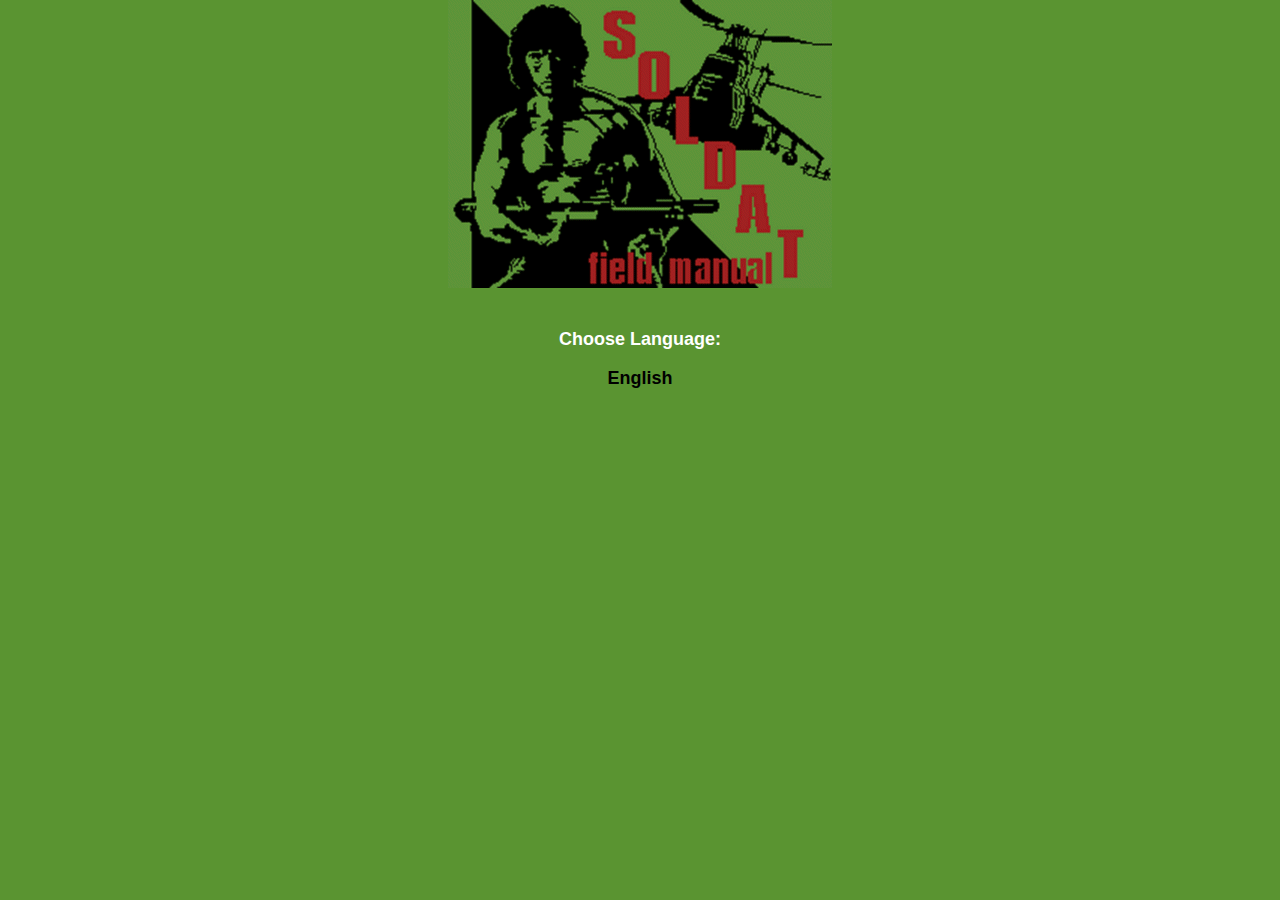
<file: index.html>
<!doctype html>
<html>
<head>
	<meta http-equiv="Content-type" content="text/html; charset=utf-8" />
	<link rel="shortcut icon" href="images/favicon.ico">
	<title>Soldat - Manual</title>
	<link rel="stylesheet" type="text/css" href="css/index.css">
</head>
<body>
	<img src="images/indextitle.gif">
	<h1>Choose Language:</h1>
	<ul>
		<li><a href="en_US/index.html">English</a></li>
	</ul>
</body>
</html>
</file>
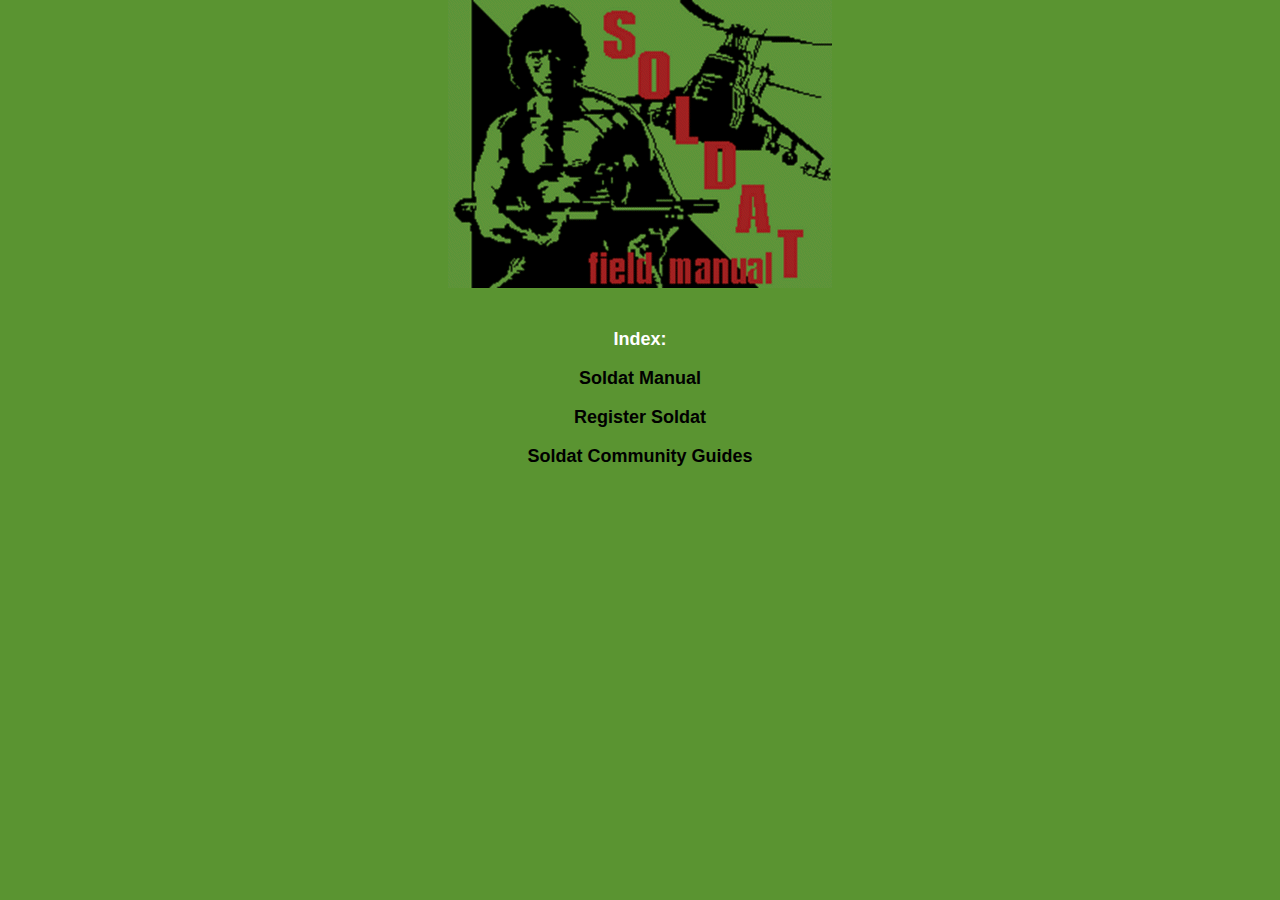
<file: en_US/index.html>
<!doctype html>
<html>
<head>
	<meta http-equiv="Content-type" content="text/html; charset=utf-8" />
	<link rel="shortcut icon" href="../images/favicon.ico">
	<title>Soldat - Manual</title>
	<link rel="stylesheet" type="text/css" href="../css/index.css">
</head>
<body>
	<img src="../images/indextitle.gif">
	<h1>Index:</h1>
	<ul>
		<li><a href="manual.html">Soldat Manual</a></li>
		<li><a href="register.html">Register Soldat</a></li>
		<li><a href="guides.html">Soldat Community Guides</a></li>
	</ul>
</body>
</html>
</file>
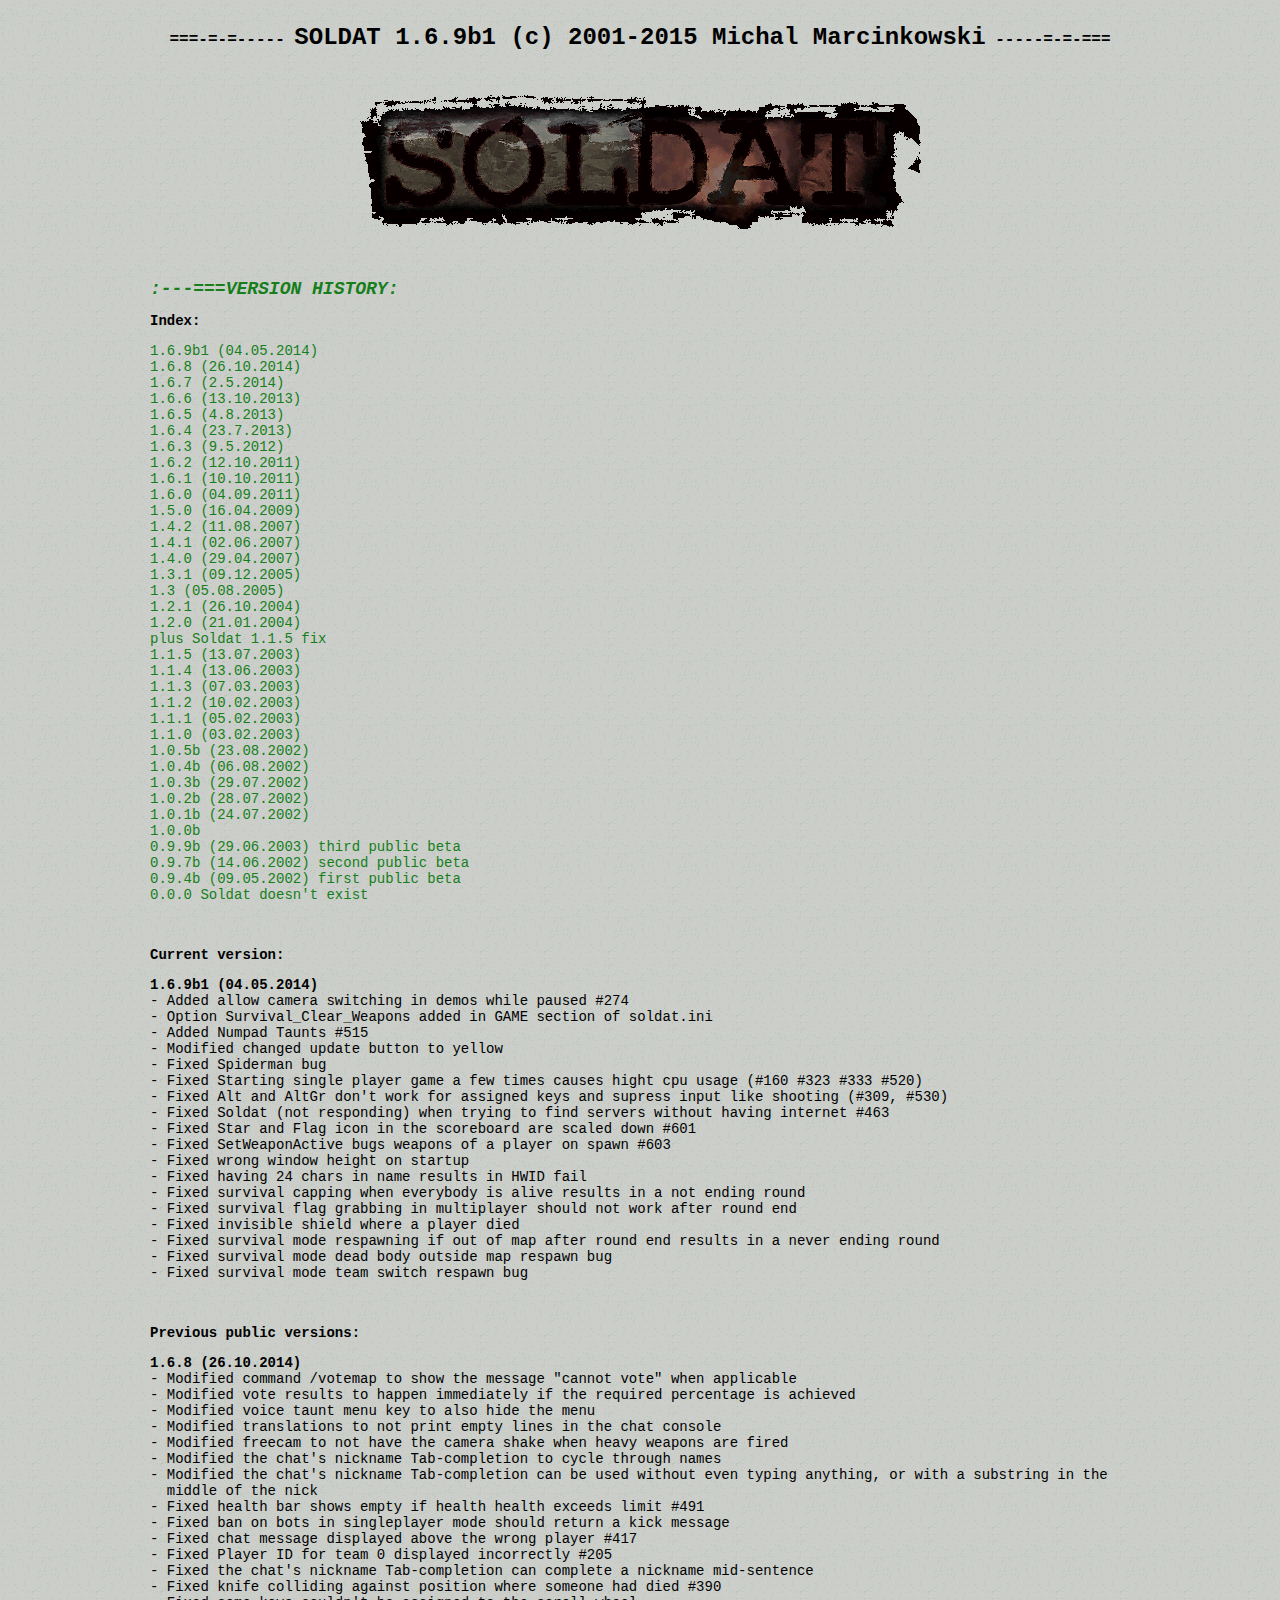
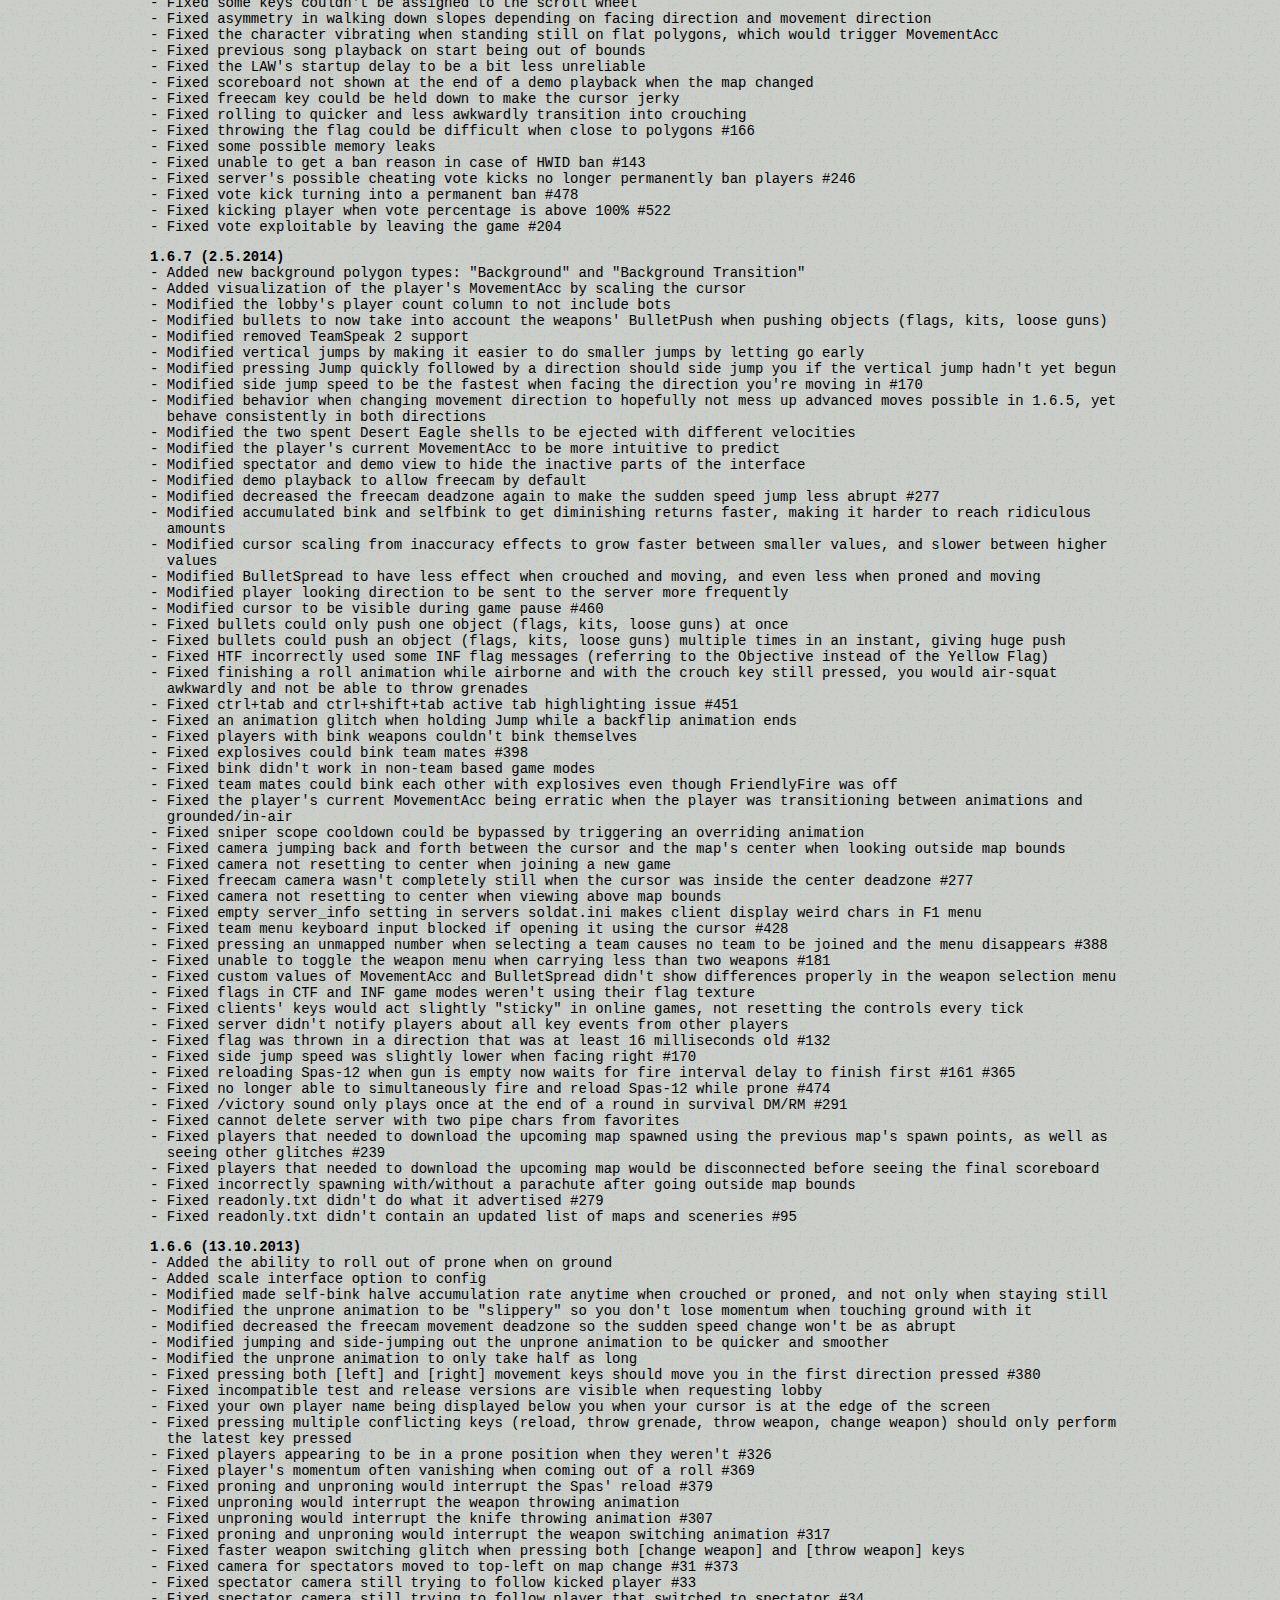
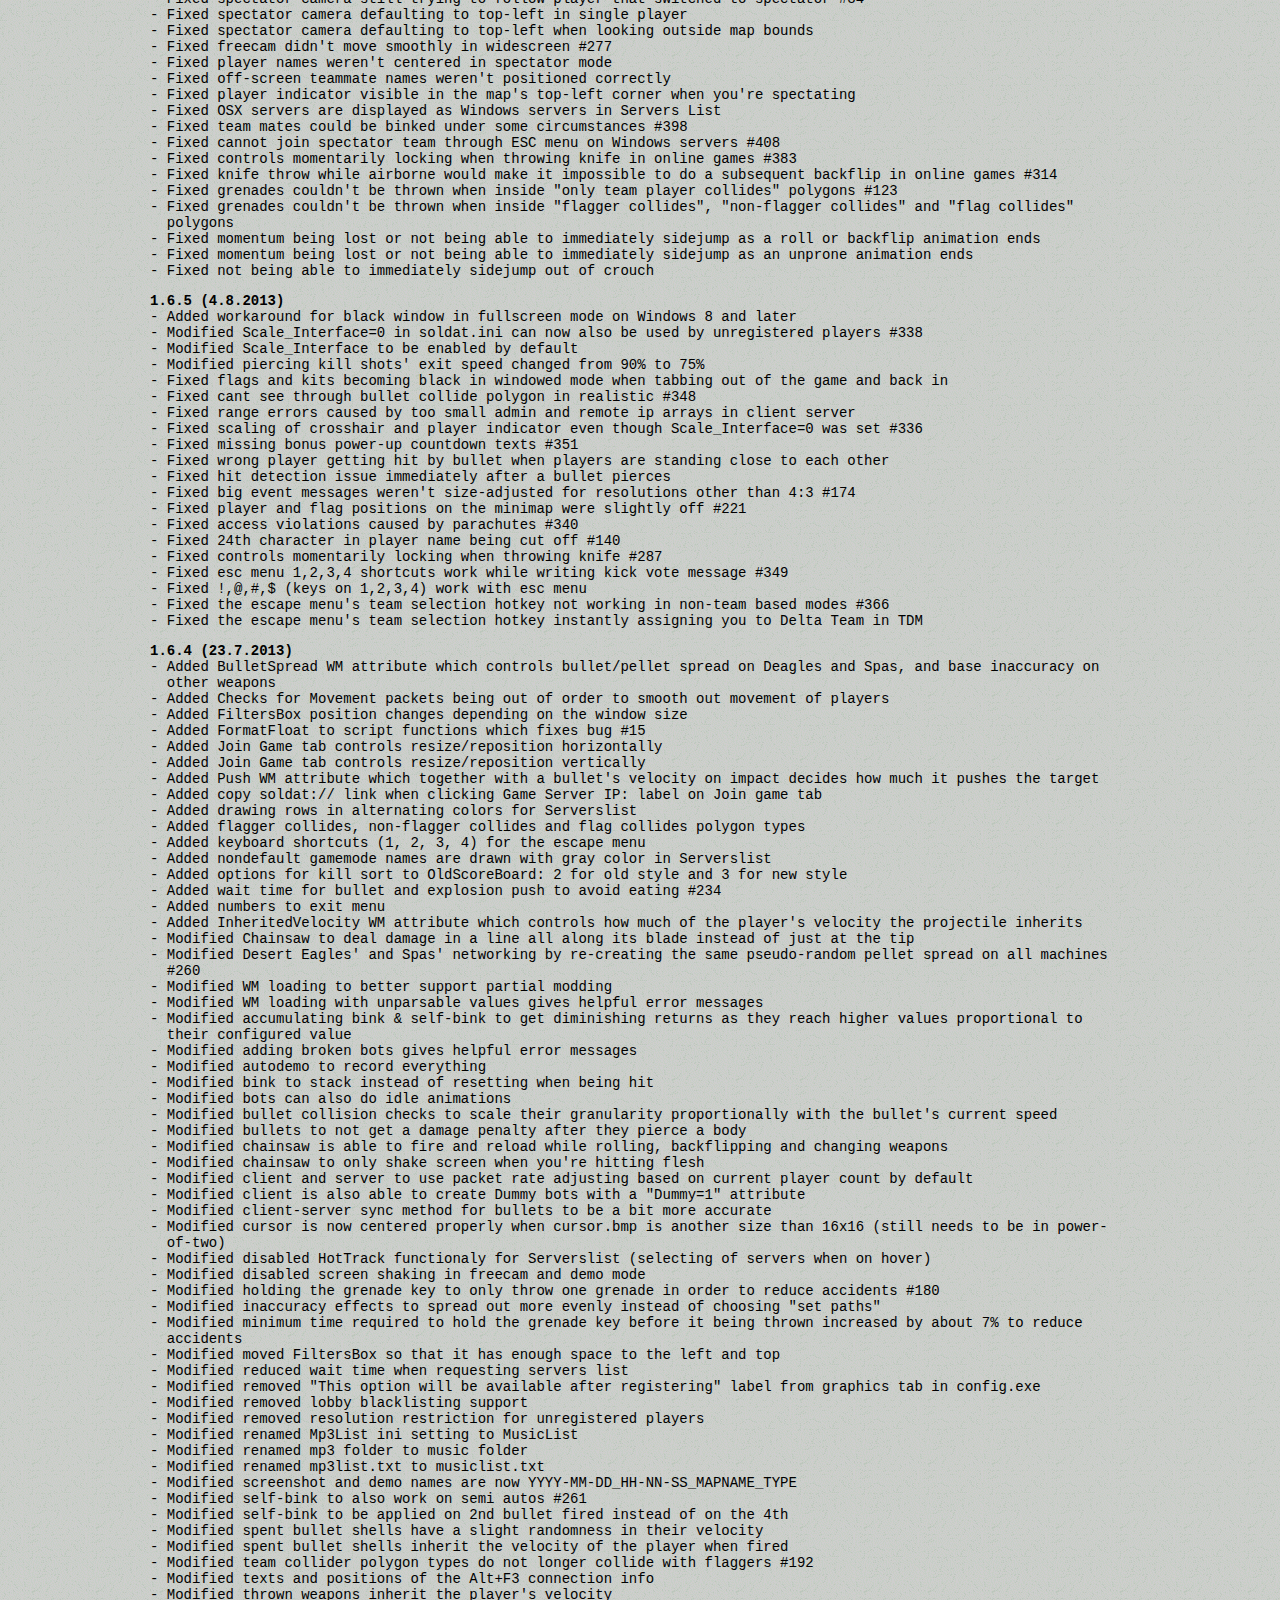
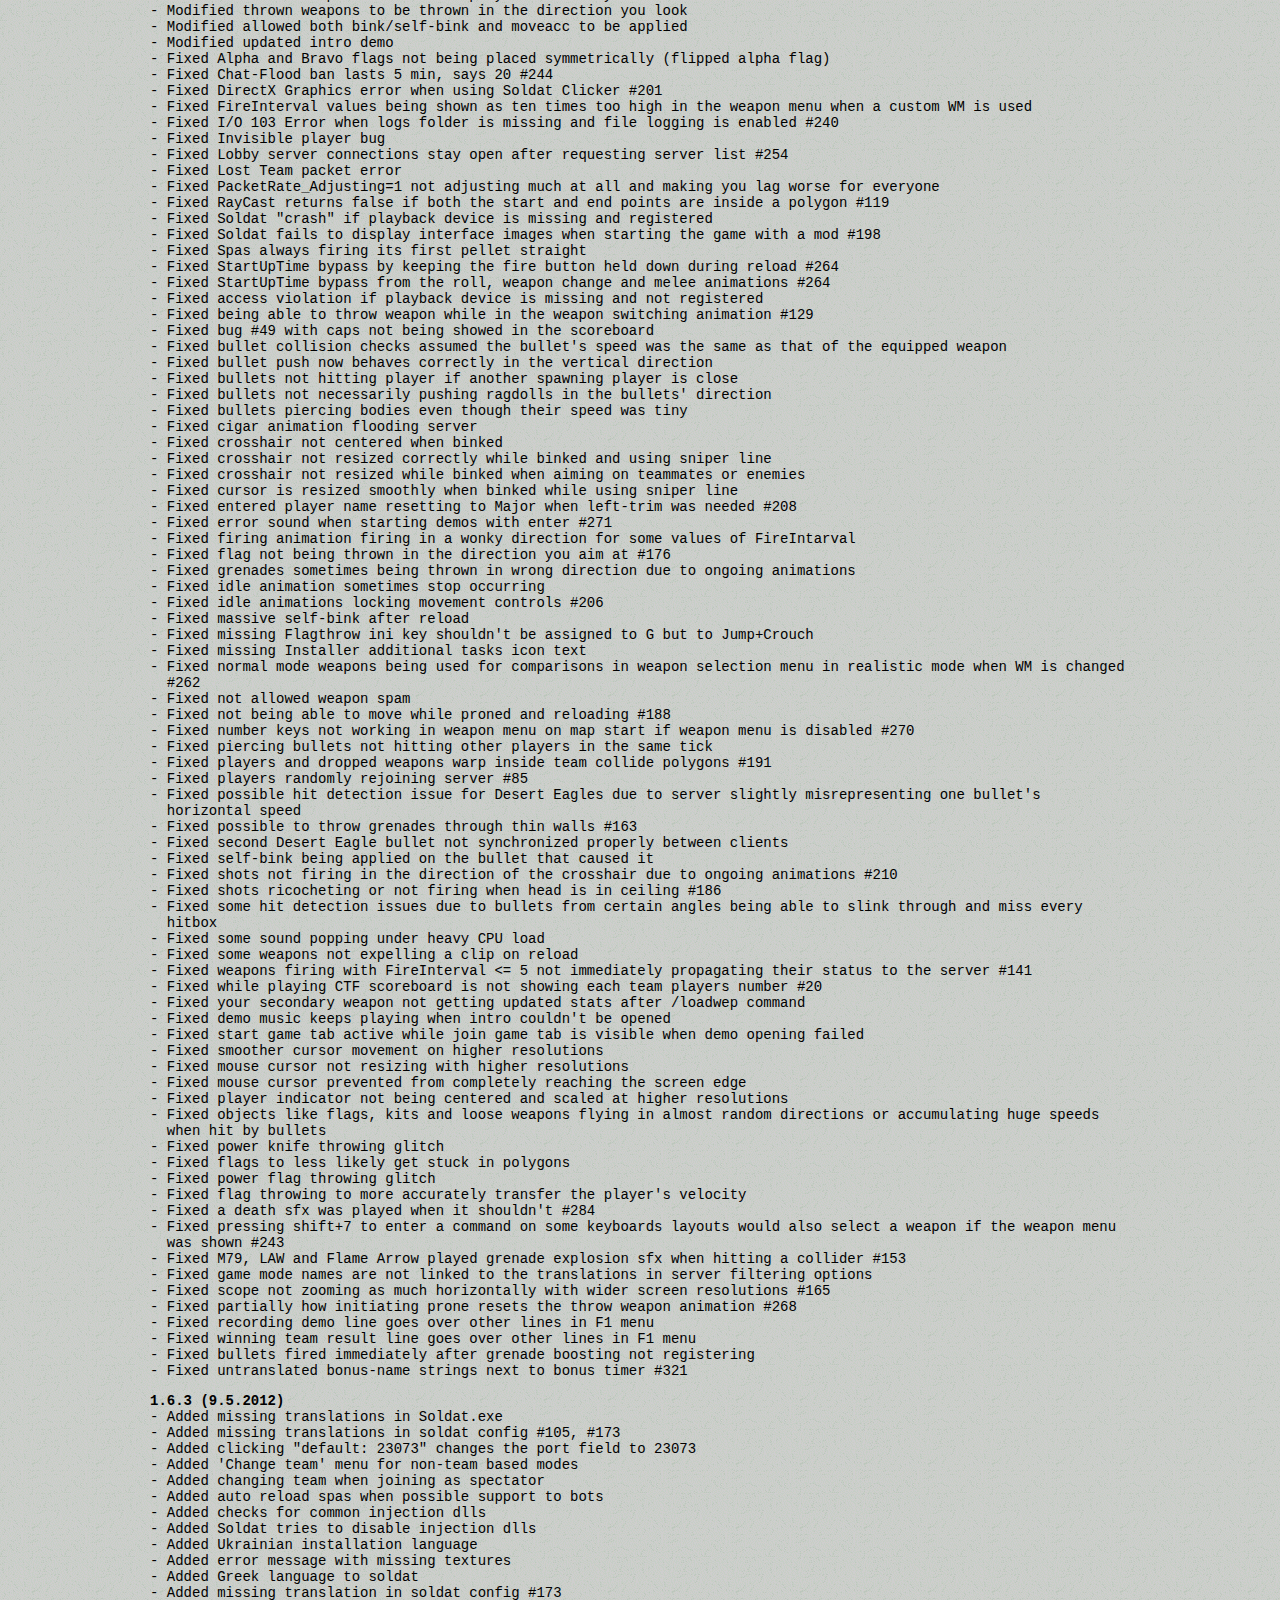
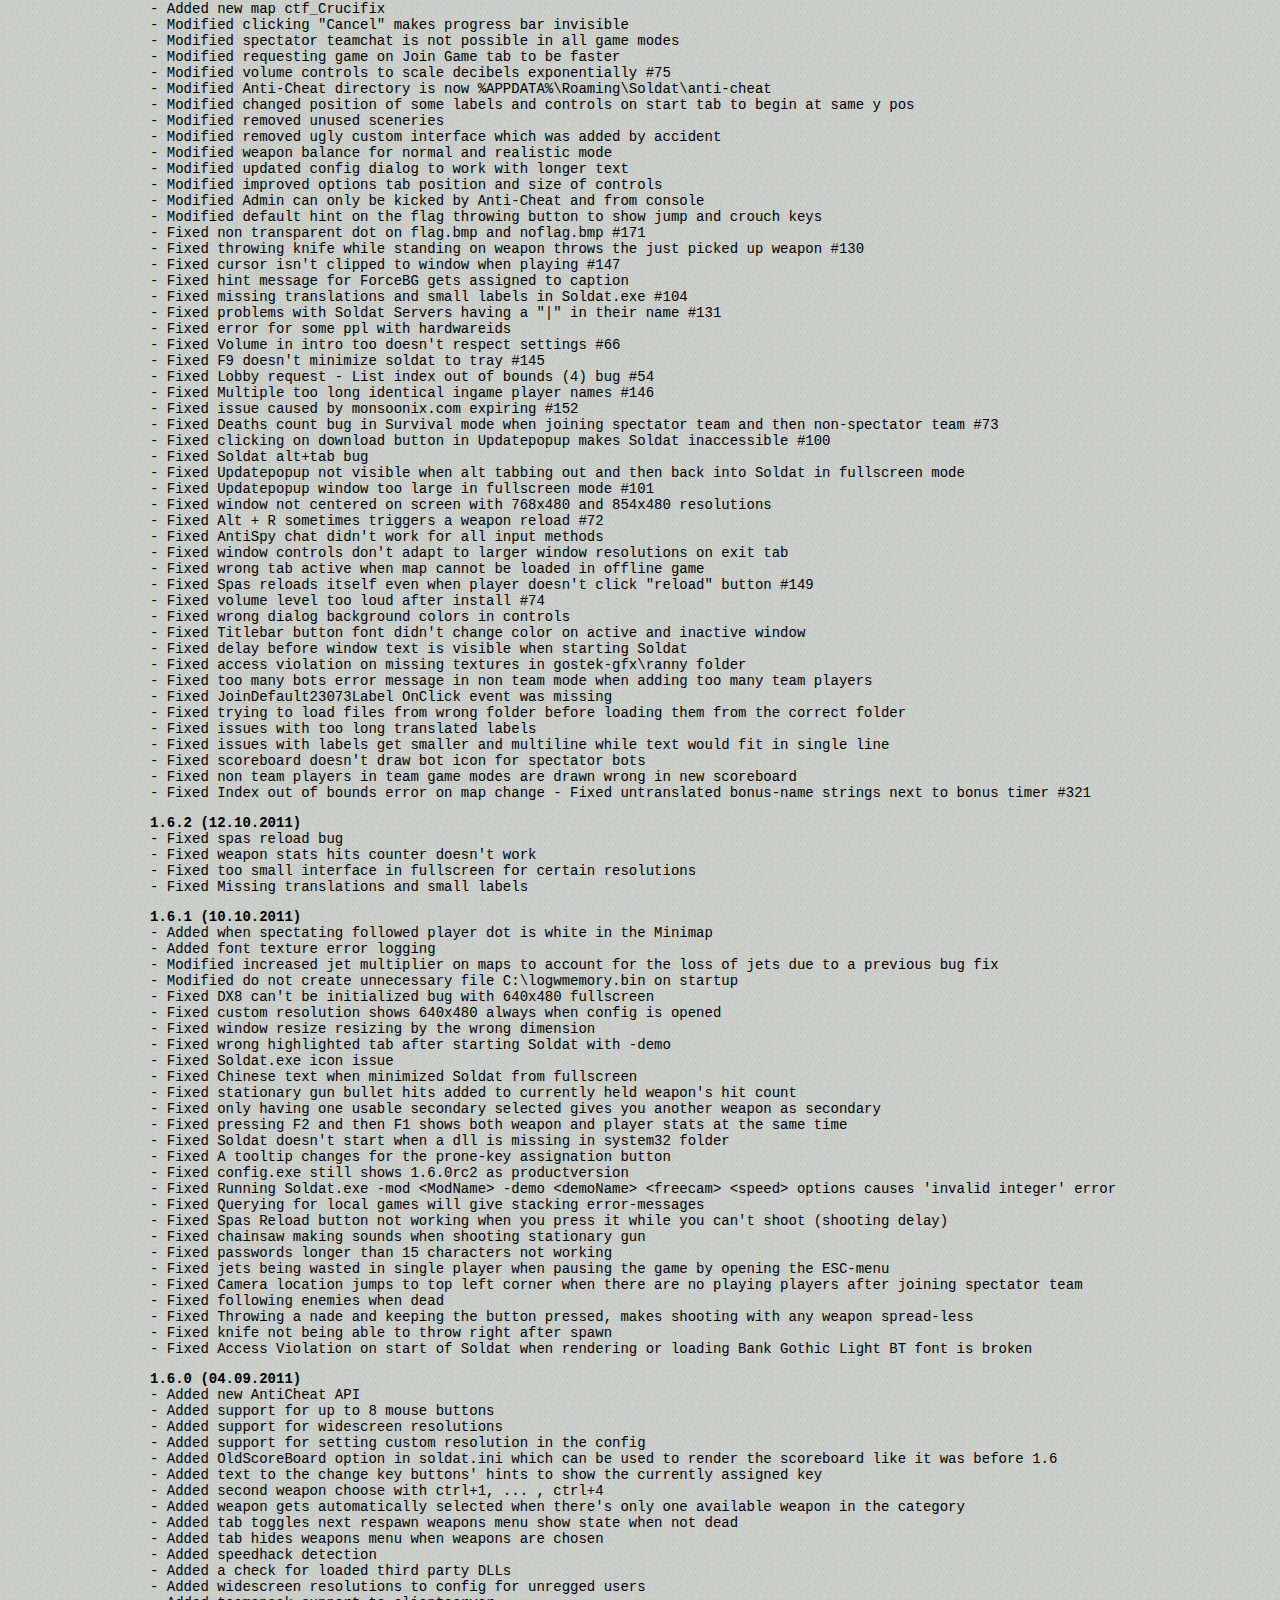
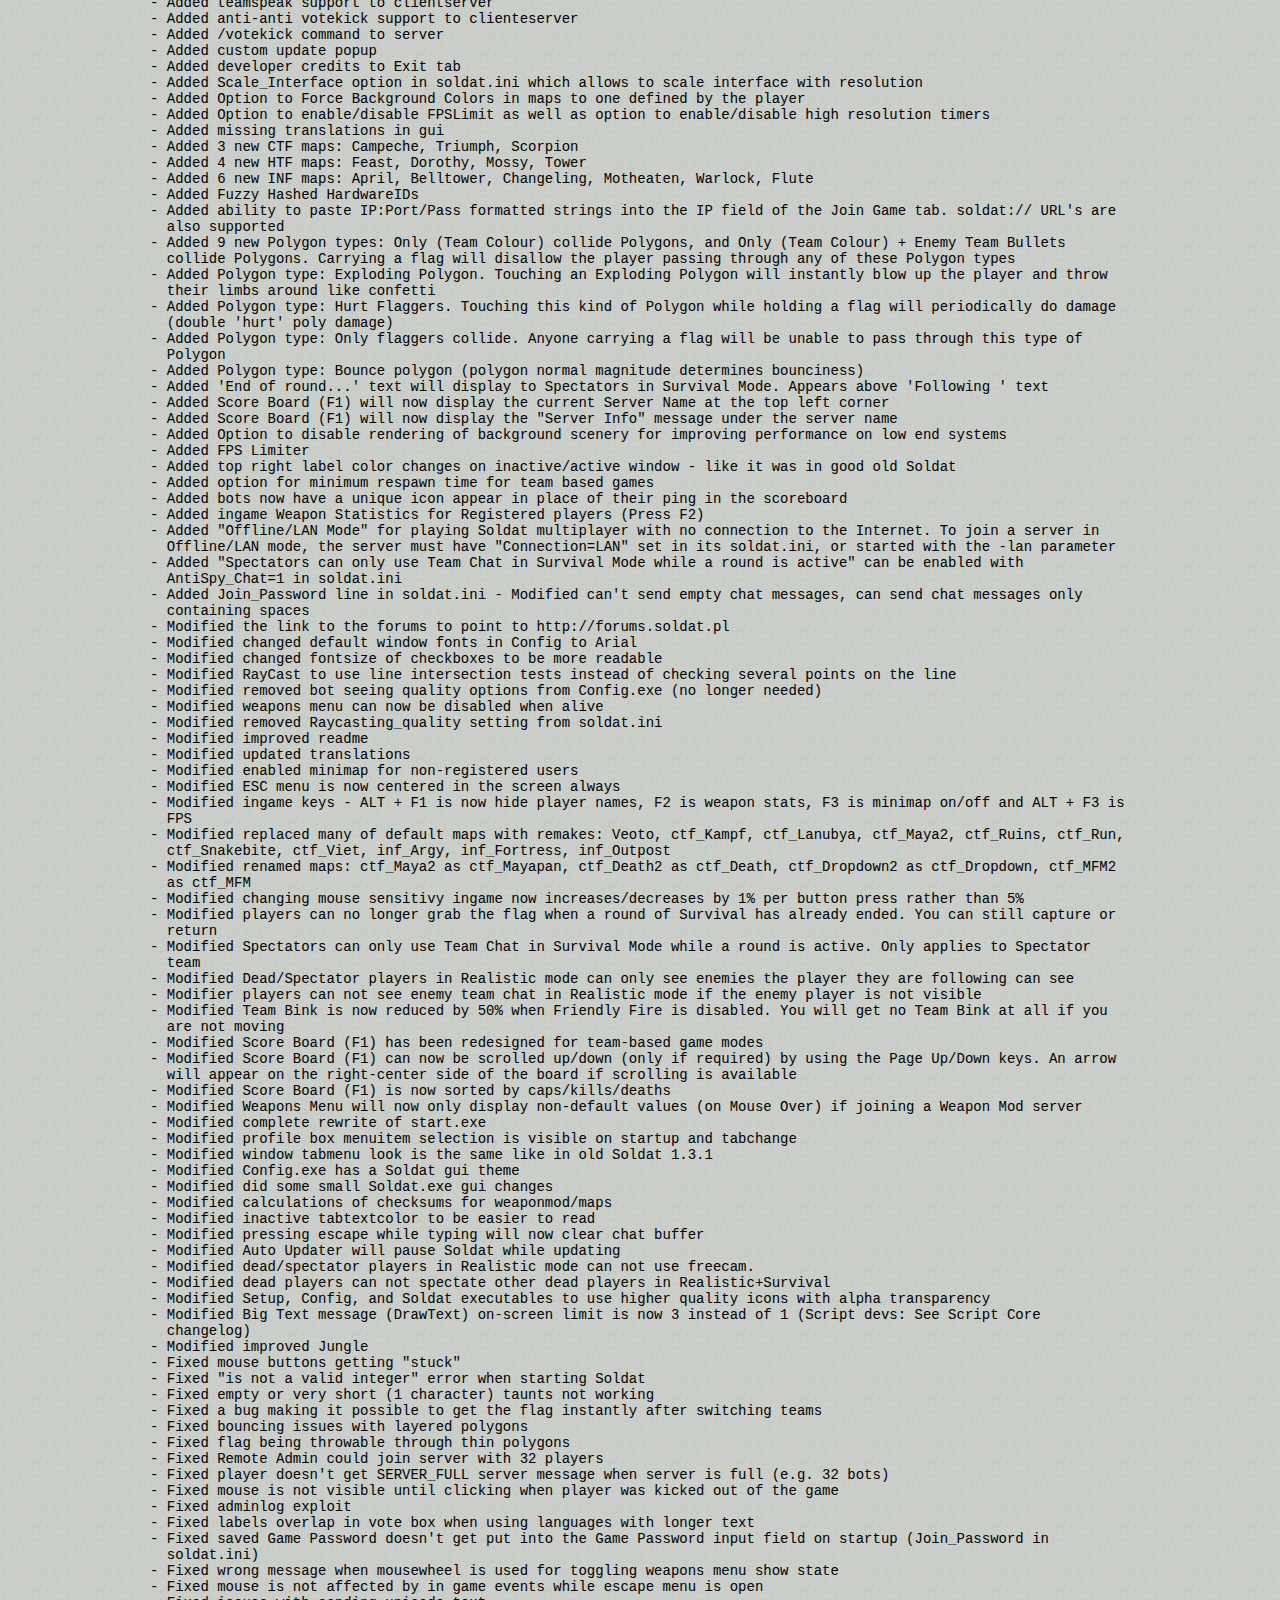
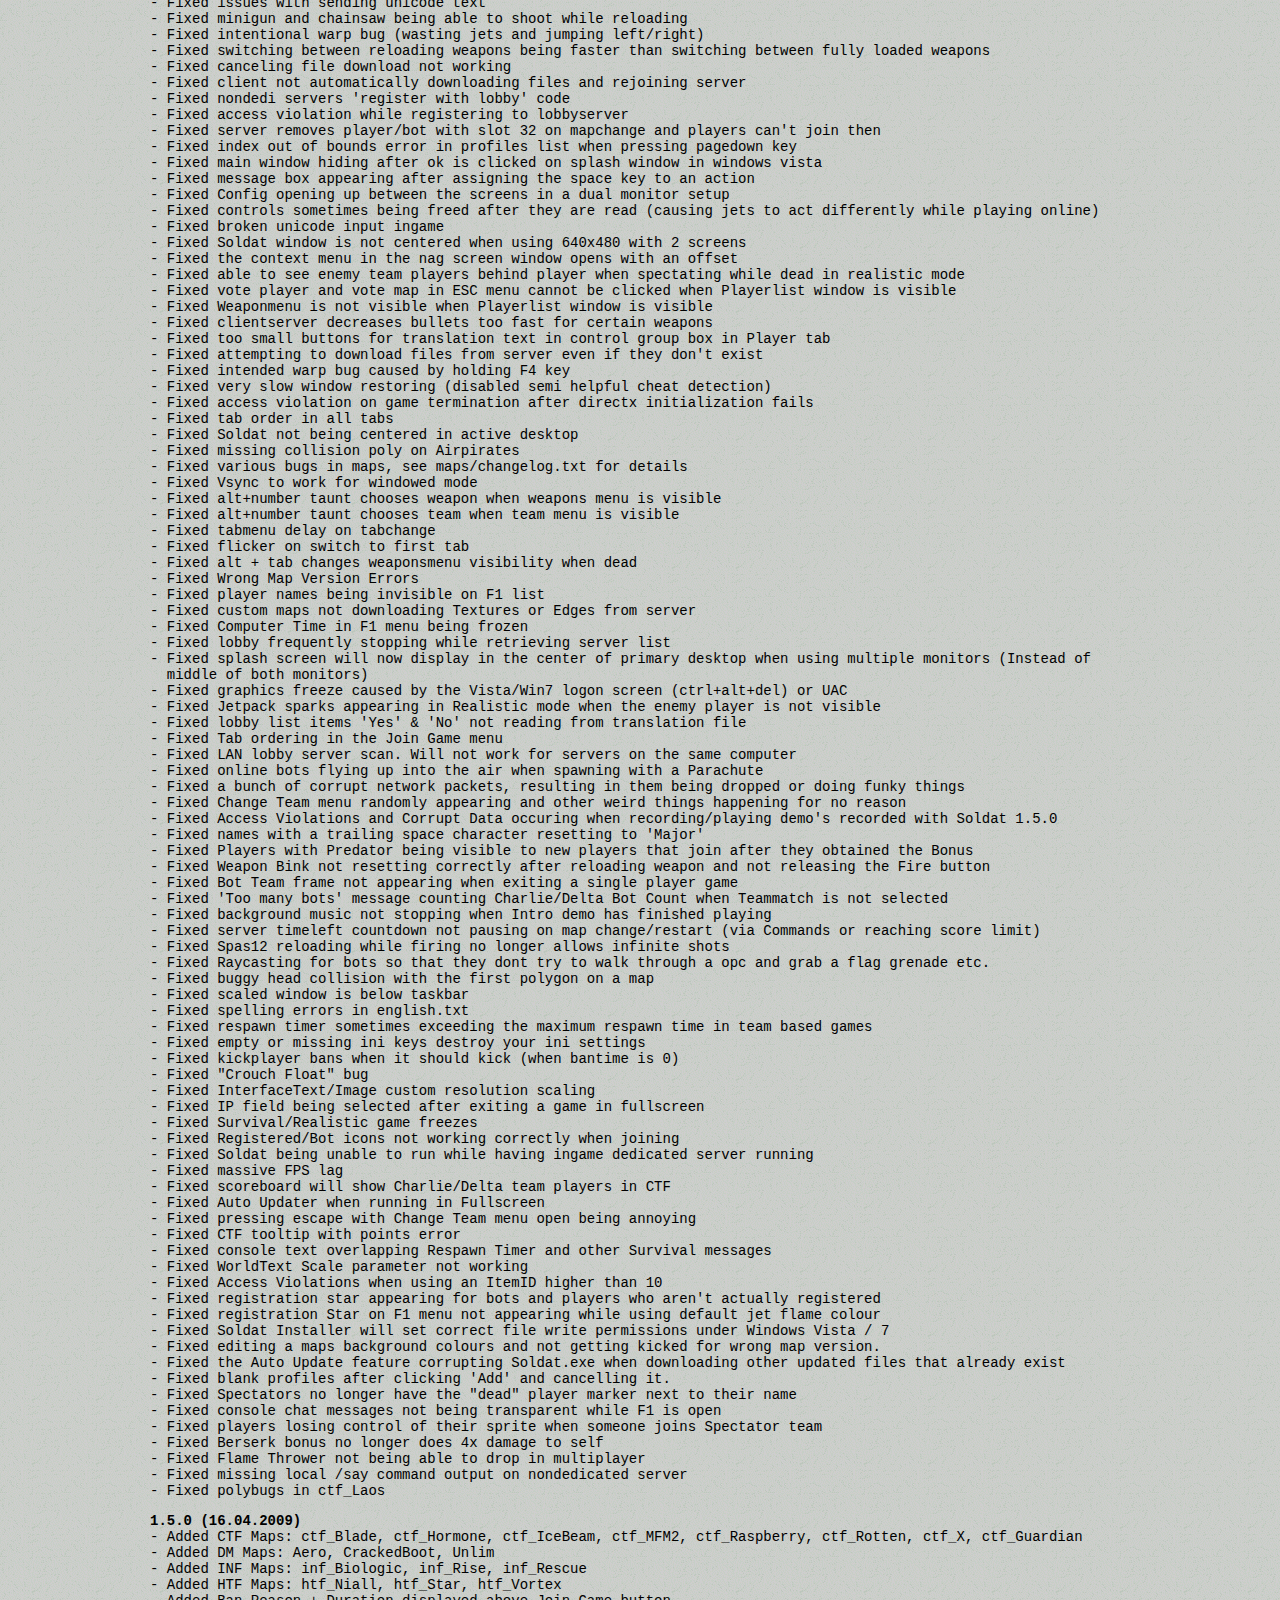
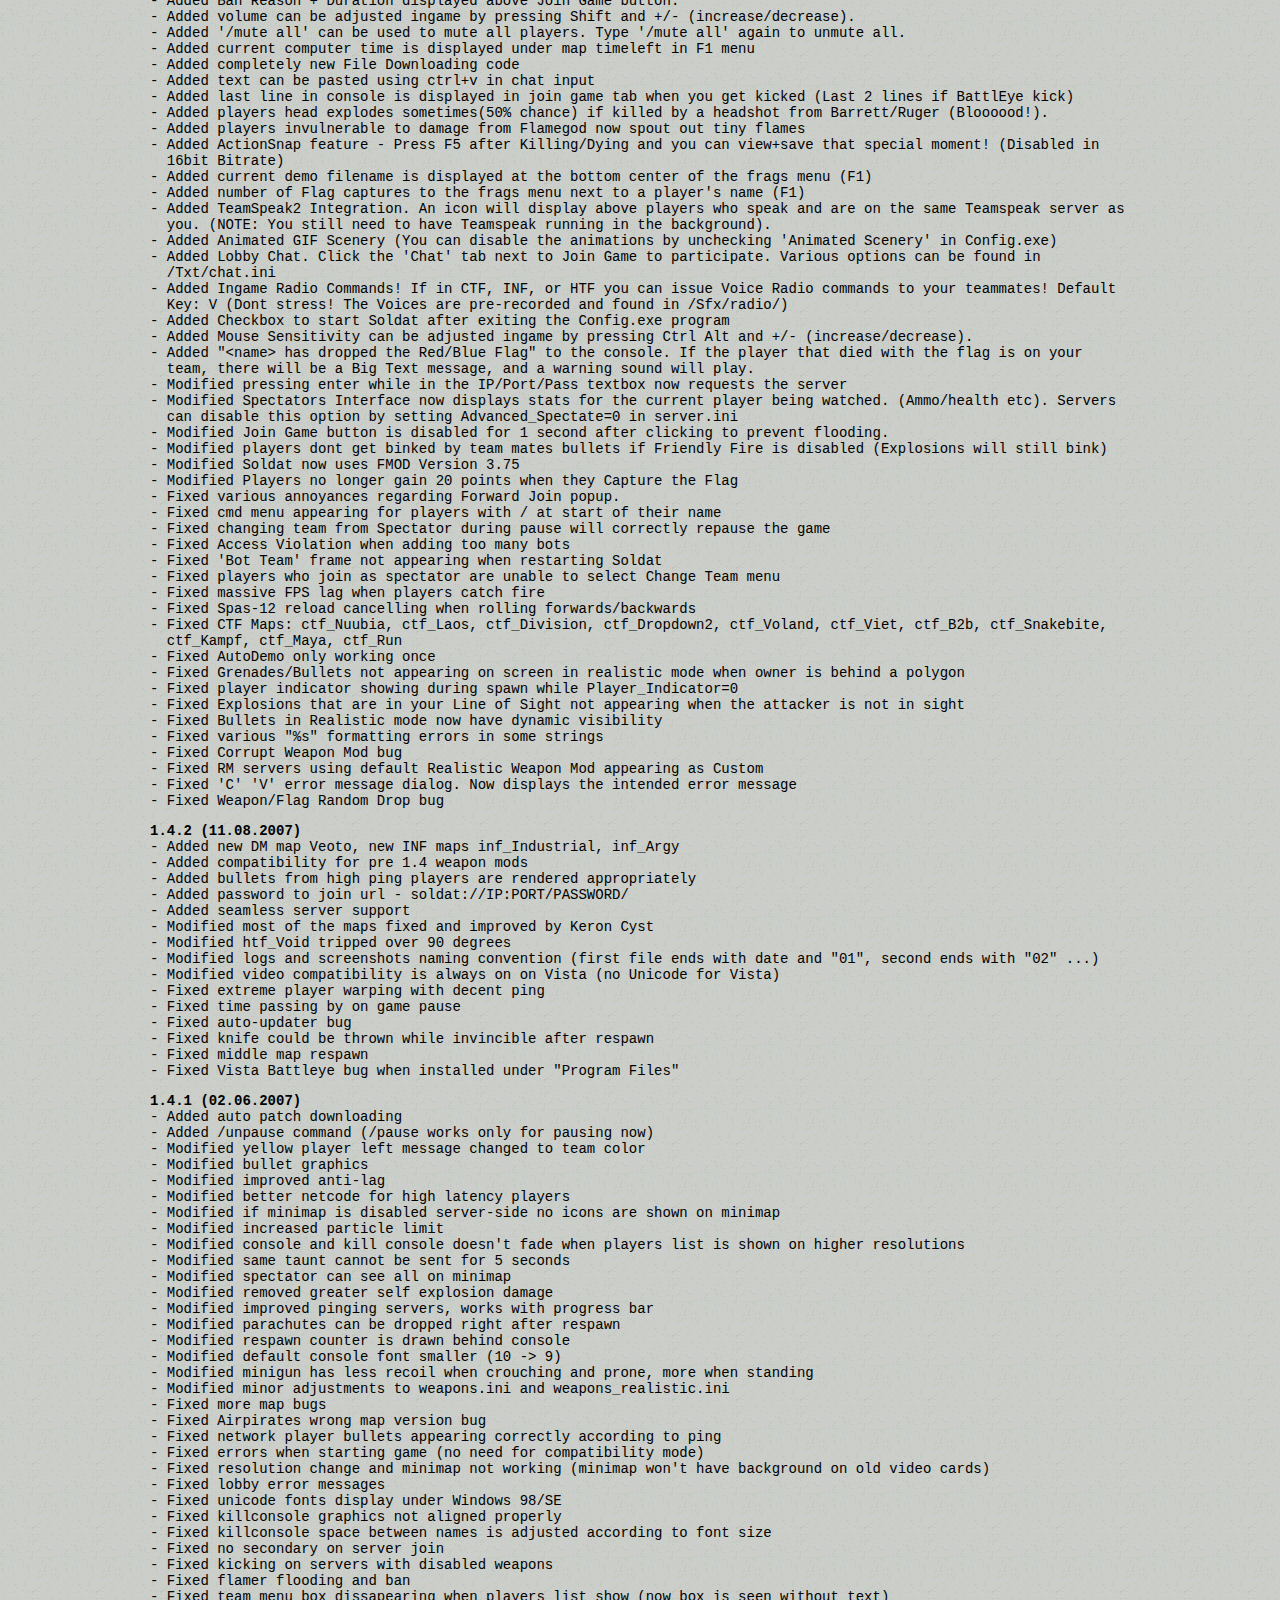
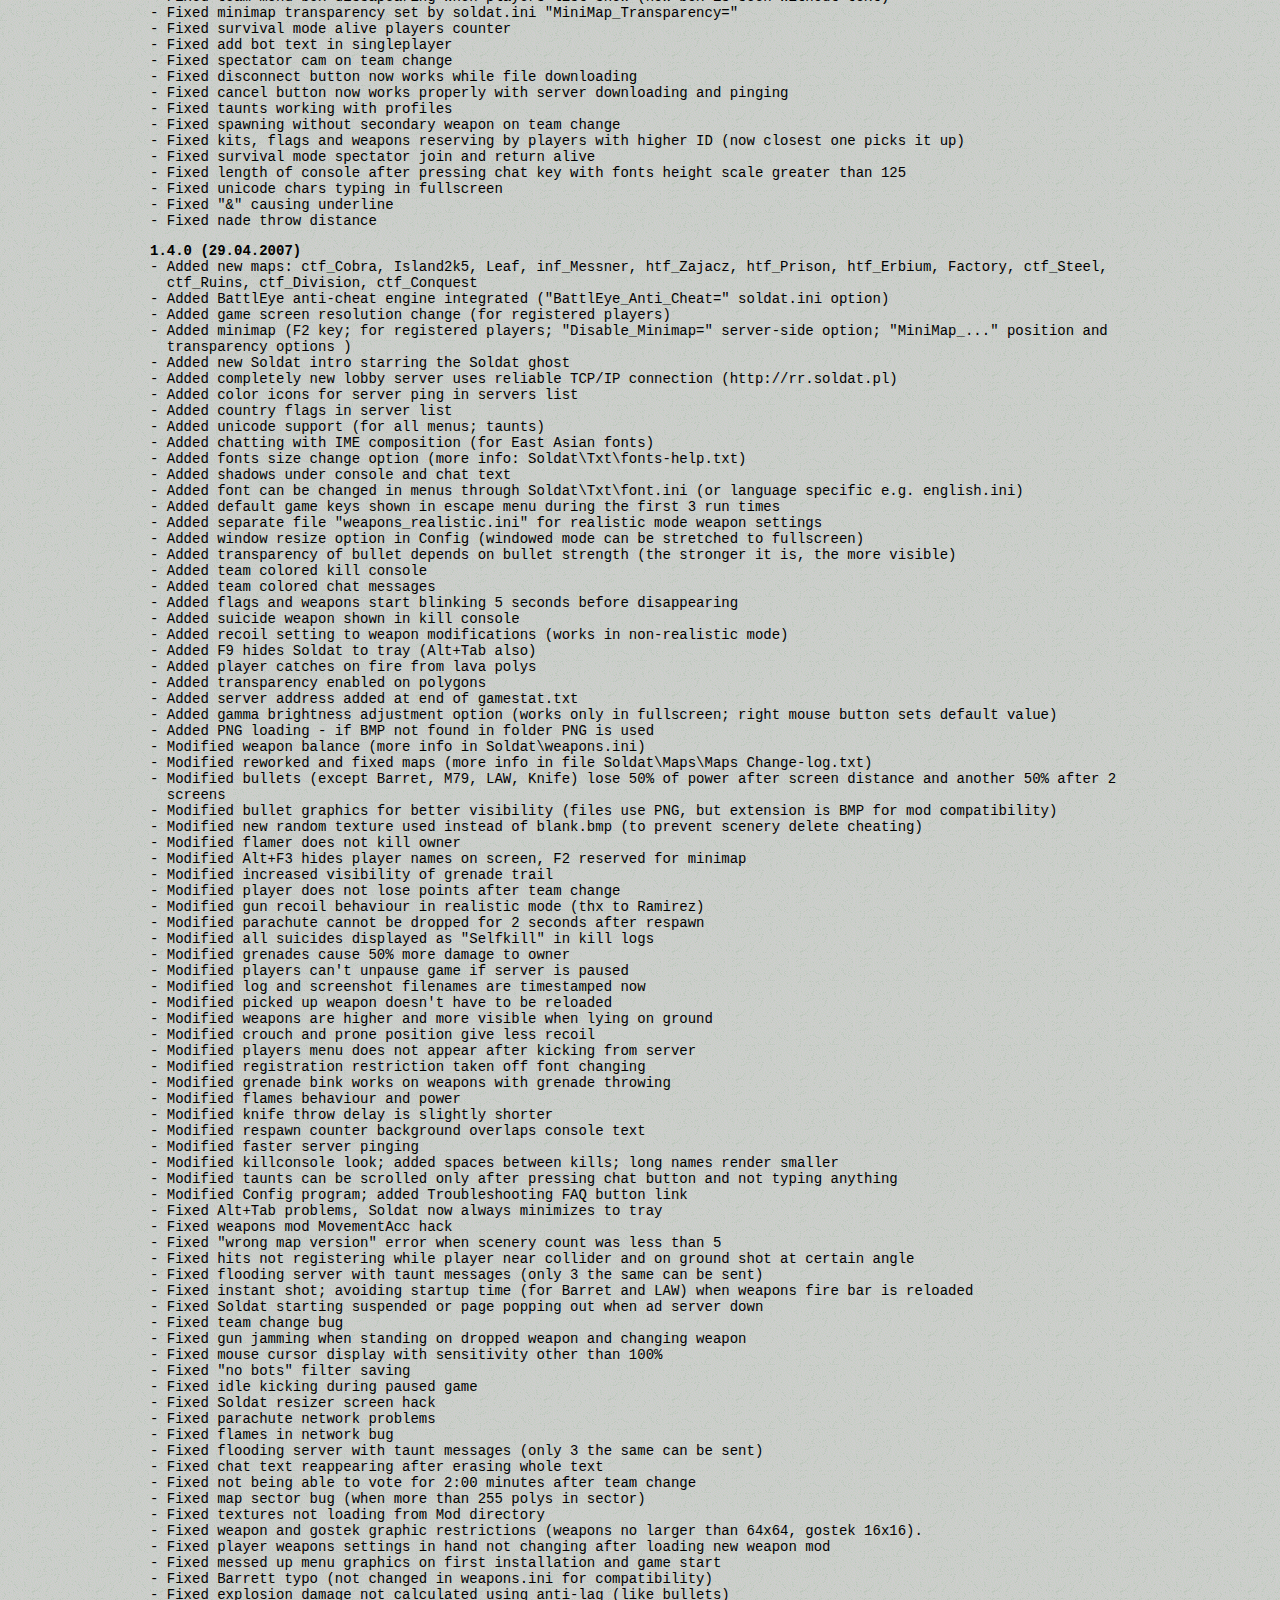
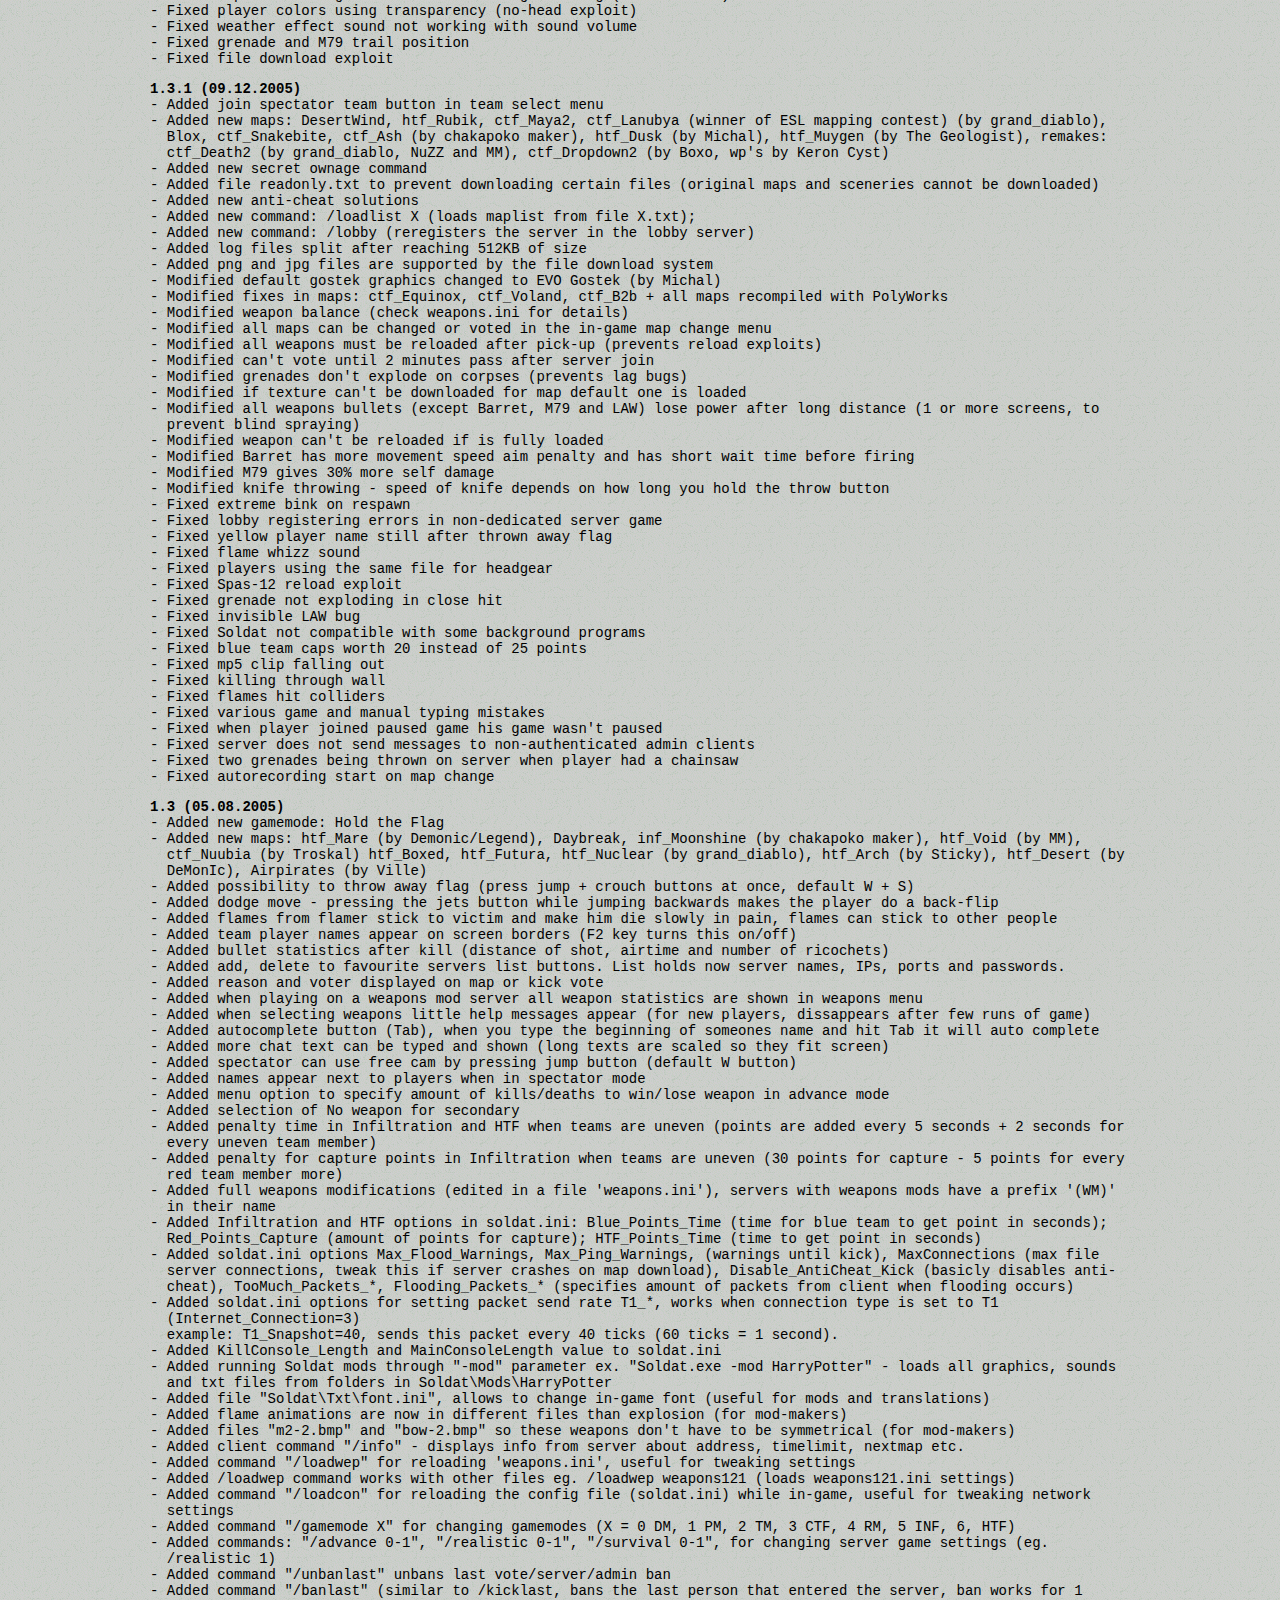
<file: en_US/changelog.html>
<!doctype html>
<html id="top">
<head>
	<meta http-equiv="Content-type" content="text/html; charset=utf-8" />
	<link rel="shortcut icon" href="../images/favicon.ico">
	<title>Soldat - Version History</title>
	<link rel="stylesheet" type="text/css" href="../css/manual.css">
</head>
<body class="changelog">
	<div class="header">
		<h1>SOLDAT 1.6.9b1 (c) 2001-2015 Michal Marcinkowski</h1>
		<img src="../images/title.gif">
	</div>
	<h3>Version History</h3>
	<h4>Index:</h4>
	<ul class="flat">
		<li><a href="#changelog_0">1.6.9b1 (04.05.2014)</a></li>
		<li><a href="#changelog_1">1.6.8 (26.10.2014)</a></li>
		<li><a href="#changelog_2">1.6.7 (2.5.2014)</a></li>
		<li><a href="#changelog_3">1.6.6 (13.10.2013)</a></li>
		<li><a href="#changelog_4">1.6.5 (4.8.2013)</a></li>
		<li><a href="#changelog_5">1.6.4 (23.7.2013)</a></li>
		<li><a href="#changelog_6">1.6.3 (9.5.2012)</a></li>
		<li><a href="#changelog_7">1.6.2 (12.10.2011)</a></li>
		<li><a href="#changelog_8">1.6.1 (10.10.2011)</a></li>
		<li><a href="#changelog_9">1.6.0 (04.09.2011)</a></li>
		<li><a href="#changelog_10">1.5.0 (16.04.2009)</a></li>
		<li><a href="#changelog_11">1.4.2 (11.08.2007)</a></li>
		<li><a href="#changelog_12">1.4.1 (02.06.2007)</a></li>
		<li><a href="#changelog_13">1.4.0 (29.04.2007)</a></li>
		<li><a href="#changelog_14">1.3.1 (09.12.2005)</a></li>
		<li><a href="#changelog_15">1.3 (05.08.2005)</a></li>
		<li><a href="#changelog_16">1.2.1 (26.10.2004)</a></li>
		<li><a href="#changelog_17">1.2.0 (21.01.2004)</a></li>
		<li><a href="#changelog_18">plus Soldat 1.1.5 fix</a></li>
		<li><a href="#changelog_19">1.1.5 (13.07.2003)</a></li>
		<li><a href="#changelog_20">1.1.4 (13.06.2003)</a></li>
		<li><a href="#changelog_21">1.1.3 (07.03.2003)</a></li>
		<li><a href="#changelog_22">1.1.2 (10.02.2003)</a></li>
		<li><a href="#changelog_23">1.1.1 (05.02.2003)</a></li>
		<li><a href="#changelog_24">1.1.0 (03.02.2003)</a></li>
		<li><a href="#changelog_25">1.0.5b (23.08.2002)</a></li>
		<li><a href="#changelog_26">1.0.4b (06.08.2002)</a></li>
		<li><a href="#changelog_27">1.0.3b (29.07.2002)</a></li>
		<li><a href="#changelog_28">1.0.2b (28.07.2002)</a></li>
		<li><a href="#changelog_29">1.0.1b (24.07.2002)</a></li>
		<li><a href="#changelog_30">1.0.0b</a></li>
		<li><a href="#changelog_31">0.9.9b (29.06.2003)  third public beta</a></li>
		<li><a href="#changelog_32">0.9.7b (14.06.2002)  second public beta</a></li>
		<li><a href="#changelog_33">0.9.4b (09.05.2002)  first public beta</a></li>
		<li><a href="#changelog_34">0.0.0  Soldat doesn't exist</a></li>
	</ul>
	<br>
	<h4>Current version:</h4>
	<strong id="changelog_0">1.6.9b1 (04.05.2014)</strong>
	<ul>
		<li>Added allow camera switching in demos while paused #274</li>
		<li>Option Survival_Clear_Weapons added in GAME section of soldat.ini</li>
		<li>Added Numpad Taunts #515</li>
		<li>Modified changed update button to yellow</li>
		<li>Fixed Spiderman bug</li>
		<li>Fixed Starting single player game a few times causes hight cpu usage (#160 #323 #333 #520)</li>
		<li>Fixed Alt and AltGr don't work for assigned keys and supress input like shooting (#309, #530)</li>
		<li>Fixed Soldat (not responding) when trying to find servers without having internet #463</li>
		<li>Fixed Star and Flag icon in the scoreboard are scaled down #601</li>
		<li>Fixed SetWeaponActive bugs weapons of a player on spawn #603</li>
		<li>Fixed wrong window height on startup</li>
		<li>Fixed having 24 chars in name results in HWID fail</li>
		<li>Fixed survival capping when everybody is alive results in a not ending round</li>
		<li>Fixed survival flag grabbing in multiplayer should not work after round end</li>
		<li>Fixed invisible shield where a player died</li>
		<li>Fixed survival mode respawning if out of map after round end results in a never ending round</li>
		<li>Fixed survival mode dead body outside map respawn bug</li>
		<li>Fixed survival mode team switch respawn bug</li>
	</ul>
	<br>
	<h4>Previous public versions:</h4>
	<strong id="changelog_1">1.6.8 (26.10.2014)</strong>
	<ul>
		<li>Modified command /votemap to show the message &quot;cannot vote&quot; when applicable</li>
		<li>Modified vote results to happen immediately if the required percentage is achieved</li>
		<li>Modified voice taunt menu key to also hide the menu</li>
		<li>Modified translations to not print empty lines in the chat console</li>
		<li>Modified freecam to not have the camera shake when heavy weapons are fired</li>
		<li>Modified the chat's nickname Tab-completion to cycle through names</li>
		<li>Modified the chat's nickname Tab-completion can be used without even typing anything, or with a substring in the middle of the nick</li>
		<li>Fixed health bar shows empty if health health exceeds limit #491</li>
		<li>Fixed ban on bots in singleplayer mode should return a kick message</li>
		<li>Fixed chat message displayed above the wrong player #417</li>
		<li>Fixed Player ID for team 0 displayed incorrectly #205</li>
		<li>Fixed the chat's nickname Tab-completion can complete a nickname mid-sentence</li>
		<li>Fixed knife colliding against position where someone had died #390</li>
		<li>Fixed some keys couldn't be assigned to the scroll wheel</li>
		<li>Fixed asymmetry in walking down slopes depending on facing direction and movement direction</li>
		<li>Fixed the character vibrating when standing still on flat polygons, which would trigger MovementAcc</li>
		<li>Fixed previous song playback on start being out of bounds</li>
		<li>Fixed the LAW's startup delay to be a bit less unreliable</li>
		<li>Fixed scoreboard not shown at the end of a demo playback when the map changed</li>
		<li>Fixed freecam key could be held down to make the cursor jerky</li>
		<li>Fixed rolling to quicker and less awkwardly transition into crouching</li>
		<li>Fixed throwing the flag could be difficult when close to polygons #166</li>
		<li>Fixed some possible memory leaks</li>
		<li>Fixed unable to get a ban reason in case of HWID ban #143</li>
		<li>Fixed server's possible cheating vote kicks no longer permanently ban players #246</li>
		<li>Fixed vote kick turning into a permanent ban #478</li>
		<li>Fixed kicking player when vote percentage is above 100% #522</li>
		<li>Fixed vote exploitable by leaving the game #204</li>
	</ul>
	<strong id="changelog_2">1.6.7 (2.5.2014)</strong>
	<ul>
		<li>Added new background polygon types: &quot;Background&quot; and &quot;Background Transition&quot;</li>
		<li>Added visualization of the player's MovementAcc by scaling the cursor</li>
		<li>Modified the lobby's player count column to not include bots</li>
		<li>Modified bullets to now take into account the weapons' BulletPush when pushing objects (flags, kits, loose guns)</li>
		<li>Modified removed TeamSpeak 2 support</li>
		<li>Modified vertical jumps by making it easier to do smaller jumps by letting go early</li>
		<li>Modified pressing Jump quickly followed by a direction should side jump you if the vertical jump hadn't yet begun</li>
		<li>Modified side jump speed to be the fastest when facing the direction you're moving in #170</li>
		<li>Modified behavior when changing movement direction to hopefully not mess up advanced moves possible in 1.6.5, yet behave consistently in both directions</li>
		<li>Modified the two spent Desert Eagle shells to be ejected with different velocities</li>
		<li>Modified the player's current MovementAcc to be more intuitive to predict</li>
		<li>Modified spectator and demo view to hide the inactive parts of the interface</li>
		<li>Modified demo playback to allow freecam by default</li>
		<li>Modified decreased the freecam deadzone again to make the sudden speed jump less abrupt #277</li>
		<li>Modified accumulated bink and selfbink to get diminishing returns faster, making it harder to reach ridiculous amounts</li>
		<li>Modified cursor scaling from inaccuracy effects to grow faster between smaller values, and slower between higher values</li>
		<li>Modified BulletSpread to have less effect when crouched and moving, and even less when proned and moving</li>
		<li>Modified player looking direction to be sent to the server more frequently</li>
		<li>Modified cursor to be visible during game pause #460</li>
		<li>Fixed bullets could only push one object (flags, kits, loose guns) at once</li>
		<li>Fixed bullets could push an object (flags, kits, loose guns) multiple times in an instant, giving huge push</li>
		<li>Fixed HTF incorrectly used some INF flag messages (referring to the Objective instead of the Yellow Flag)</li>
		<li>Fixed finishing a roll animation while airborne and with the crouch key still pressed, you would air-squat awkwardly and not be able to throw grenades</li>
		<li>Fixed ctrl+tab and ctrl+shift+tab active tab highlighting issue #451</li>
		<li>Fixed an animation glitch when holding Jump while a backflip animation ends</li>
		<li>Fixed players with bink weapons couldn't bink themselves</li>
		<li>Fixed explosives could bink team mates #398</li>
		<li>Fixed bink didn't work in non-team based game modes</li>
		<li>Fixed team mates could bink each other with explosives even though FriendlyFire was off</li>
		<li>Fixed the player's current MovementAcc being erratic when the player was transitioning between animations and grounded/in-air</li>
		<li>Fixed sniper scope cooldown could be bypassed by triggering an overriding animation</li>
		<li>Fixed camera jumping back and forth between the cursor and the map's center when looking outside map bounds</li>
		<li>Fixed camera not resetting to center when joining a new game</li>
		<li>Fixed freecam camera wasn't completely still when the cursor was inside the center deadzone #277</li>
		<li>Fixed camera not resetting to center when viewing above map bounds</li>
		<li>Fixed empty server_info setting in servers soldat.ini makes client display weird chars in F1 menu</li>
		<li>Fixed team menu keyboard input blocked if opening it using the cursor #428</li>
		<li>Fixed pressing an unmapped number when selecting a team causes no team to be joined and the menu disappears #388</li>
		<li>Fixed unable to toggle the weapon menu when carrying less than two weapons #181</li>
		<li>Fixed custom values of MovementAcc and BulletSpread didn't show differences properly in the weapon selection menu</li>
		<li>Fixed flags in CTF and INF game modes weren't using their flag texture</li>
		<li>Fixed clients' keys would act slightly &quot;sticky&quot; in online games, not resetting the controls every tick</li>
		<li>Fixed server didn't notify players about all key events from other players</li>
		<li>Fixed flag was thrown in a direction that was at least 16 milliseconds old #132</li>
		<li>Fixed side jump speed was slightly lower when facing right #170</li>
		<li>Fixed reloading Spas-12 when gun is empty now waits for fire interval delay to finish first #161 #365</li>
		<li>Fixed no longer able to simultaneously fire and reload Spas-12 while prone #474</li>
		<li>Fixed /victory sound only plays once at the end of a round in survival DM/RM #291</li>
		<li>Fixed cannot delete server with two pipe chars from favorites</li>
		<li>Fixed players that needed to download the upcoming map spawned using the previous map's spawn points, as well as seeing other glitches #239</li>
		<li>Fixed players that needed to download the upcoming map would be disconnected before seeing the final scoreboard</li>
		<li>Fixed incorrectly spawning with/without a parachute after going outside map bounds</li>
		<li>Fixed readonly.txt didn't do what it advertised #279</li>
		<li>Fixed readonly.txt didn't contain an updated list of maps and sceneries #95</li>
	</ul>
	<strong id="changelog_3">1.6.6 (13.10.2013)</strong>
	<ul>
		<li>Added the ability to roll out of prone when on ground</li>
		<li>Added scale interface option to config</li>
		<li>Modified made self-bink halve accumulation rate anytime when crouched or proned, and not only when staying still</li>
		<li>Modified the unprone animation to be &quot;slippery&quot; so you don't lose momentum when touching ground with it</li>
		<li>Modified decreased the freecam movement deadzone so the sudden speed change won't be as abrupt</li>
		<li>Modified jumping and side-jumping out the unprone animation to be quicker and smoother</li>
		<li>Modified the unprone animation to only take half as long</li>
		<li>Fixed pressing both [left] and [right] movement keys should move you in the first direction pressed #380</li>
		<li>Fixed incompatible test and release versions are visible when requesting lobby</li>
		<li>Fixed your own player name being displayed below you when your cursor is at the edge of the screen</li>
		<li>Fixed pressing multiple conflicting keys (reload, throw grenade, throw weapon, change weapon) should only perform the latest key pressed</li>
		<li>Fixed players appearing to be in a prone position when they weren't #326</li>
		<li>Fixed player's momentum often vanishing when coming out of a roll #369</li>
		<li>Fixed proning and unproning would interrupt the Spas' reload #379</li>
		<li>Fixed unproning would interrupt the weapon throwing animation</li>
		<li>Fixed unproning would interrupt the knife throwing animation #307</li>
		<li>Fixed proning and unproning would interrupt the weapon switching animation #317</li>
		<li>Fixed faster weapon switching glitch when pressing both [change weapon] and [throw weapon] keys</li>
		<li>Fixed camera for spectators moved to top-left on map change #31 #373</li>
		<li>Fixed spectator camera still trying to follow kicked player #33</li>
		<li>Fixed spectator camera still trying to follow player that switched to spectator #34</li>
		<li>Fixed spectator camera defaulting to top-left in single player</li>
		<li>Fixed spectator camera defaulting to top-left when looking outside map bounds</li>
		<li>Fixed freecam didn't move smoothly in widescreen #277</li>
		<li>Fixed player names weren't centered in spectator mode</li>
		<li>Fixed off-screen teammate names weren't positioned correctly</li>
		<li>Fixed player indicator visible in the map's top-left corner when you're spectating</li>
		<li>Fixed OSX servers are displayed as Windows servers in Servers List</li>
		<li>Fixed team mates could be binked under some circumstances #398</li>
		<li>Fixed cannot join spectator team through ESC menu on Windows servers #408</li>
		<li>Fixed controls momentarily locking when throwing knife in online games #383</li>
		<li>Fixed knife throw while airborne would make it impossible to do a subsequent backflip in online games #314</li>
		<li>Fixed grenades couldn't be thrown when inside &quot;only team player collides&quot; polygons #123</li>
		<li>Fixed grenades couldn't be thrown when inside &quot;flagger collides&quot;, &quot;non-flagger collides&quot; and &quot;flag collides&quot; polygons</li>
		<li>Fixed momentum being lost or not being able to immediately sidejump as a roll or backflip animation ends</li>
		<li>Fixed momentum being lost or not being able to immediately sidejump as an unprone animation ends</li>
		<li>Fixed not being able to immediately sidejump out of crouch</li>
	</ul>
	<strong id="changelog_4">1.6.5 (4.8.2013)</strong>
	<ul>
		<li>Added workaround for black window in fullscreen mode on Windows 8 and later</li>
		<li>Modified Scale_Interface=0 in soldat.ini can now also be used by unregistered players #338</li>
		<li>Modified Scale_Interface to be enabled by default</li>
		<li>Modified piercing kill shots' exit speed changed from 90% to 75%</li>
		<li>Fixed flags and kits becoming black in windowed mode when tabbing out of the game and back in</li>
		<li>Fixed cant see through bullet collide polygon in realistic #348</li>
		<li>Fixed range errors caused by too small admin and remote ip arrays in client server</li>
		<li>Fixed scaling of crosshair and player indicator even though Scale_Interface=0 was set #336</li>
		<li>Fixed missing bonus power-up countdown texts #351</li>
		<li>Fixed wrong player getting hit by bullet when players are standing close to each other</li>
		<li>Fixed hit detection issue immediately after a bullet pierces</li>
		<li>Fixed big event messages weren't size-adjusted for resolutions other than 4:3 #174</li>
		<li>Fixed player and flag positions on the minimap were slightly off #221</li>
		<li>Fixed access violations caused by parachutes #340</li>
		<li>Fixed 24th character in player name being cut off #140</li>
		<li>Fixed controls momentarily locking when throwing knife #287</li>
		<li>Fixed esc menu 1,2,3,4 shortcuts work while writing kick vote message #349</li>
		<li>Fixed !,@,#,$ (keys on 1,2,3,4) work with esc menu</li>
		<li>Fixed the escape menu's team selection hotkey not working in non-team based modes #366</li>
		<li>Fixed the escape menu's team selection hotkey instantly assigning you to Delta Team in TDM</li>
	</ul>
	<strong id="changelog_5">1.6.4 (23.7.2013)</strong>
	<ul>
		<li>Added BulletSpread WM attribute which controls bullet/pellet spread on Deagles and Spas, and base inaccuracy on other weapons</li>
		<li>Added Checks for Movement packets being out of order to smooth out movement of players</li>
		<li>Added FiltersBox position changes depending on the window size</li>
		<li>Added FormatFloat to script functions which fixes bug #15</li>
		<li>Added Join Game tab controls resize/reposition horizontally</li>
		<li>Added Join Game tab controls resize/reposition vertically</li>
		<li>Added Push WM attribute which together with a bullet's velocity on impact decides how much it pushes the target</li>
		<li>Added copy soldat:// link when clicking Game Server IP: label on Join game tab</li>
		<li>Added drawing rows in alternating colors for Serverslist</li>
		<li>Added flagger collides, non-flagger collides and flag collides polygon types</li>
		<li>Added keyboard shortcuts (1, 2, 3, 4) for the escape menu</li>
		<li>Added nondefault gamemode names are drawn with gray color in Serverslist</li>
		<li>Added options for kill sort to OldScoreBoard: 2 for old style and 3 for new style</li>
		<li>Added wait time for bullet and explosion push to avoid eating #234</li>
		<li>Added numbers to exit menu</li>
		<li>Added InheritedVelocity WM attribute which controls how much of the player's velocity the projectile inherits</li>
		<li>Modified Chainsaw to deal damage in a line all along its blade instead of just at the tip</li>
		<li>Modified Desert Eagles' and Spas' networking by re-creating the same pseudo-random pellet spread on all machines #260</li>
		<li>Modified WM loading to better support partial modding</li>
		<li>Modified WM loading with unparsable values gives helpful error messages</li>
		<li>Modified accumulating bink &amp; self-bink to get diminishing returns as they reach higher values proportional to their configured value</li>
		<li>Modified adding broken bots gives helpful error messages</li>
		<li>Modified autodemo to record everything</li>
		<li>Modified bink to stack instead of resetting when being hit</li>
		<li>Modified bots can also do idle animations</li>
		<li>Modified bullet collision checks to scale their granularity proportionally with the bullet's current speed</li>
		<li>Modified bullets to not get a damage penalty after they pierce a body</li>
		<li>Modified chainsaw is able to fire and reload while rolling, backflipping and changing weapons</li>
		<li>Modified chainsaw to only shake screen when you're hitting flesh</li>
		<li>Modified client and server to use packet rate adjusting based on current player count by default</li>
		<li>Modified client is also able to create Dummy bots with a &quot;Dummy=1&quot; attribute</li>
		<li>Modified client-server sync method for bullets to be a bit more accurate</li>
		<li>Modified cursor is now centered properly when cursor.bmp is another size than 16x16 (still needs to be in power-of-two)</li>
		<li>Modified disabled HotTrack functionaly for Serverslist (selecting of servers when on hover)</li>
		<li>Modified disabled screen shaking in freecam and demo mode</li>
		<li>Modified holding the grenade key to only throw one grenade in order to reduce accidents #180</li>
		<li>Modified inaccuracy effects to spread out more evenly instead of choosing &quot;set paths&quot;</li>
		<li>Modified minimum time required to hold the grenade key before it being thrown increased by about 7% to reduce accidents</li>
		<li>Modified moved FiltersBox so that it has enough space to the left and top</li>
		<li>Modified reduced wait time when requesting servers list</li>
		<li>Modified removed &quot;This option will be available after registering&quot; label from graphics tab in config.exe</li>
		<li>Modified removed lobby blacklisting support</li>
		<li>Modified removed resolution restriction for unregistered players</li>
		<li>Modified renamed Mp3List ini setting to MusicList</li>
		<li>Modified renamed mp3 folder to music folder</li>
		<li>Modified renamed mp3list.txt to musiclist.txt</li>
		<li>Modified screenshot and demo names are now YYYY-MM-DD_HH-NN-SS_MAPNAME_TYPE</li>
		<li>Modified self-bink to also work on semi autos #261</li>
		<li>Modified self-bink to be applied on 2nd bullet fired instead of on the 4th</li>
		<li>Modified spent bullet shells have a slight randomness in their velocity</li>
		<li>Modified spent bullet shells inherit the velocity of the player when fired</li>
		<li>Modified team collider polygon types do not longer collide with flaggers #192</li>
		<li>Modified texts and positions of the Alt+F3 connection info</li>
		<li>Modified thrown weapons inherit the player's velocity</li>
		<li>Modified thrown weapons to be thrown in the direction you look</li>
		<li>Modified allowed both bink/self-bink and moveacc to be applied</li>
		<li>Modified updated intro demo</li>
		<li>Fixed Alpha and Bravo flags not being placed symmetrically (flipped alpha flag)</li>
		<li>Fixed Chat-Flood ban lasts 5 min, says 20 #244</li>
		<li>Fixed DirectX Graphics error when using Soldat Clicker #201</li>
		<li>Fixed FireInterval values being shown as ten times too high in the weapon menu when a custom WM is used</li>
		<li>Fixed I/O 103 Error when logs folder is missing and file logging is enabled #240</li>
		<li>Fixed Invisible player bug</li>
		<li>Fixed Lobby server connections stay open after requesting server list #254</li>
		<li>Fixed Lost Team packet error</li>
		<li>Fixed PacketRate_Adjusting=1 not adjusting much at all and making you lag worse for everyone</li>
		<li>Fixed RayCast returns false if both the start and end points are inside a polygon #119</li>
		<li>Fixed Soldat &quot;crash&quot; if playback device is missing and registered</li>
		<li>Fixed Soldat fails to display interface images when starting the game with a mod #198</li>
		<li>Fixed Spas always firing its first pellet straight</li>
		<li>Fixed StartUpTime bypass by keeping the fire button held down during reload #264</li>
		<li>Fixed StartUpTime bypass from the roll, weapon change and melee animations #264</li>
		<li>Fixed access violation if playback device is missing and not registered</li>
		<li>Fixed being able to throw weapon while in the weapon switching animation #129</li>
		<li>Fixed bug #49 with caps not being showed in the scoreboard</li>
		<li>Fixed bullet collision checks assumed the bullet's speed was the same as that of the equipped weapon</li>
		<li>Fixed bullet push now behaves correctly in the vertical direction</li>
		<li>Fixed bullets not hitting player if another spawning player is close</li>
		<li>Fixed bullets not necessarily pushing ragdolls in the bullets' direction</li>
		<li>Fixed bullets piercing bodies even though their speed was tiny</li>
		<li>Fixed cigar animation flooding server</li>
		<li>Fixed crosshair not centered when binked</li>
		<li>Fixed crosshair not resized correctly while binked and using sniper line</li>
		<li>Fixed crosshair not resized while binked when aiming on teammates or enemies</li>
		<li>Fixed cursor is resized smoothly when binked while using sniper line</li>
		<li>Fixed entered player name resetting to Major when left-trim was needed #208</li>
		<li>Fixed error sound when starting demos with enter #271</li>
		<li>Fixed firing animation firing in a wonky direction for some values of FireIntarval</li>
		<li>Fixed flag not being thrown in the direction you aim at #176</li>
		<li>Fixed grenades sometimes being thrown in wrong direction due to ongoing animations</li>
		<li>Fixed idle animation sometimes stop occurring</li>
		<li>Fixed idle animations locking movement controls #206</li>
		<li>Fixed massive self-bink after reload</li>
		<li>Fixed missing Flagthrow ini key shouldn't be assigned to G but to Jump+Crouch</li>
		<li>Fixed missing Installer additional tasks icon text</li>
		<li>Fixed normal mode weapons being used for comparisons in weapon selection menu in realistic mode when WM is changed #262</li>
		<li>Fixed not allowed weapon spam</li>
		<li>Fixed not being able to move while proned and reloading #188</li>
		<li>Fixed number keys not working in weapon menu on map start if weapon menu is disabled #270</li>
		<li>Fixed piercing bullets not hitting other players in the same tick</li>
		<li>Fixed players and dropped weapons warp inside team collide polygons #191</li>
		<li>Fixed players randomly rejoining server #85</li>
		<li>Fixed possible hit detection issue for Desert Eagles due to server slightly misrepresenting one bullet's horizontal speed</li>
		<li>Fixed possible to throw grenades through thin walls #163</li>
		<li>Fixed second Desert Eagle bullet not synchronized properly between clients</li>
		<li>Fixed self-bink being applied on the bullet that caused it</li>
		<li>Fixed shots not firing in the direction of the crosshair due to ongoing animations #210</li>
		<li>Fixed shots ricocheting or not firing when head is in ceiling #186</li>
		<li>Fixed some hit detection issues due to bullets from certain angles being able to slink through and miss every hitbox</li>
		<li>Fixed some sound popping under heavy CPU load</li>
		<li>Fixed some weapons not expelling a clip on reload</li>
		<li>Fixed weapons firing with FireInterval &lt;= 5 not immediately propagating their status to the server #141</li>
		<li>Fixed while playing CTF scoreboard is not showing each team players number #20</li>
		<li>Fixed your secondary weapon not getting updated stats after /loadwep command</li>
		<li>Fixed demo music keeps playing when intro couldn't be opened</li>
		<li>Fixed start game tab active while join game tab is visible when demo opening failed</li>
		<li>Fixed smoother cursor movement on higher resolutions</li>
		<li>Fixed mouse cursor not resizing with higher resolutions</li>
		<li>Fixed mouse cursor prevented from completely reaching the screen edge</li>
		<li>Fixed player indicator not being centered and scaled at higher resolutions</li>
		<li>Fixed objects like flags, kits and loose weapons flying in almost random directions or accumulating huge speeds when hit by bullets</li>
		<li>Fixed power knife throwing glitch</li>
		<li>Fixed flags to less likely get stuck in polygons</li>
		<li>Fixed power flag throwing glitch</li>
		<li>Fixed flag throwing to more accurately transfer the player's velocity</li>
		<li>Fixed a death sfx was played when it shouldn't #284</li>
		<li>Fixed pressing shift+7 to enter a command on some keyboards layouts would also select a weapon if the weapon menu was shown #243</li>
		<li>Fixed M79, LAW and Flame Arrow played grenade explosion sfx when hitting a collider #153</li>
		<li>Fixed game mode names are not linked to the translations in server filtering options</li>
		<li>Fixed scope not zooming as much horizontally with wider screen resolutions #165</li>
		<li>Fixed partially how initiating prone resets the throw weapon animation #268</li>
		<li>Fixed recording demo line goes over other lines in F1 menu</li>
		<li>Fixed winning team result line goes over other lines in F1 menu</li>
		<li>Fixed bullets fired immediately after grenade boosting not registering</li>
		<li>Fixed untranslated bonus-name strings next to bonus timer #321</li>
	</ul>
	<strong id="changelog_6">1.6.3 (9.5.2012)</strong>
	<ul>
		<li>Added missing translations in Soldat.exe</li>
		<li>Added missing translations in soldat config #105, #173</li>
		<li>Added clicking &quot;default: 23073&quot; changes the port field to 23073</li>
		<li>Added 'Change team' menu for non-team based modes</li>
		<li>Added changing team when joining as spectator</li>
		<li>Added auto reload spas when possible support to bots</li>
		<li>Added checks for common injection dlls</li>
		<li>Added Soldat tries to disable injection dlls</li>
		<li>Added Ukrainian installation language</li>
		<li>Added error message with missing textures</li>
		<li>Added Greek language to soldat</li>
		<li>Added missing translation in soldat config #173</li>
		<li>Added new map ctf_Crucifix</li>
		<li>Modified clicking &quot;Cancel&quot; makes progress bar invisible</li>
		<li>Modified spectator teamchat is not possible in all game modes</li>
		<li>Modified requesting game on Join Game tab to be faster</li>
		<li>Modified volume controls to scale decibels exponentially #75</li>
		<li>Modified Anti-Cheat directory is now %APPDATA%\Roaming\Soldat\anti-cheat</li>
		<li>Modified changed position of some labels and controls on start tab to begin at same y pos</li>
		<li>Modified removed unused sceneries</li>
		<li>Modified removed ugly custom interface which was added by accident</li>
		<li>Modified weapon balance for normal and realistic mode</li>
		<li>Modified updated config dialog to work with longer text</li>
		<li>Modified improved options tab position and size of controls</li>
		<li>Modified Admin can only be kicked by Anti-Cheat and from console</li>
		<li>Modified default hint on the flag throwing button to show jump and crouch keys</li>
		<li>Fixed non transparent dot on flag.bmp and noflag.bmp #171</li>
		<li>Fixed throwing knife while standing on weapon throws the just picked up weapon #130</li>
		<li>Fixed cursor isn't clipped to window when playing #147</li>
		<li>Fixed hint message for ForceBG gets assigned to caption</li>
		<li>Fixed missing translations and small labels in Soldat.exe #104</li>
		<li>Fixed problems with Soldat Servers having a &quot;|&quot; in their name #131</li>
		<li>Fixed error for some ppl with hardwareids</li>
		<li>Fixed Volume in intro too doesn't respect settings #66</li>
		<li>Fixed F9 doesn't minimize soldat to tray #145</li>
		<li>Fixed Lobby request - List index out of bounds (4) bug #54</li>
		<li>Fixed Multiple too long identical ingame player names #146</li>
		<li>Fixed issue caused by monsoonix.com expiring #152</li>
		<li>Fixed Deaths count bug in Survival mode when joining spectator team and then non-spectator team #73</li>
		<li>Fixed clicking on download button in Updatepopup makes Soldat inaccessible #100</li>
		<li>Fixed Soldat alt+tab bug</li>
		<li>Fixed Updatepopup not visible when alt tabbing out and then back into Soldat in fullscreen mode</li>
		<li>Fixed Updatepopup window too large in fullscreen mode #101</li>
		<li>Fixed window not centered on screen with 768x480 and 854x480 resolutions</li>
		<li>Fixed Alt + R sometimes triggers a weapon reload #72</li>
		<li>Fixed AntiSpy chat didn't work for all input methods</li>
		<li>Fixed window controls don't adapt to larger window resolutions on exit tab</li>
		<li>Fixed wrong tab active when map cannot be loaded in offline game</li>
		<li>Fixed Spas reloads itself even when player doesn't click &quot;reload&quot; button #149</li>
		<li>Fixed volume level too loud after install #74</li>
		<li>Fixed wrong dialog background colors in controls</li>
		<li>Fixed Titlebar button font didn't change color on active and inactive window</li>
		<li>Fixed delay before window text is visible when starting Soldat</li>
		<li>Fixed access violation on missing textures in gostek-gfx\ranny folder</li>
		<li>Fixed too many bots error message in non team mode when adding too many team players</li>
		<li>Fixed JoinDefault23073Label OnClick event was missing</li>
		<li>Fixed trying to load files from wrong folder before loading them from the correct folder</li>
		<li>Fixed issues with too long translated labels</li>
		<li>Fixed issues with labels get smaller and multiline while text would fit in single line</li>
		<li>Fixed scoreboard doesn't draw bot icon for spectator bots</li>
		<li>Fixed non team players in team game modes are drawn wrong in new scoreboard</li>
		<li>Fixed Index out of bounds error on map change - Fixed untranslated bonus-name strings next to bonus timer #321</li>
	</ul>
	<strong id="changelog_7">1.6.2 (12.10.2011)</strong>
	<ul>
		<li>Fixed spas reload bug</li>
		<li>Fixed weapon stats hits counter doesn't work</li>
		<li>Fixed too small interface in fullscreen for certain resolutions</li>
		<li>Fixed Missing translations and small labels</li>
	</ul>
	<strong id="changelog_8">1.6.1 (10.10.2011)</strong>
	<ul>
		<li>Added when spectating followed player dot is white in the Minimap</li>
		<li>Added font texture error logging</li>
		<li>Modified increased jet multiplier on maps to account for the loss of jets due to a previous bug fix</li>
		<li>Modified do not create unnecessary file C:\logwmemory.bin on startup</li>
		<li>Fixed DX8 can't be initialized bug with 640x480 fullscreen</li>
		<li>Fixed custom resolution shows 640x480 always when config is opened</li>
		<li>Fixed window resize resizing by the wrong dimension</li>
		<li>Fixed wrong highlighted tab after starting Soldat with -demo</li>
		<li>Fixed Soldat.exe icon issue</li>
		<li>Fixed Chinese text when minimized Soldat from fullscreen</li>
		<li>Fixed stationary gun bullet hits added to currently held weapon's hit count</li>
		<li>Fixed only having one usable secondary selected gives you another weapon as secondary</li>
		<li>Fixed pressing F2 and then F1 shows both weapon and player stats at the same time</li>
		<li>Fixed Soldat doesn't start when a dll is missing in system32 folder</li>
		<li>Fixed A tooltip changes for the prone-key assignation button</li>
		<li>Fixed config.exe still shows 1.6.0rc2 as productversion</li>
		<li>Fixed Running Soldat.exe -mod &lt;ModName&gt; -demo &lt;demoName&gt; &lt;freecam&gt; &lt;speed&gt; options causes 'invalid integer' error</li>
		<li>Fixed Querying for local games will give stacking error-messages</li>
		<li>Fixed Spas Reload button not working when you press it while you can't shoot (shooting delay)</li>
		<li>Fixed chainsaw making sounds when shooting stationary gun</li>
		<li>Fixed passwords longer than 15 characters not working</li>
		<li>Fixed jets being wasted in single player when pausing the game by opening the ESC-menu</li>
		<li>Fixed Camera location jumps to top left corner when there are no playing players after joining spectator team</li>
		<li>Fixed following enemies when dead</li>
		<li>Fixed Throwing a nade and keeping the button pressed, makes shooting with any weapon spread-less</li>
		<li>Fixed knife not being able to throw right after spawn</li>
		<li>Fixed Access Violation on start of Soldat when rendering or loading Bank Gothic Light BT font is broken</li>
	</ul>
	<strong id="changelog_9">1.6.0 (04.09.2011)</strong>
	<ul>
		<li>Added new AntiCheat API</li>
		<li>Added support for up to 8 mouse buttons</li>
		<li>Added support for widescreen resolutions</li>
		<li>Added support for setting custom resolution in the config</li>
		<li>Added OldScoreBoard option in soldat.ini which can be used to render the scoreboard like it was before 1.6</li>
		<li>Added text to the change key buttons' hints to show the currently assigned key</li>
		<li>Added second weapon choose with ctrl+1, ... , ctrl+4</li>
		<li>Added weapon gets automatically selected when there's only one available weapon in the category</li>
		<li>Added tab toggles next respawn weapons menu show state when not dead</li>
		<li>Added tab hides weapons menu when weapons are chosen</li>
		<li>Added speedhack detection</li>
		<li>Added a check for loaded third party DLLs</li>
		<li>Added widescreen resolutions to config for unregged users</li>
		<li>Added teamspeak support to clientserver</li>
		<li>Added anti-anti votekick support to clienteserver</li>
		<li>Added /votekick command to server</li>
		<li>Added custom update popup</li>
		<li>Added developer credits to Exit tab</li>
		<li>Added Scale_Interface option in soldat.ini which allows to scale interface with resolution</li>
		<li>Added Option to Force Background Colors in maps to one defined by the player</li>
		<li>Added Option to enable/disable FPSLimit as well as option to enable/disable high resolution timers</li>
		<li>Added missing translations in gui</li>
		<li>Added 3 new CTF maps: Campeche, Triumph, Scorpion</li>
		<li>Added 4 new HTF maps: Feast, Dorothy, Mossy, Tower</li>
		<li>Added 6 new INF maps: April, Belltower, Changeling, Motheaten, Warlock, Flute</li>
		<li>Added Fuzzy Hashed HardwareIDs</li>
		<li>Added ability to paste IP:Port/Pass formatted strings into the IP field of the Join Game tab. soldat:// URL's are also supported</li>
		<li>Added 9 new Polygon types: Only (Team Colour) collide Polygons, and Only (Team Colour) + Enemy Team Bullets collide Polygons. Carrying a flag will disallow the player passing through any of these Polygon types</li>
		<li>Added Polygon type: Exploding Polygon. Touching an Exploding Polygon will instantly blow up the player and throw their limbs around like confetti</li>
		<li>Added Polygon type: Hurt Flaggers. Touching this kind of Polygon while holding a flag will periodically do damage (double 'hurt' poly damage)</li>
		<li>Added Polygon type: Only flaggers collide. Anyone carrying a flag will be unable to pass through this type of Polygon</li>
		<li>Added Polygon type: Bounce polygon (polygon normal magnitude determines bounciness)</li>
		<li>Added 'End of round...' text will display to Spectators in Survival Mode. Appears above 'Following ' text</li>
		<li>Added Score Board (F1) will now display the current Server Name at the top left corner</li>
		<li>Added Score Board (F1) will now display the &quot;Server Info&quot; message under the server name</li>
		<li>Added Option to disable rendering of background scenery for improving performance on low end systems</li>
		<li>Added FPS Limiter</li>
		<li>Added top right label color changes on inactive/active window - like it was in good old Soldat</li>
		<li>Added option for minimum respawn time for team based games</li>
		<li>Added bots now have a unique icon appear in place of their ping in the scoreboard</li>
		<li>Added ingame Weapon Statistics for Registered players (Press F2)</li>
		<li>Added &quot;Offline/LAN Mode&quot; for playing Soldat multiplayer with no connection to the Internet. To join a server in Offline/LAN mode, the server must have &quot;Connection=LAN&quot; set in its soldat.ini, or started with the -lan parameter</li>
		<li>Added &quot;Spectators can only use Team Chat in Survival Mode while a round is active&quot; can be enabled with AntiSpy_Chat=1 in soldat.ini</li>
		<li>Added Join_Password line in soldat.ini - Modified can't send empty chat messages, can send chat messages only containing spaces</li>
		<li>Modified the link to the forums to point to http://forums.soldat.pl</li>
		<li>Modified changed default window fonts in Config to Arial</li>
		<li>Modified changed fontsize of checkboxes to be more readable</li>
		<li>Modified RayCast to use line intersection tests instead of checking several points on the line</li>
		<li>Modified removed bot seeing quality options from Config.exe (no longer needed)</li>
		<li>Modified weapons menu can now be disabled when alive</li>
		<li>Modified removed Raycasting_quality setting from soldat.ini</li>
		<li>Modified improved readme</li>
		<li>Modified updated translations</li>
		<li>Modified enabled minimap for non-registered users</li>
		<li>Modified ESC menu is now centered in the screen always</li>
		<li>Modified ingame keys - ALT + F1 is now hide player names, F2 is weapon stats, F3 is minimap on/off and ALT + F3 is FPS</li>
		<li>Modified replaced many of default maps with remakes: Veoto, ctf_Kampf, ctf_Lanubya, ctf_Maya2, ctf_Ruins, ctf_Run, ctf_Snakebite, ctf_Viet, inf_Argy, inf_Fortress, inf_Outpost</li>
		<li>Modified renamed maps: ctf_Maya2 as ctf_Mayapan, ctf_Death2 as ctf_Death, ctf_Dropdown2 as ctf_Dropdown, ctf_MFM2 as ctf_MFM</li>
		<li>Modified changing mouse sensitivy ingame now increases/decreases by 1% per button press rather than 5%</li>
		<li>Modified players can no longer grab the flag when a round of Survival has already ended. You can still capture or return</li>
		<li>Modified Spectators can only use Team Chat in Survival Mode while a round is active. Only applies to Spectator team</li>
		<li>Modified Dead/Spectator players in Realistic mode can only see enemies the player they are following can see</li>
		<li>Modifier players can not see enemy team chat in Realistic mode if the enemy player is not visible</li>
		<li>Modified Team Bink is now reduced by 50% when Friendly Fire is disabled. You will get no Team Bink at all if you are not moving</li>
		<li>Modified Score Board (F1) has been redesigned for team-based game modes</li>
		<li>Modified Score Board (F1) can now be scrolled up/down (only if required) by using the Page Up/Down keys. An arrow will appear on the right-center side of the board if scrolling is available</li>
		<li>Modified Score Board (F1) is now sorted by caps/kills/deaths</li>
		<li>Modified Weapons Menu will now only display non-default values (on Mouse Over) if joining a Weapon Mod server</li>
		<li>Modified complete rewrite of start.exe</li>
		<li>Modified profile box menuitem selection is visible on startup and tabchange</li>
		<li>Modified window tabmenu look is the same like in old Soldat 1.3.1</li>
		<li>Modified Config.exe has a Soldat gui theme</li>
		<li>Modified did some small Soldat.exe gui changes</li>
		<li>Modified calculations of checksums for weaponmod/maps</li>
		<li>Modified inactive tabtextcolor to be easier to read</li>
		<li>Modified pressing escape while typing will now clear chat buffer</li>
		<li>Modified Auto Updater will pause Soldat while updating</li>
		<li>Modified dead/spectator players in Realistic mode can not use freecam.</li>
		<li>Modified dead players can not spectate other dead players in Realistic+Survival</li>
		<li>Modified Setup, Config, and Soldat executables to use higher quality icons with alpha transparency</li>
		<li>Modified Big Text message (DrawText) on-screen limit is now 3 instead of 1 (Script devs: See Script Core changelog)</li>
		<li>Modified improved Jungle</li>
		<li>Fixed mouse buttons getting &quot;stuck&quot;</li>
		<li>Fixed &quot;is not a valid integer&quot; error when starting Soldat</li>
		<li>Fixed empty or very short (1 character) taunts not working</li>
		<li>Fixed a bug making it possible to get the flag instantly after switching teams</li>
		<li>Fixed bouncing issues with layered polygons</li>
		<li>Fixed flag being throwable through thin polygons</li>
		<li>Fixed Remote Admin could join server with 32 players</li>
		<li>Fixed player doesn't get SERVER_FULL server message when server is full (e.g. 32 bots)</li>
		<li>Fixed mouse is not visible until clicking when player was kicked out of the game</li>
		<li>Fixed adminlog exploit</li>
		<li>Fixed labels overlap in vote box when using languages with longer text</li>
		<li>Fixed saved Game Password doesn't get put into the Game Password input field on startup (Join_Password in soldat.ini)</li>
		<li>Fixed wrong message when mousewheel is used for toggling weapons menu show state</li>
		<li>Fixed mouse is not affected by in game events while escape menu is open</li>
		<li>Fixed issues with sending unicode text</li>
		<li>Fixed minigun and chainsaw being able to shoot while reloading</li>
		<li>Fixed intentional warp bug (wasting jets and jumping left/right)</li>
		<li>Fixed switching between reloading weapons being faster than switching between fully loaded weapons</li>
		<li>Fixed canceling file download not working</li>
		<li>Fixed client not automatically downloading files and rejoining server</li>
		<li>Fixed nondedi servers 'register with lobby' code</li>
		<li>Fixed access violation while registering to lobbyserver</li>
		<li>Fixed server removes player/bot with slot 32 on mapchange and players can't join then</li>
		<li>Fixed index out of bounds error in profiles list when pressing pagedown key</li>
		<li>Fixed main window hiding after ok is clicked on splash window in windows vista</li>
		<li>Fixed message box appearing after assigning the space key to an action</li>
		<li>Fixed Config opening up between the screens in a dual monitor setup</li>
		<li>Fixed controls sometimes being freed after they are read (causing jets to act differently while playing online)</li>
		<li>Fixed broken unicode input ingame</li>
		<li>Fixed Soldat window is not centered when using 640x480 with 2 screens</li>
		<li>Fixed the context menu in the nag screen window opens with an offset</li>
		<li>Fixed able to see enemy team players behind player when spectating while dead in realistic mode</li>
		<li>Fixed vote player and vote map in ESC menu cannot be clicked when Playerlist window is visible</li>
		<li>Fixed Weaponmenu is not visible when Playerlist window is visible</li>
		<li>Fixed clientserver decreases bullets too fast for certain weapons</li>
		<li>Fixed too small buttons for translation text in control group box in Player tab</li>
		<li>Fixed attempting to download files from server even if they don't exist</li>
		<li>Fixed intended warp bug caused by holding F4 key</li>
		<li>Fixed very slow window restoring (disabled semi helpful cheat detection)</li>
		<li>Fixed access violation on game termination after directx initialization fails</li>
		<li>Fixed tab order in all tabs</li>
		<li>Fixed Soldat not being centered in active desktop</li>
		<li>Fixed missing collision poly on Airpirates</li>
		<li>Fixed various bugs in maps, see maps/changelog.txt for details</li>
		<li>Fixed Vsync to work for windowed mode</li>
		<li>Fixed alt+number taunt chooses weapon when weapons menu is visible</li>
		<li>Fixed alt+number taunt chooses team when team menu is visible</li>
		<li>Fixed tabmenu delay on tabchange</li>
		<li>Fixed flicker on switch to first tab</li>
		<li>Fixed alt + tab changes weaponsmenu visibility when dead</li>
		<li>Fixed Wrong Map Version Errors</li>
		<li>Fixed player names being invisible on F1 list</li>
		<li>Fixed custom maps not downloading Textures or Edges from server</li>
		<li>Fixed Computer Time in F1 menu being frozen</li>
		<li>Fixed lobby frequently stopping while retrieving server list</li>
		<li>Fixed splash screen will now display in the center of primary desktop when using multiple monitors (Instead of middle of both monitors)</li>
		<li>Fixed graphics freeze caused by the Vista/Win7 logon screen (ctrl+alt+del) or UAC</li>
		<li>Fixed Jetpack sparks appearing in Realistic mode when the enemy player is not visible</li>
		<li>Fixed lobby list items 'Yes' &amp; 'No' not reading from translation file</li>
		<li>Fixed Tab ordering in the Join Game menu</li>
		<li>Fixed LAN lobby server scan. Will not work for servers on the same computer</li>
		<li>Fixed online bots flying up into the air when spawning with a Parachute</li>
		<li>Fixed a bunch of corrupt network packets, resulting in them being dropped or doing funky things</li>
		<li>Fixed Change Team menu randomly appearing and other weird things happening for no reason</li>
		<li>Fixed Access Violations and Corrupt Data occuring when recording/playing demo's recorded with Soldat 1.5.0</li>
		<li>Fixed names with a trailing space character resetting to 'Major'</li>
		<li>Fixed Players with Predator being visible to new players that join after they obtained the Bonus</li>
		<li>Fixed Weapon Bink not resetting correctly after reloading weapon and not releasing the Fire button</li>
		<li>Fixed Bot Team frame not appearing when exiting a single player game</li>
		<li>Fixed 'Too many bots' message counting Charlie/Delta Bot Count when Teammatch is not selected</li>
		<li>Fixed background music not stopping when Intro demo has finished playing</li>
		<li>Fixed server timeleft countdown not pausing on map change/restart (via Commands or reaching score limit)</li>
		<li>Fixed Spas12 reloading while firing no longer allows infinite shots</li>
		<li>Fixed Raycasting for bots so that they dont try to walk through a opc and grab a flag grenade etc.</li>
		<li>Fixed buggy head collision with the first polygon on a map</li>
		<li>Fixed scaled window is below taskbar</li>
		<li>Fixed spelling errors in english.txt</li>
		<li>Fixed respawn timer sometimes exceeding the maximum respawn time in team based games</li>
		<li>Fixed empty or missing ini keys destroy your ini settings</li>
		<li>Fixed kickplayer bans when it should kick (when bantime is 0)</li>
		<li>Fixed &quot;Crouch Float&quot; bug</li>
		<li>Fixed InterfaceText/Image custom resolution scaling</li>
		<li>Fixed IP field being selected after exiting a game in fullscreen</li>
		<li>Fixed Survival/Realistic game freezes</li>
		<li>Fixed Registered/Bot icons not working correctly when joining</li>
		<li>Fixed Soldat being unable to run while having ingame dedicated server running</li>
		<li>Fixed massive FPS lag</li>
		<li>Fixed scoreboard will show Charlie/Delta team players in CTF</li>
		<li>Fixed Auto Updater when running in Fullscreen</li>
		<li>Fixed pressing escape with Change Team menu open being annoying</li>
		<li>Fixed CTF tooltip with points error</li>
		<li>Fixed console text overlapping Respawn Timer and other Survival messages</li>
		<li>Fixed WorldText Scale parameter not working</li>
		<li>Fixed Access Violations when using an ItemID higher than 10</li>
		<li>Fixed registration star appearing for bots and players who aren't actually registered</li>
		<li>Fixed registration Star on F1 menu not appearing while using default jet flame colour</li>
		<li>Fixed Soldat Installer will set correct file write permissions under Windows Vista / 7</li>
		<li>Fixed editing a maps background colours and not getting kicked for wrong map version.</li>
		<li>Fixed the Auto Update feature corrupting Soldat.exe when downloading other updated files that already exist</li>
		<li>Fixed blank profiles after clicking 'Add' and cancelling it.</li>
		<li>Fixed Spectators no longer have the &quot;dead&quot; player marker next to their name</li>
		<li>Fixed console chat messages not being transparent while F1 is open</li>
		<li>Fixed players losing control of their sprite when someone joins Spectator team</li>
		<li>Fixed Berserk bonus no longer does 4x damage to self</li>
		<li>Fixed Flame Thrower not being able to drop in multiplayer</li>
		<li>Fixed missing local /say command output on nondedicated server</li>
		<li>Fixed polybugs in ctf_Laos</li>
	</ul>
	<strong id="changelog_10">1.5.0 (16.04.2009)</strong>
	<ul>
		<li>Added CTF Maps: ctf_Blade, ctf_Hormone, ctf_IceBeam, ctf_MFM2, ctf_Raspberry, ctf_Rotten, ctf_X, ctf_Guardian</li>
		<li>Added DM Maps: Aero, CrackedBoot, Unlim</li>
		<li>Added INF Maps: inf_Biologic, inf_Rise, inf_Rescue</li>
		<li>Added HTF Maps: htf_Niall, htf_Star, htf_Vortex</li>
		<li>Added Ban Reason + Duration displayed above Join Game button.</li>
		<li>Added volume can be adjusted ingame by pressing Shift and +/- (increase/decrease).</li>
		<li>Added '/mute all' can be used to mute all players. Type '/mute all' again to unmute all.</li>
		<li>Added current computer time is displayed under map timeleft in F1 menu</li>
		<li>Added completely new File Downloading code</li>
		<li>Added text can be pasted using ctrl+v in chat input</li>
		<li>Added last line in console is displayed in join game tab when you get kicked (Last 2 lines if BattlEye kick)</li>
		<li>Added players head explodes sometimes(50% chance) if killed by a headshot from Barrett/Ruger (Bloooood!).</li>
		<li>Added players invulnerable to damage from Flamegod now spout out tiny flames</li>
		<li>Added ActionSnap feature - Press F5 after Killing/Dying and you can view+save that special moment! (Disabled in 16bit Bitrate)</li>
		<li>Added current demo filename is displayed at the bottom center of the frags menu (F1)</li>
		<li>Added number of Flag captures to the frags menu next to a player's name (F1)</li>
		<li>Added TeamSpeak2 Integration. An icon will display above players who speak and are on the same Teamspeak server as you. (NOTE: You still need to have Teamspeak running in the background).</li>
		<li>Added Animated GIF Scenery (You can disable the animations by unchecking 'Animated Scenery' in Config.exe)</li>
		<li>Added Lobby Chat. Click the 'Chat' tab next to Join Game to participate. Various options can be found in /Txt/chat.ini</li>
		<li>Added Ingame Radio Commands! If in CTF, INF, or HTF you can issue Voice Radio commands to your teammates! Default Key: V (Dont stress! The Voices are pre-recorded and found in /Sfx/radio/)</li>
		<li>Added Checkbox to start Soldat after exiting the Config.exe program</li>
		<li>Added Mouse Sensitivity can be adjusted ingame by pressing Ctrl Alt and +/- (increase/decrease).</li>
		<li>Added &quot;&lt;name&gt; has dropped the Red/Blue Flag&quot; to the console. If the player that died with the flag is on your team, there will be a Big Text message, and a warning sound will play.</li>
		<li>Modified pressing enter while in the IP/Port/Pass textbox now requests the server</li>
		<li>Modified Spectators Interface now displays stats for the current player being watched. (Ammo/health etc). Servers can disable this option by setting Advanced_Spectate=0 in server.ini</li>
		<li>Modified Join Game button is disabled for 1 second after clicking to prevent flooding.</li>
		<li>Modified players dont get binked by team mates bullets if Friendly Fire is disabled (Explosions will still bink)</li>
		<li>Modified Soldat now uses FMOD Version 3.75</li>
		<li>Modified Players no longer gain 20 points when they Capture the Flag</li>
		<li>Fixed various annoyances regarding Forward Join popup.</li>
		<li>Fixed cmd menu appearing for players with / at start of their name</li>
		<li>Fixed changing team from Spectator during pause will correctly repause the game</li>
		<li>Fixed Access Violation when adding too many bots</li>
		<li>Fixed 'Bot Team' frame not appearing when restarting Soldat</li>
		<li>Fixed players who join as spectator are unable to select Change Team menu</li>
		<li>Fixed massive FPS lag when players catch fire</li>
		<li>Fixed Spas-12 reload cancelling when rolling forwards/backwards</li>
		<li>Fixed CTF Maps: ctf_Nuubia, ctf_Laos, ctf_Division, ctf_Dropdown2, ctf_Voland, ctf_Viet, ctf_B2b, ctf_Snakebite, ctf_Kampf, ctf_Maya, ctf_Run</li>
		<li>Fixed AutoDemo only working once</li>
		<li>Fixed Grenades/Bullets not appearing on screen in realistic mode when owner is behind a polygon</li>
		<li>Fixed player indicator showing during spawn while Player_Indicator=0</li>
		<li>Fixed Explosions that are in your Line of Sight not appearing when the attacker is not in sight</li>
		<li>Fixed Bullets in Realistic mode now have dynamic visibility</li>
		<li>Fixed various &quot;%s&quot; formatting errors in some strings</li>
		<li>Fixed Corrupt Weapon Mod bug</li>
		<li>Fixed RM servers using default Realistic Weapon Mod appearing as Custom</li>
		<li>Fixed 'C' 'V' error message dialog. Now displays the intended error message</li>
		<li>Fixed Weapon/Flag Random Drop bug</li>
	</ul>
	<strong id="changelog_11">1.4.2 (11.08.2007)</strong>
	<ul>
		<li>Added new DM map Veoto, new INF maps inf_Industrial, inf_Argy</li>
		<li>Added compatibility for pre 1.4 weapon mods</li>
		<li>Added bullets from high ping players are rendered appropriately</li>
		<li>Added password to join url - soldat://IP:PORT/PASSWORD/</li>
		<li>Added seamless server support</li>
		<li>Modified most of the maps fixed and improved by Keron Cyst</li>
		<li>Modified htf_Void tripped over 90 degrees</li>
		<li>Modified logs and screenshots naming convention (first file ends with date and &quot;01&quot;, second ends with &quot;02&quot; ...)</li>
		<li>Modified video compatibility is always on on Vista (no Unicode for Vista)</li>
		<li>Fixed extreme player warping with decent ping</li>
		<li>Fixed time passing by on game pause</li>
		<li>Fixed auto-updater bug</li>
		<li>Fixed knife could be thrown while invincible after respawn</li>
		<li>Fixed middle map respawn</li>
		<li>Fixed Vista Battleye bug when installed under &quot;Program Files&quot;</li>
	</ul>
	<strong id="changelog_12">1.4.1 (02.06.2007)</strong>
	<ul>
		<li>Added auto patch downloading</li>
		<li>Added /unpause command (/pause works only for pausing now)</li>
		<li>Modified yellow player left message changed to team color</li>
		<li>Modified bullet graphics</li>
		<li>Modified improved anti-lag</li>
		<li>Modified better netcode for high latency players</li>
		<li>Modified if minimap is disabled server-side no icons are shown on minimap</li>
		<li>Modified increased particle limit</li>
		<li>Modified console and kill console doesn't fade when players list is shown on higher resolutions</li>
		<li>Modified same taunt cannot be sent for 5 seconds</li>
		<li>Modified spectator can see all on minimap</li>
		<li>Modified removed greater self explosion damage</li>
		<li>Modified improved pinging servers, works with progress bar</li>
		<li>Modified parachutes can be dropped right after respawn</li>
		<li>Modified respawn counter is drawn behind console</li>
		<li>Modified default console font smaller (10 -&gt; 9)</li>
		<li>Modified minigun has less recoil when crouching and prone, more when standing</li>
		<li>Modified minor adjustments to weapons.ini and weapons_realistic.ini</li>
		<li>Fixed more map bugs</li>
		<li>Fixed Airpirates wrong map version bug</li>
		<li>Fixed network player bullets appearing correctly according to ping</li>
		<li>Fixed errors when starting game (no need for compatibility mode)</li>
		<li>Fixed resolution change and minimap not working (minimap won't have background on old video cards)</li>
		<li>Fixed lobby error messages</li>
		<li>Fixed unicode fonts display under Windows 98/SE</li>
		<li>Fixed killconsole graphics not aligned properly</li>
		<li>Fixed killconsole space between names is adjusted according to font size</li>
		<li>Fixed no secondary on server join</li>
		<li>Fixed kicking on servers with disabled weapons</li>
		<li>Fixed flamer flooding and ban</li>
		<li>Fixed team menu box dissapearing when players list show (now box is seen without text)</li>
		<li>Fixed minimap transparency set by soldat.ini &quot;MiniMap_Transparency=&quot;</li>
		<li>Fixed survival mode alive players counter</li>
		<li>Fixed add bot text in singleplayer</li>
		<li>Fixed spectator cam on team change</li>
		<li>Fixed disconnect button now works while file downloading</li>
		<li>Fixed cancel button now works properly with server downloading and pinging</li>
		<li>Fixed taunts working with profiles</li>
		<li>Fixed spawning without secondary weapon on team change</li>
		<li>Fixed kits, flags and weapons reserving by players with higher ID (now closest one picks it up)</li>
		<li>Fixed survival mode spectator join and return alive</li>
		<li>Fixed length of console after pressing chat key with fonts height scale greater than 125</li>
		<li>Fixed unicode chars typing in fullscreen</li>
		<li>Fixed &quot;&amp;&quot; causing underline</li>
		<li>Fixed nade throw distance</li>
	</ul>
	<strong id="changelog_13">1.4.0 (29.04.2007)</strong>
	<ul>
		<li>Added new maps: ctf_Cobra, Island2k5, Leaf, inf_Messner, htf_Zajacz, htf_Prison, htf_Erbium, Factory, ctf_Steel, ctf_Ruins, ctf_Division, ctf_Conquest</li>
		<li>Added BattlEye anti-cheat engine integrated (&quot;BattlEye_Anti_Cheat=&quot; soldat.ini option)</li>
		<li>Added game screen resolution change (for registered players)</li>
		<li>Added minimap (F2 key; for registered players; &quot;Disable_Minimap=&quot; server-side option;   &quot;MiniMap_...&quot; position and transparency options )</li>
		<li>Added new Soldat intro starring the Soldat ghost</li>
		<li>Added completely new lobby server uses reliable TCP/IP connection (http://rr.soldat.pl)</li>
		<li>Added color icons for server ping in servers list</li>
		<li>Added country flags in server list</li>
		<li>Added unicode support (for all menus; taunts)</li>
		<li>Added chatting with IME composition (for East Asian fonts)</li>
		<li>Added fonts size change option (more info: Soldat\Txt\fonts-help.txt)</li>
		<li>Added shadows under console and chat text</li>
		<li>Added font can be changed in menus through Soldat\Txt\font.ini (or language specific e.g. english.ini)</li>
		<li>Added default game keys shown in escape menu during the first 3 run times</li>
		<li>Added separate file &quot;weapons_realistic.ini&quot; for realistic mode weapon settings</li>
		<li>Added window resize option in Config (windowed mode can be stretched to fullscreen)</li>
		<li>Added transparency of bullet depends on bullet strength (the stronger it is, the more visible)</li>
		<li>Added team colored kill console</li>
		<li>Added team colored chat messages</li>
		<li>Added flags and weapons start blinking 5 seconds before disappearing</li>
		<li>Added suicide weapon shown in kill console</li>
		<li>Added recoil setting to weapon modifications (works in non-realistic mode)</li>
		<li>Added F9 hides Soldat to tray (Alt+Tab also)</li>
		<li>Added player catches on fire from lava polys</li>
		<li>Added transparency enabled on polygons</li>
		<li>Added server address added at end of gamestat.txt</li>
		<li>Added gamma brightness adjustment option (works only in fullscreen; right mouse button sets default value)</li>
		<li>Added PNG loading - if BMP not found in folder PNG is used</li>
		<li>Modified weapon balance (more info in Soldat\weapons.ini)</li>
		<li>Modified reworked and fixed maps (more info in file Soldat\Maps\Maps Change-log.txt)</li>
		<li>Modified bullets (except Barret, M79, LAW, Knife) lose 50% of power after screen distance and another 50% after 2 screens</li>
		<li>Modified bullet graphics for better visibility (files use PNG, but extension is BMP for mod compatibility)</li>
		<li>Modified new random texture used instead of blank.bmp (to prevent scenery delete cheating)</li>
		<li>Modified flamer does not kill owner</li>
		<li>Modified Alt+F3 hides player names on screen, F2 reserved for minimap</li>
		<li>Modified increased visibility of grenade trail</li>
		<li>Modified player does not lose points after team change</li>
		<li>Modified gun recoil behaviour in realistic mode (thx to Ramirez)</li>
		<li>Modified parachute cannot be dropped for 2 seconds after respawn</li>
		<li>Modified all suicides displayed as &quot;Selfkill&quot; in kill logs</li>
		<li>Modified grenades cause 50% more damage to owner</li>
		<li>Modified players can't unpause game if server is paused</li>
		<li>Modified log and screenshot filenames are timestamped now</li>
		<li>Modified picked up weapon doesn't have to be reloaded</li>
		<li>Modified weapons are higher and more visible when lying on ground</li>
		<li>Modified crouch and prone position give less recoil</li>
		<li>Modified players menu does not appear after kicking from server</li>
		<li>Modified registration restriction taken off font changing</li>
		<li>Modified grenade bink works on weapons with grenade throwing</li>
		<li>Modified flames behaviour and power</li>
		<li>Modified knife throw delay is slightly shorter</li>
		<li>Modified respawn counter background overlaps console text</li>
		<li>Modified faster server pinging</li>
		<li>Modified killconsole look; added spaces between kills; long names render smaller</li>
		<li>Modified taunts can be scrolled only after pressing chat button and not typing anything</li>
		<li>Modified Config program; added Troubleshooting FAQ button link</li>
		<li>Fixed Alt+Tab problems, Soldat now always minimizes to tray</li>
		<li>Fixed weapons mod MovementAcc hack</li>
		<li>Fixed &quot;wrong map version&quot; error when scenery count was less than 5</li>
		<li>Fixed hits not registering while player near collider and on ground shot at certain angle</li>
		<li>Fixed flooding server with taunt messages (only 3 the same can be sent)</li>
		<li>Fixed instant shot; avoiding startup time (for Barret and LAW) when weapons fire bar is reloaded</li>
		<li>Fixed Soldat starting suspended or page popping out when ad server down</li>
		<li>Fixed team change bug</li>
		<li>Fixed gun jamming when standing on dropped weapon and changing weapon</li>
		<li>Fixed mouse cursor display with sensitivity other than 100%</li>
		<li>Fixed &quot;no bots&quot; filter saving</li>
		<li>Fixed idle kicking during paused game</li>
		<li>Fixed Soldat resizer screen hack</li>
		<li>Fixed parachute network problems</li>
		<li>Fixed flames in network bug</li>
		<li>Fixed flooding server with taunt messages (only 3 the same can be sent)</li>
		<li>Fixed chat text reappearing after erasing whole text</li>
		<li>Fixed not being able to vote for 2:00 minutes after team change</li>
		<li>Fixed map sector bug (when more than 255 polys in sector)</li>
		<li>Fixed textures not loading from Mod directory</li>
		<li>Fixed weapon and gostek graphic restrictions (weapons no larger than 64x64, gostek 16x16).</li>
		<li>Fixed player weapons settings in hand not changing after loading new weapon mod</li>
		<li>Fixed messed up menu graphics on first installation and game start</li>
		<li>Fixed Barrett typo (not changed in weapons.ini for compatibility)</li>
		<li>Fixed explosion damage not calculated using anti-lag (like bullets)</li>
		<li>Fixed player colors using transparency (no-head exploit)</li>
		<li>Fixed weather effect sound not working with sound volume</li>
		<li>Fixed grenade and M79 trail position</li>
		<li>Fixed file download exploit</li>
	</ul>
	<strong id="changelog_14">1.3.1 (09.12.2005)</strong>
	<ul>
		<li>Added join spectator team button in team select menu</li>
		<li>Added new maps: DesertWind, htf_Rubik, ctf_Maya2, ctf_Lanubya (winner of ESL mapping contest) (by grand_diablo), Blox, ctf_Snakebite, ctf_Ash (by chakapoko maker), htf_Dusk (by Michal), htf_Muygen (by The Geologist), remakes: ctf_Death2 (by grand_diablo, NuZZ and MM), ctf_Dropdown2 (by Boxo, wp's by Keron Cyst)</li>
		<li>Added new secret ownage command</li>
		<li>Added file readonly.txt to prevent downloading certain files (original maps and sceneries cannot be downloaded)</li>
		<li>Added new anti-cheat solutions</li>
		<li>Added new command: /loadlist X (loads maplist from file X.txt);</li>
		<li>Added new command: /lobby (reregisters the server in the lobby server)</li>
		<li>Added log files split after reaching 512KB of size</li>
		<li>Added png and jpg files are supported by the file download system</li>
		<li>Modified default gostek graphics changed to EVO Gostek (by Michal)</li>
		<li>Modified fixes in maps: ctf_Equinox, ctf_Voland, ctf_B2b + all maps recompiled with PolyWorks</li>
		<li>Modified weapon balance (check weapons.ini for details)</li>
		<li>Modified all maps can be changed or voted in the in-game map change menu</li>
		<li>Modified all weapons must be reloaded after pick-up (prevents reload exploits)</li>
		<li>Modified can't vote until 2 minutes pass after server join</li>
		<li>Modified grenades don't explode on corpses (prevents lag bugs)</li>
		<li>Modified if texture can't be downloaded for map default one is loaded</li>
		<li>Modified all weapons bullets (except Barret, M79 and LAW) lose power after long distance (1 or more screens, to prevent blind spraying)</li>
		<li>Modified weapon can't be reloaded if is fully loaded</li>
		<li>Modified Barret has more movement speed aim penalty and has short wait time before firing</li>
		<li>Modified M79 gives 30% more self damage</li>
		<li>Modified knife throwing - speed of knife depends on how long you hold the throw button</li>
		<li>Fixed extreme bink on respawn</li>
		<li>Fixed lobby registering errors in non-dedicated server game</li>
		<li>Fixed yellow player name still after thrown away flag</li>
		<li>Fixed flame whizz sound</li>
		<li>Fixed players using the same file for headgear</li>
		<li>Fixed Spas-12 reload exploit</li>
		<li>Fixed grenade not exploding in close hit</li>
		<li>Fixed invisible LAW bug</li>
		<li>Fixed Soldat not compatible with some background programs</li>
		<li>Fixed blue team caps worth 20 instead of 25 points</li>
		<li>Fixed mp5 clip falling out</li>
		<li>Fixed killing through wall</li>
		<li>Fixed flames hit colliders</li>
		<li>Fixed various game and manual typing mistakes</li>
		<li>Fixed when player joined paused game his game wasn't paused</li>
		<li>Fixed server does not send messages to non-authenticated admin clients</li>
		<li>Fixed two grenades being thrown on server when player had a chainsaw</li>
		<li>Fixed autorecording start on map change</li>
	</ul>
	<strong id="changelog_15">1.3 (05.08.2005)</strong>
	<ul>
		<li>Added new gamemode: Hold the Flag</li>
		<li>Added new maps: htf_Mare (by Demonic/Legend), Daybreak, inf_Moonshine (by chakapoko maker), htf_Void (by MM), ctf_Nuubia (by Troskal) htf_Boxed, htf_Futura, htf_Nuclear (by grand_diablo), htf_Arch (by Sticky), htf_Desert (by DeMonIc), Airpirates (by Ville)</li>
		<li>Added possibility to throw away flag (press jump + crouch buttons at once, default W + S)</li>
		<li>Added dodge move - pressing the jets button while jumping backwards makes the player do a back-flip</li>
		<li>Added flames from flamer stick to victim and make him die slowly in pain, flames can stick to other people</li>
		<li>Added team player names appear on screen borders (F2 key turns this on/off)</li>
		<li>Added bullet statistics after kill (distance of shot, airtime and number of ricochets)</li>
		<li>Added add, delete to favourite servers list buttons. List holds now server names, IPs, ports and passwords.</li>
		<li>Added reason and voter displayed on map or kick vote</li>
		<li>Added when playing on a weapons mod server all weapon statistics are shown in weapons menu</li>
		<li>Added when selecting weapons little help messages appear (for new players, dissappears after few runs of game)</li>
		<li>Added autocomplete button (Tab), when you type the beginning of someones name and hit Tab it will auto complete</li>
		<li>Added more chat text can be typed and shown (long texts are scaled so they fit screen)</li>
		<li>Added spectator can use free cam by pressing jump button (default W button)</li>
		<li>Added names appear next to players when in spectator mode</li>
		<li>Added menu option to specify amount of kills/deaths to win/lose weapon in advance mode</li>
		<li>Added selection of No weapon for secondary</li>
		<li>Added penalty time in Infiltration and HTF when teams are uneven (points are added every 5 seconds + 2 seconds for every uneven team member)</li>
		<li>Added penalty for capture points in Infiltration when teams are uneven (30 points for capture - 5 points for every red team member more)</li>
		<li>Added full weapons modifications (edited in a file 'weapons.ini'), servers with weapons mods have a prefix '(WM)' in their name</li>
		<li>Added Infiltration and HTF options in soldat.ini: Blue_Points_Time (time for blue team to get point in seconds); Red_Points_Capture (amount of points for capture); HTF_Points_Time (time to get point in seconds)</li>
		<li>Added soldat.ini options Max_Flood_Warnings, Max_Ping_Warnings, (warnings until kick), MaxConnections (max file server connections, tweak this if server crashes on map download), Disable_AntiCheat_Kick (basicly disables anti-cheat), TooMuch_Packets_*, Flooding_Packets_* (specifies amount of packets from client when flooding occurs)</li>
		<li>Added soldat.ini options for setting packet send rate T1_*, works when connection type is set to T1 (Internet_Connection=3)<br>example: T1_Snapshot=40, sends this packet every 40 ticks (60 ticks = 1 second).</li>
		<li>Added KillConsole_Length and MainConsoleLength value to soldat.ini</li>
		<li>Added running Soldat mods through &quot;-mod&quot; parameter ex. &quot;Soldat.exe -mod HarryPotter&quot; - loads all graphics, sounds and txt files from folders in Soldat\Mods\HarryPotter</li>
		<li>Added file &quot;Soldat\Txt\font.ini&quot;, allows to change in-game font (useful for mods and translations)</li>
		<li>Added flame animations are now in different files than explosion (for mod-makers)</li>
		<li>Added files &quot;m2-2.bmp&quot; and &quot;bow-2.bmp&quot; so these weapons don't have to be symmetrical (for mod-makers)</li>
		<li>Added client command &quot;/info&quot; - displays info from server about address, timelimit, nextmap etc.</li>
		<li>Added command &quot;/loadwep&quot; for reloading 'weapons.ini', useful for tweaking settings</li>
		<li>Added /loadwep command works with other files eg. /loadwep weapons121 (loads weapons121.ini settings)</li>
		<li>Added command &quot;/loadcon&quot; for reloading the config file (soldat.ini) while in-game, useful for tweaking network settings</li>
		<li>Added command &quot;/gamemode X&quot; for changing gamemodes (X = 0 DM, 1 PM, 2 TM, 3 CTF, 4 RM, 5 INF, 6, HTF)</li>
		<li>Added commands: &quot;/advance 0-1&quot;, &quot;/realistic 0-1&quot;, &quot;/survival 0-1&quot;, for changing server game settings (eg. /realistic 1)</li>
		<li>Added command &quot;/unbanlast&quot; unbans last vote/server/admin ban</li>
		<li>Added command &quot;/banlast&quot; (similar to /kicklast, bans the last person that entered the server, ban works for 1 hour)</li>
		<li>Added command &quot;/kill X&quot; (X can be player's number or name) (of course this is an admin command)</li>
		<li>Added packet send rate adjusting depending on number of players (smoother play with few players, less bandwidth cost for lots of players, can be turned off in soldat.ini 'PacketRate_Adjusting=0')</li>
		<li>Added working pause for server and players</li>
		<li>Added if player which is being voted on leaves the game then he gets temporarily banned</li>
		<li>Added different files of gostek for second team (for mods, possibility of two different looking teams)</li>
		<li>Added different files for weapon muzzle fires (for mods)</li>
		<li>Added F8 button for fast forwarding demo playing</li>
		<li>Added new anti-cheat detection methods</li>
		<li>Added self-bink on auto weapons - gun becomes innacurate while auto-firing</li>
		<li>Modified all weapons rebalanced</li>
		<li>Modified weapons: shotgun has more kickback, less horizontal boost for minigun</li>
		<li>Modified LAW has startup time, hold fire for about 0.3 seconds to fire</li>
		<li>Modified bodies preserve velocity after death</li>
		<li>Modified survival mode round ends when everybody on team is killed in CTF and capture point is added for winners</li>
		<li>Modified in survival mode all players and flags respawn after round end</li>
		<li>Modified player joining a survival mode game is dead until end of round</li>
		<li>Modified flame god mode time is shorter (10 seconds) and works on all gamemodes</li>
		<li>Modified flamer is not lost after flame god mode, can be thrown away after but dissapears</li>
		<li>Modified increased radius of pick up (flags, boxes, weapons) slightly</li>
		<li>Modified cursor gets bigger when bink effect occurs (eg. when hit by bullet holding Barret)</li>
		<li>Modified when calling a vote you need to type the reason for the vote</li>
		<li>Modified can't call a vote for 2 minutes after previous vote</li>
		<li>Modified chat taunts are automaticly sent after pressing Alt+key, after pressing the chat button they can be selected the old way</li>
		<li>Modified music volume is independent from sound volume</li>
		<li>Modified console is more transparent when weapons and team menu show up</li>
		<li>Modified disabled &quot;/adminpass&quot; command in dedicated server, for security reasons</li>
		<li>Modified &quot;mapslist.txt&quot; is reloaded every map change</li>
		<li>Modified flags are dropped not respawned after player disconnect</li>
		<li>Modified ricochet angle is slightly larger</li>
		<li>Modified rambomatch: players can't kill each other if someone is rambo</li>
		<li>Modified bullet hit damage ratio for head, 5% less damage (current ratios: legs 90%, torso 100%, head 115%)</li>
		<li>Modified network bullet start position according to player ping and bullet owners ping</li>
		<li>Modified spectator cam is faster</li>
		<li>Modified flood kick ban is 20 minutes now</li>
		<li>Modified capture points for player = 20 points</li>
		<li>Modified game admins cannot be kicked</li>
		<li>Modified server is automaticly unpaused if all players disconnect</li>
		<li>Modified idle kick time lowered to 3 minutes</li>
		<li>Modified &quot;/setteam5&quot; works on all game modes</li>
		<li>Modified automatic ping sort works only after whole list is downloaded or cancel pressed</li>
		<li>Modifed or fixed maps Arena2, ctf_B2b, ctf_Viet</li>
		<li>Fixed grenade selfkilling</li>
		<li>Fixed chainsaw collision so it is possible to massacre bodies</li>
		<li>Fixed not being able to chat on map change</li>
		<li>Fixed time does not flow if game is paused</li>
		<li>Fixed Advance mode cheat allowing to pick a disabled weapon with the keyboard</li>
		<li>Fixed server host bullet hit boost effect</li>
		<li>Fixed LAW exploit (dropped LAW must be reloaded)</li>
		<li>Fixed alt+F4 doesn't make a screenshot</li>
		<li>Fixed server-client time synchronization</li>
		<li>Fixed friendly fire for clients (team players don't bleed if it is off)</li>
		<li>Fixed if holding two weapons of the same kind - losing both when throwing one away</li>
		<li>Fixed bug when dead guys bullet didn't do any damage</li>
		<li>Fixed kills console fades when showing players menu</li>
		<li>Fixed M79 wall bug</li>
		<li>Fixed fast shot piercing wall bug</li>
		<li>Fixed causes of weapon jamming after reload</li>
		<li>Fixed causes of mute bug</li>
		<li>Fixed causes of invisible bullets in multiplayer</li>
		<li>Fixed wave respawn in dedicated server (if there are few players it takes less seconds to respawn)</li>
		<li>Fixed &quot;biodro.bmp&quot;, &quot;biodro2.bmp&quot; and &quot;reka.bmp&quot;</li>
		<li>Fixed player does not join same team if chosen from change team menu (can be used for canceling the menu)</li>
		<li>Fixed paused server can be joined</li>
		<li>Fixed modified animations bug</li>
		<li>Fixed no respawn time showing after changing team from spectator</li>
		<li>Fixed changing video mode when joining server with wrong password</li>
		<li>Fixed soldat.ini value &quot;Record_Time=&quot;, time in minutes of the autodemo rerecording</li>
		<li>Fixed all filelogs are now updated every minute only (can be specified in soldat.ini &quot;LogFilesUpdate=&quot;)</li>
		<li>Fixed realistic mode visibility point, so players with head in ceiling are visible</li>
	</ul>
	<strong id="changelog_16">1.2.1 (26.10.2004)</strong>
	<ul>
		<li>Added Auto map downloading from server</li>
		<li>Added Bullet and missile ricochets</li>
		<li>Added New Advance Mode</li>
		<li>Added Bullet time effect</li>
		<li>Added Auto recording feature</li>
		<li>Added Mute player option (commands: /mute, /unmute)</li>
		<li>Added Option to take screenshot on final score</li>
		<li>Added Bots aim better with Barret and Ruger on Impossible level</li>
		<li>Added Weapons aim is affected by bullet hits (the bink effect)</li>
		<li>Added Aim is affected more by player speed</li>
		<li>Added In CTF health and grenade boxes spawn on players team side, player can pick up enemy boxes and &quot;steal&quot; them on his side</li>
		<li>Added Players get kicked from server after 5 minute idle time</li>
		<li>Added Console messages are transparent after pressing F1</li>
		<li>Added Option to disable sniper line server-side in soldat.ini</li>
		<li>Added New map anti-hack system</li>
		<li>Added New voting system with menu for selecting &quot;yes&quot; or &quot;no&quot;</li>
		<li>Added Server makes an automatic kick vote if cheating is detected to prevent unfortunate bans</li>
		<li>Added Weapon muzzle collision detection with polygons and colliders to prevent hidden camping</li>
		<li>Added Grenade and medikit boxes can be hit by bullets on LAN</li>
		<li>Added Parachute drops off after pressing jets button</li>
		<li>Added /maxplayers to commands list in manual</li>
		<li>Added New buttons for music playing: F6 - Previous song; F7 - Next Song</li>
		<li>Added New DM maps: remake of old HH, Bigfalls, Tropiccave</li>
		<li>Added New CTF maps: ctf_Chernobyl, ctf_Crashed, ctf_Dropdown, ctf_Equinox, ctf_Maya</li>
		<li>Added New INF map: inf_Invasion</li>
		<li>Modified Minigun has less bullet spray</li>
		<li>Modified Ak-74 has slightly more power</li>
		<li>Modified Cursor is 2 times smaller with sniper line</li>
		<li>Modified Kill console is longer</li>
		<li>Modified Death ambient sound</li>
		<li>Modified Guns stay 5 seconds longer</li>
		<li>Modified Maps: ctf_B2b, ctf_Voland, Arena2 and other minor map changes</li>
		<li>Modified No limit for unregistered version demo recordings</li>
		<li>Modified More recoil in realistic mode for Ruger 77</li>
		<li>Modified Survival mode enabled in Pointmatch and CTF</li>
		<li>Modified Servers list sorts by ping after request</li>
		<li>Modified Health and grenade box don't spawn at the same place after picking up</li>
		<li>Modified Explosions have less impact on flags</li>
		<li>Fixed Double shooting law exploit</li>
		<li>Fixed Server filter options not saved</li>
		<li>Fixed Flag collisions with map and player</li>
		<li>Fixed wrong music playing during intro</li>
		<li>Fixed Spectators being kicked for cheating</li>
		<li>Fixed Soldat window showing on the center of desktop instead of screen (for multi-monitor systems)</li>
		<li>Fixed Space button could not be assigned to keys</li>
		<li>Fixed Soldier shivering on horizontal polygons</li>
	</ul>
	<strong id="changelog_17">1.2.0 (21.01.2004)</strong>
	<ul>
		<li>Added demo recording (F8 key)</li>
		<li>Added new gameplay intro</li>
		<li>Added smooth polygon edges</li>
		<li>Added spectator mode</li>
		<li>Added player jet flames color can be changed for registered players</li>
		<li>Added registered players will have a star next to their name on the players list</li>
		<li>Added fast bullets pierce soldiers body</li>
		<li>Added close and fast bullet shots are more brutal</li>
		<li>Added grenades, M79 bullets and LAW missiles explode from each other</li>
		<li>Added remakes of old maps: Arena3 and ctf_Death</li>
		<li>Added smoke after explosion</li>
		<li>Added new explosion effects</li>
		<li>Added small effect on flag capture</li>
		<li>Added new secret animation</li>
		<li>Added sound when time appears in console</li>
		<li>Added stationary gun use sound</li>
		<li>Added every weapon has different bullet and shell graphics</li>
		<li>Added total game texts localisation, localised files placed in Soldat\Txt\Languages</li>
		<li>Added in-game statistics in Logs\GameStat.txt (updated every 30 seconds)</li>
		<li>Added log.txt and consolelog.txt saved in Logs directory with numbers (for dedicated server)</li>
		<li>Added custom profile taunts saved in Soldat\Profiles</li>
		<li>Added players number display in non-team games in players list</li>
		<li>Added network compression (if causes lag on slower machines can be disabled in Soldat.ini)</li>
		<li>Added network code optimisation (less server bandwidth)</li>
		<li>Added LAW and M79 grenade explode if hit player but lag does not show it</li>
		<li>Added more anti-cheat solutions</li>
		<li>Added remote admins can always join server even if full</li>
		<li>Added spectator can switch to the previous player with jets button (default: right mouse click)</li>
		<li>Added game can be joined from parameter with password ex. Soldat.exe 127.0.0.1 23073 password</li>
		<li>Added server joining through URL address ex. type in browser soldat://127.0.0.1:23073/</li>
		<li>Added protection against invalid characters in name (only keyboard chars allowed)</li>
		<li>Added names cannot be empty or have spaces in the end</li>
		<li>Added two players can't have the same name (player name changes by server)</li>
		<li>Added double pressing the command key '/' enters the last typed command</li>
		<li>Added pressing the command key '/' displays corresponding player numbers in players menu (F1)</li>
		<li>Added /Kick and /Ban commands can work with player numbers or names now ex. /Kick 2 or /Kick Loser</li>
		<li>Added new server commands:<br>/addbot1 [name], /addbot2, /addbot3, /addbot4 - for adding team bots<br>/setteam1 [number], setteam2, setteam3, setteam4 - forces the player to join team<br>/kicklast - kicks the player that last joined the server<br>/respawntime [seconds] - changes the respawn time<br>/maxrespawntime [seconds] - changes the maximum respawn time in team games<br>/limit [number] - changes the current game limit (kills/points/captures)<br>/timelimit [minutes] - changes the current time limit<br>/bonus [number] - changes the frequency of bonuses<br>/friendlyfire [0/1] - changes friendly fire settings<br>/vote% [0-100] - changes the percentage of players needed to vote on a map or kick<br>/password [word] - changes temporarily the server password<br>/adminpass [word] - changes the remote admin password<br>/adminlog [password] - for client, logs in as a remote admin on the server using password</li>
		<li>Fixed player-map collision, no more sliding, less polygon holes</li>
		<li>Fixed flag collision bugs</li>
		<li>Fixed player can't move with no weapon if prone</li>
		<li>Fixed idle animations not to interrupt firing</li>
		<li>Fixed various map polygon bugs</li>
		<li>Fixed some joining server issues</li>
		<li>Fixed pick-up medikit health lag on client</li>
		<li>Fixed LAW not disappearing bug</li>
		<li>Fixed pinging servers with the same IP</li>
		<li>Fixed &quot;lobby forward&quot; join and ping issues</li>
		<li>Fixed flag appearing in wrong places on client</li>
		<li>Fixed player getting kicked if didn't choose weapon and USSOCOM was disabled</li>
		<li>Fixed two bows bug when one bow was knocked out</li>
		<li>Fixed warp effect on client if player stood still and was shot</li>
		<li>Fixed chat messages are now guaranteed to arrive on server</li>
		<li>Fixed profile settings not working</li>
		<li>Fixed link on profile selection screen</li>
		<li>Fixed &quot;List out of bounds&quot; error if profile was deleted and used</li>
		<li>Fixed game not saving some settings when started with &quot;-start&quot; parameter</li>
		<li>Fixed Spas-12 reload issues</li>
		<li>Fixed soldier doesn't play grenade animations or sounds if can't throw grenade</li>
		<li>Fixed reload sound stops if player dies, throws out or changes weapon</li>
		<li>Fixed player could not get up with default key if reloading</li>
		<li>Fixed gun jammed when fired quickly after weapon change</li>
		<li>Fixed player couldn't lose weapon if crouching or prone and other no weapon issues</li>
		<li>Fixed double Spas-12 reload sound</li>
		<li>Fixed Spas-12 shooting at self sometimes on client</li>
		<li>Fixed M79 throwing out tons of shells bug</li>
		<li>Fixed player can roll now when reloading</li>
		<li>Fixed player could not get up if had no weapon</li>
		<li>Fixed jumping backwards</li>
		<li>Fixed player fired after clicking vote map or kick</li>
		<li>Fixed weapons being more accurate when shot down-right or up-left</li>
		<li>Fixed stationary gun flying bug</li>
		<li>Fixed player losing weapon if picked up gun while changing weapons</li>
		<li>Fixed weapon created with no force applied on client</li>
		<li>Fixed time display in players menu</li>
		<li>Fixed spawn effect team color</li>
		<li>Fixed wrong message displayed on top of players list if there was a tie in team games</li>
		<li>Fixed clanmatch option</li>
		<li>Fixed player death animaton issues on client</li>
		<li>Fixed player could not play idle animations if had no weapon</li>
		<li>Fixed cursor player info not showing if team player was not standing or dead</li>
		<li>Fixed player not disconnected if pressed Alt+F4</li>
		<li>Fixed window not restoring properly after Alt+Tab or minimize</li>
		<li>Fixed display of names containing character '|' in dedicated server panel</li>
		<li>Modified functional keys: F4 - screenshot, F8 - record demo, F9 - minimize, F10 - pause</li>
		<li>Modified player gets point for killing Rambo, player loses point if kills non-Rambo</li>
		<li>Modified realistic mode field of view, you can not see what is behind you now</li>
		<li>Modified realistic mode fall damage (only falling hurts, doesn't kill instantly)</li>
		<li>Modified range of Barret scope increases slowly</li>
		<li>Modified stationary gun layout on ctf_Kampf</li>
		<li>Modified jet fuel regenerates 2 times faster when on ground</li>
		<li>Modified stationary gun overheats after time and is less accurate after while of firing</li>
		<li>Modified LAW can be fired while prone</li>
		<li>Modified can use jet boots while rolling</li>
		<li>Modified flamer does not kill owner</li>
		<li>Modified flamer has longer distance</li>
		<li>Modified physics - player speed affects bullets speed</li>
		<li>Modified physics - player speed is not limited (1.0xb M79 tricks possible)</li>
		<li>Modified bullets have more power impact on bodies (head shots are more spectacular)</li>
		<li>Modified hit point power ratio:<br>head shot was: 110% is: 120%<br>torso shot is: 100%<br>leg shot was: 80% is: 90%</li>
		<li>Modified weapons stats:<br>Auto weapons: power increased slightly<br>FN Minimi: reload time decreased<br>M79: speed increased by 5%<br>LAW: shorter reload time, can be fired only from full crouch or prone, 1 second delay on start<br>Chainsaw: is stronger and has less ammo</li>
		<li>Modified respawn time in team games can't be less than 2 seconds to prevent immediate respawn</li>
		<li>Modified multi kill messages</li>
		<li>Modified big kill text ('killed by ...') can't be very large</li>
		<li>Modified cursor does not center on respawn</li>
		<li>Modified player name can hold 4 more characters</li>
		<li>Modified background colors on most of the maps</li>
		<li>Modified M79 bullet is more visible</li>
		<li>Modified bigger, more brutal blood</li>
		<li>Modified join and leave player messages are now team color coded</li>
		<li>Modified chat message color</li>
		<li>Modified maximum chat message letters</li>
		<li>Modified stereo sound listener is now on player (you hear what your player hears, like you would be him)</li>
		<li>Modified vote map and vote kick rules (default 33%+1 players needed to vote on something)</li>
		<li>Modified team respawn counter sets smaller seconds values</li>
		<li>Modified remote admins cannot be banned</li>
		<li>Modified can play now with modified animations over network</li>
		<li>Modified file logging is disabled by default because of performance issues</li>
		<li>Modified log files - new format, unified date and time</li>
		<li>Modified Terminator bot updated with new Terminator 3 quotes!</li>
	</ul>
	<strong id="changelog_18">plus Soldat 1.1.5 fix</strong>
	<ul>
		<li>Fixed 2 flags bug</li>
		<li>Fixed bullets and explosions crazy multiplying on lag</li>
		<li>Fixed weapon lose bug</li>
		<li>Fixed weapon selection with keyboard if weapons disabled</li>
		<li>Fixed client kill log file issues</li>
		<li>Fixed players wrong respawn after map change</li>
		<li>Fixed stationary gun bullet trail</li>
		<li>Modified stationary gun bullet explode sound</li>
		<li>Modified weapon graphics size restrictions</li>
	</ul>
	<strong id="changelog_19">1.1.5 (13.07.2003)</strong>
	<ul>
		<li>Added stationary gun (M2 machine gun on some maps)</li>
		<li>Added maps: Krab and ctf_Kampf (old version remake)</li>
		<li>Added new lethal knife throw</li>
		<li>Added option to disable USSOCOM, Knife, Chainsaw or LAW</li>
		<li>Added LAN servers search option</li>
		<li>Added &quot;Never forward through lobby&quot; for server option in setup</li>
		<li>Added flames from flame bow</li>
		<li>Added &quot;Sniper Line&quot; option (line between player and cursor)</li>
		<li>Added option to easily add admins in dedicated server</li>
		<li>Added server is now protected from &quot;connect&quot; flooding</li>
		<li>Added protection against weapon graphics cheat</li>
		<li>Added protection against animation, objects cheat</li>
		<li>Fixed various map bugs</li>
		<li>Fixed weapon losing bugs</li>
		<li>Fixed flag missing bug when player out of map bounds</li>
		<li>Fixed secondary weapon cheat</li>
		<li>Fixed map maker cheat</li>
		<li>Fixed modem jet cheat</li>
		<li>Fixed missing and modified map scenery bug</li>
		<li>Fixed weapons menu not showing when all primary weapons disabled</li>
		<li>Fixed kills count display on right</li>
		<li>Fixed bot problems when secondary weapons disabled</li>
		<li>Modifed weapons menu button locks the menu</li>
		<li>Modifed LAW reload is slightly faster</li>
		<li>Modified chainsaw now has reload time and is weaker</li>
		<li>Modifed jetpack can be used when crouched, prone and parachute on</li>
		<li>Modifed LAW missile smoke slightly</li>
		<li>Modified options layout</li>
		<li>Improved some map visuals and spawn points</li>
	</ul>
	<strong id="changelog_20">1.1.4 (13.06.2003)</strong>
	<ul>
		<li>Added new anti-lag system</li>
		<li>Added parachutes (when respawn is high)</li>
		<li>Added new maps: ctf_Voland, inf_Fortress</li>
		<li>Added new interface: Storm</li>
		<li>Added time and number of players displayed in players menu</li>
		<li>Added new secret player animation</li>
		<li>Added player raises weapon above teammate when crouching</li>
		<li>Added modifiable weapon names in 'txt\weaponnames.txt'</li>
		<li>Added option to choose secondary weapon</li>
		<li>Added new secondary weapon: Combat Knife</li>
		<li>Added new secondary weapon: Chainsaw</li>
		<li>Added new secondary weapon: M72 LAW</li>
		<li>Added /kill and /brutalkill commands for client</li>
		<li>Added flames effect when scored in Infiltration</li>
		<li>Added buttstock hit in close combat</li>
		<li>Added &quot;points to leader&quot; displayed in players status</li>
		<li>Added button (default Tab) to open/close weapons menu while dead</li>
		<li>Added server web page link or admins e-mail displayed in servers lobby page</li>
		<li>Added possibility to go prone when running fast or off ground (stunts)</li>
		<li>Added clients can join servers behind firewall forwarded through lobby</li>
		<li>Added servers list displays server system (Linux or Windows)</li>
		<li>Added flag capture info in console</li>
		<li>Fixed &quot;no flag&quot; not displayed in Infiltration</li>
		<li>Fixed some wrong map version</li>
		<li>Fixed banned for cheating issues</li>
		<li>Fixed wrong spawning when out of map bounds</li>
		<li>Fixed rolling with fists</li>
		<li>Fixed flames from flamer not showing on client</li>
		<li>Fixed flamer bonus cheat</li>
		<li>Fixed &quot;scenery modified&quot; bug when file not present</li>
		<li>Fixed team chat button disabled in non-team games</li>
		<li>Fixed flag stays with player when changing teams</li>
		<li>Fixed bullets and grenades duplicating on client</li>
		<li>Fixed jet fuel bug on map change</li>
		<li>Fixed Spas-12 could not be fired while reloading</li>
		<li>Fixed &quot;Time left&quot; in console minutes count</li>
		<li>Fixed &quot;2 minutes&quot; warning freeze</li>
		<li>Improved network gameplay</li>
		<li>Improved visuals and playability on some maps</li>
		<li>Changed Ruger 77 is now faster</li>
		<li>Changed long fall kills in realistic mode</li>
		<li>Changed map voting starts when first map vote starts</li>
		<li>Changed console text timings and length</li>
		<li>Changed points and team score doesn't decrease from self kills</li>
		<li>Changed and fixed flag capture messages</li>
	</ul>
	<strong id="changelog_21">1.1.3 (07.03.2003)</strong>
	<ul>
		<li>Fixed spawn point bugs</li>
		<li>Fixed sliding when lying down</li>
		<li>Fixed Spas-12 pellets duplicating on network game</li>
		<li>Fixed desert eagles shooting one bullet on network</li>
		<li>Fixed Infiltration points counting when paused</li>
		<li>Fixed music player next function</li>
		<li>Fixed non-passworded servers checking for password</li>
		<li>Fixed server settings applying on clients</li>
		<li>Fixed some connection problem issues</li>
		<li>Fixed in realistic mode carried flag visible if player isn't</li>
		<li>Fixed dying being too brutal sometimes in network game</li>
		<li>Fixed polygon sinking bug</li>
		<li>Fixed certain scenery element acting as liana in new maps</li>
		<li>Fixed weapon firing dummy bullet when grenade thrown on clients</li>
		<li>Fixed bad fire animation, sound coordination with bullet in network</li>
		<li>Fixed &quot;invalid filename&quot; error coming up when deleted interface</li>
		<li>Fixed USSOCOM firing on network</li>
		<li>Fixed config file loosing settings problem</li>
		<li>Fixed some certain map problems</li>
		<li>Added deaths counter in players score list</li>
		<li>Added punching someone knocks out his weapon</li>
		<li>Added message shown when lobby server is not responding</li>
		<li>Added game menu click sound</li>
		<li>Added grenade trail drawing</li>
		<li>Added bot with favourite weapon = Hands uses only fists</li>
		<li>Added little dust on bullet ground hit spot</li>
		<li>Added ALT+X can be used with binded taunts</li>
		<li>Added Team Chat button (default Y)</li>
		<li>Changed ping kick not to be so restrictive</li>
		<li>Changed player hit spots are more important (especially in Realistic Mode)</li>
		<li>Changed player can walk on some big slopes</li>
		<li>Changed kill message colors</li>
	</ul>
	<strong id="changelog_22">1.1.2 (10.02.2003)</strong>
	<ul>
		<li>Fixed connecting problems - &quot;free cam bug&quot;</li>
		<li>Fixed prone get up, get down bug in network games</li>
		<li>Fixed roof respawn and collision bug on some maps</li>
		<li>Fixed game menu displaying</li>
		<li>Fixed sliding when prone in some situations</li>
		<li>Added team auto balance option in CTF &amp; Infiltration</li>
		<li>Added version number to ASE rules</li>
		<li>Added information in console about Survival or Realistic mode</li>
		<li>Changed Rambo bow respawn on Bridge map</li>
		<li>Changed team game servers show max. respawn time on servers lists</li>
	</ul>
	<strong id="changelog_23">1.1.1 (05.02.2003)</strong>
	<ul>
		<li>Fixed spawning on top of maps</li>
		<li>Fixed clients crash when host changes team</li>
		<li>Fixed connection problems on map change and voting</li>
		<li>Fixed some Anti-Cheat problems</li>
		<li>Fixed some conflicts with background programs</li>
		<li>Fixed some map and collision bugs</li>
		<li>Fixed spawn on death place bug</li>
		<li>Fixed some file access errors</li>
		<li>Fixed ASE showing bad respawn time</li>
		<li>Fixed Soldat removing from process list after Alt+F4</li>
		<li>Removed intro loading when joining game from param</li>
		<li>Removed GameStat.txt causing some I/O errors</li>
		<li>Changed soldier is slightly faster now</li>
		<li>Improved Ping All on request servers list</li>
		<li>Added one click on server pings it</li>
		<li>Added last server placed in favourites list</li>
		<li>Added registered user name in the exit menu</li>
		<li>Added File Logging in Setup Performance tab</li>
	</ul>
	<strong id="changelog_24">1.1.0 (03.02.2003)</strong>
	<ul>
		<li>List of changes wasn't kept. Most important:</li>
		<li>New game mode: Infiltration</li>
		<li>New game option: Realistic mode</li>
		<li>New maps and some re-made old ones</li>
		<li>New graphics (about 60 new scenery elements)</li>
		<li>New sounds (also about 60)</li>
		<li>New music tracks</li>
		<li>New customizable profiles and interfaces</li>
		<li>New Anti-Cheat protection</li>
	</ul>
	<strong id="changelog_25">1.0.5b (23.08.2002)</strong>
	<ul>
		<li>Better network code</li>
		<li>New servers browser</li>
		<li>New bonus: Cluster Grenades</li>
		<li>Bonuses are selectable now</li>
		<li>New game option: Survival Mode</li>
		<li>Added Time Limit</li>
		<li>New customizable player appearance (hair, helmets, chains)</li>
		<li>Improved corpse bleading</li>
		<li>New animation and way of throwing grenades</li>
		<li>Aiming is much harder when moving</li>
		<li>Slower M79 reload</li>
		<li>All weapons have more power now except M79 &amp; Barret</li>
		<li>Fixed little Alt+Tab problem</li>
		<li>New idle animations</li>
		<li>Berserker powers your weapons x4 now</li>
		<li>Clanmatch option</li>
		<li>Dedicated server doesn't use the whole CPU now</li>
		<li>Dedicated server can be minimized to the tray</li>
		<li>New editable server welcome message</li>
		<li>Dedicated server can communicate with the game players now</li>
		<li>Dedicated server can run from a parameter now</li>
		<li>Number of players in team are shown when selecting a team</li>
		<li>Restart game and nextmap option</li>
		<li>Players ban option</li>
		<li>You can turn off the changing bonus screen color (ATI problem)</li>
		<li>Respawn time is 2 times longer after suicide</li>
		<li>You get -1 points after suicide and teamkill in Pointmatch, CTF and Teammatch</li>
		<li>Option for showing real lag on objects</li>
		<li>Taking screenshots is now available</li>
		<li>Soldat Map Maker 1.0.1b (fixed some minor bugs, added grid option)</li>
		<li>New music track (Gore)</li>
	</ul>
	<strong id="changelog_26">1.0.4b (06.08.2002)</strong>
	<ul>
		<li>Added defensive obstacles</li>
		<li>Player names under cursor</li>
		<li>New map: ctf_Laos</li>
		<li>Improved font visibility</li>
		<li>Improved grenade and bullets visibility</li>
		<li>Desert Eagle Akimbo</li>
		<li>Major weapon tweaking</li>
		<li>Multikill Combos in Pointmatch</li>
		<li>Bonus time decreased for 5 seconds</li>
		<li>Improved dedicated server</li>
		<li>Fixed some major network bugs</li>
		<li>Fixed repeating messages problem</li>
		<li>Fixed network bugs with flags</li>
		<li>Fixed some possible cheats in network game</li>
		<li>Fixed bug with vanishing grenades</li>
		<li>Window size doesn't change anymore when Large Fonts is on</li>
		<li>New sound for picking up the vest</li>
		<li>Jetpack has more fuel now but loads slower</li>
		<li>Added Soldat Map Maker 1.0b</li>
	</ul>
	<strong id="changelog_27">1.0.3b (29.07.2002)</strong>
	<ul>
		<li>Major weapon modifications</li>
		<li>Fixed bug with clones</li>
		<li>Fixed bug in the servers list (&quot;out of bounds&quot;)</li>
		<li>Fixed some bugs in a network game (&quot;access violation&quot;)</li>
		<li>Fixed bug with flags in network game</li>
		<li>New dedicated server</li>
	</ul>
	<strong id="changelog_28">1.0.2b (28.07.2002)</strong>
	<ul>
		<li>Added new bonuses: Predator, Flame God, Bulletproof Vest, Berserker</li>
		<li>Fixed network code (working guaranteed packets)</li>
		<li>Fixed lots of bugs in a network game</li>
		<li>Option to name the server</li>
		<li>New sounds</li>
		<li>Minigun has smaller recoil</li>
		<li>Player with the BarretM82A1 can see 10% more</li>
		<li>Teamchat option</li>
		<li>Force software mode option</li>
	</ul>
	<strong id="changelog_29">1.0.1b (24.07.2002)</strong>
	<ul>
		<li>Added sound device configuration</li>
		<li>Added video device configuration</li>
		<li>Fixed bug caused by bad host address</li>
		<li>You can return to the game after pressing Alt+Tab now</li>
		<li>Fixed Options (Respawn Time &amp; Mouse Sensitivity)</li>
		<li>More balanced weapons</li>
		<li>New animations</li>
		<li>Lobby Servers support</li>
		<li>Favourite servers option</li>
		<li>Player bleeds when hurt</li>
		<li>Added option to change port in Join Game</li>
		<li>Chat always appears in console in a network game now</li>
	</ul>
	<strong id="changelog_30">1.0.0b</strong>
	<ul>
		<li>2 new maps: Cambodia &amp; Arena3</li>
		<li>2 new CTF maps: ctf_Run &amp; ctf_Death</li>
		<li>Drasticly improved network code</li>
		<li>Better play on high pings</li>
		<li>Colored dot Lag-o-meter</li>
		<li>Improved bot navigation on maps</li>
		<li>Camera shows the winner of the game now</li>
		<li>Weapon tweaking</li>
		<li>Spas-12 has a recoil now</li>
		<li>More blood and other ornaments</li>
		<li>Improved dedicated server</li>
		<li>Added arrow that shows the player after respawn</li>
		<li>New two-colored gradient backgrounds</li>
		<li>Added players limit option</li>
		<li>Added maps list option</li>
		<li>Optimized maps</li>
		<li>Soldat Manual</li>
		<li>Added intro with music</li>
		<li>Added music during the game</li>
		<li>Improved sounds (new fly sound)</li>
	</ul>
	<strong id="changelog_31">0.9.9b (29.06.2003)  third public beta</strong>
	<ul>
		<li>Added kill limit option</li>
		<li>New game mode : Teammatch</li>
		<li>New game mode : Capture the Flag</li>
		<li>Added changeable skin color</li>
		<li>Added players and team status</li>
		<li>3 new small maps : Fest, Mikra &amp; Bunker</li>
		<li>2 new CTF maps : ctf_Kampf &amp; ctf_Viet</li>
		<li>Improved medikits and grenade boxes</li>
		<li>Added scene Antialiasing option</li>
		<li>New Select Weapon menu</li>
	</ul>
	<strong id="changelog_32">0.9.7b (14.06.2002)  second public beta</strong>
	<ul>
		<li>New network code base on UDP</li>
		<li>New game mode : Rambo Style</li>
		<li>Added 2 Bow types in Rambo Style</li>
		<li>2 new maps : Karh &amp; Cave</li>
		<li>Added scenery graphics (grass, rubble, wood etc.)</li>
		<li>Changed weapon M4-Carbine to Steyr-AUG</li>
		<li>Better gameplay (more health)</li>
		<li>Weapon tweaking</li>
		<li>Added medikits and grenade boxes</li>
		<li>Maximum 6 grenades</li>
		<li>Soldat Config</li>
		<li>Added Ceasefire Time after respawn</li>
		<li>Removed the quit game problem</li>
		<li>Ready taunts option in Taunts.txt file</li>
		<li>Added controls change option</li>
		<li>Added server password option</li>
		<li>Added dedicated server option</li>
		<li>Removed shortcut problem (caused no sound)</li>
		<li>Bots are much smarter: they run away from grenades etc.</li>
		<li>Bots can talk and have their own opinions for life</li>
	</ul>
	<strong id="changelog_33">0.9.4b (09.05.2002)  first public beta</strong>
	<ul>
		<li>7 maps</li>
		<li>2 game modes : Deathmatch &amp; Pointmatch</li>
		<li>Network code based on Directplay</li>
	</ul>
	<strong id="changelog_34">0.0.0  Soldat doesn't exist</strong>
	<hr>
	<p><a href="#top">[index]</a></p>
</body>
</html>
</file>
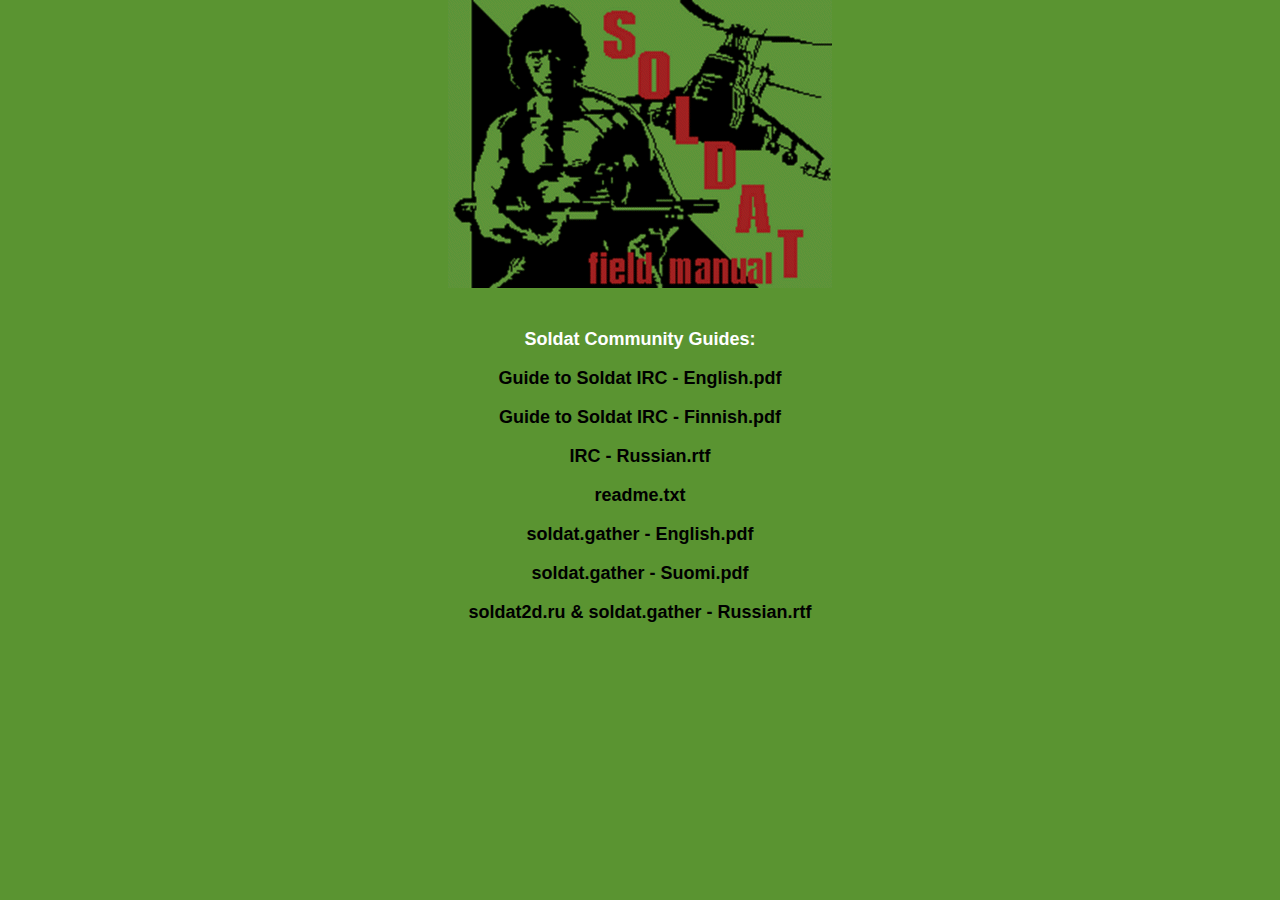
<file: en_US/guides.html>
<!doctype html>
<html>
<head>
	<meta http-equiv="Content-type" content="text/html; charset=utf-8" />
	<link rel="shortcut icon" href="../images/favicon.ico">
	<title>Soldat - Soldat Community Guides</title>
	<link rel="stylesheet" type="text/css" href="../css/index.css">
</head>
<body>
	<img src="../images/indextitle.gif">
	<h1>Soldat Community Guides:</h1>
	<ul>
		<li><a href="../guides/Guide to Soldat IRC - English.pdf">Guide to Soldat IRC - English.pdf</a></li>
		<li><a href="../guides/Guide to Soldat IRC - Finnish.pdf">Guide to Soldat IRC - Finnish.pdf</a></li>
		<li><a href="../guides/IRC - Russian.rtf">IRC - Russian.rtf</a></li>
		<li><a href="../guides/readme.txt">readme.txt</a></li>
		<li><a href="../guides/soldat.gather - English.pdf">soldat.gather - English.pdf</a></li>
		<li><a href="../guides/soldat.gather - Suomi.pdf">soldat.gather - Suomi.pdf</a></li>
		<li><a href="../guides/soldat2d.ru &amp; soldat.gather - Russian.rtf">soldat2d.ru &amp; soldat.gather - Russian.rtf</a></li>
	</ul>
</body>
</html>
</file>
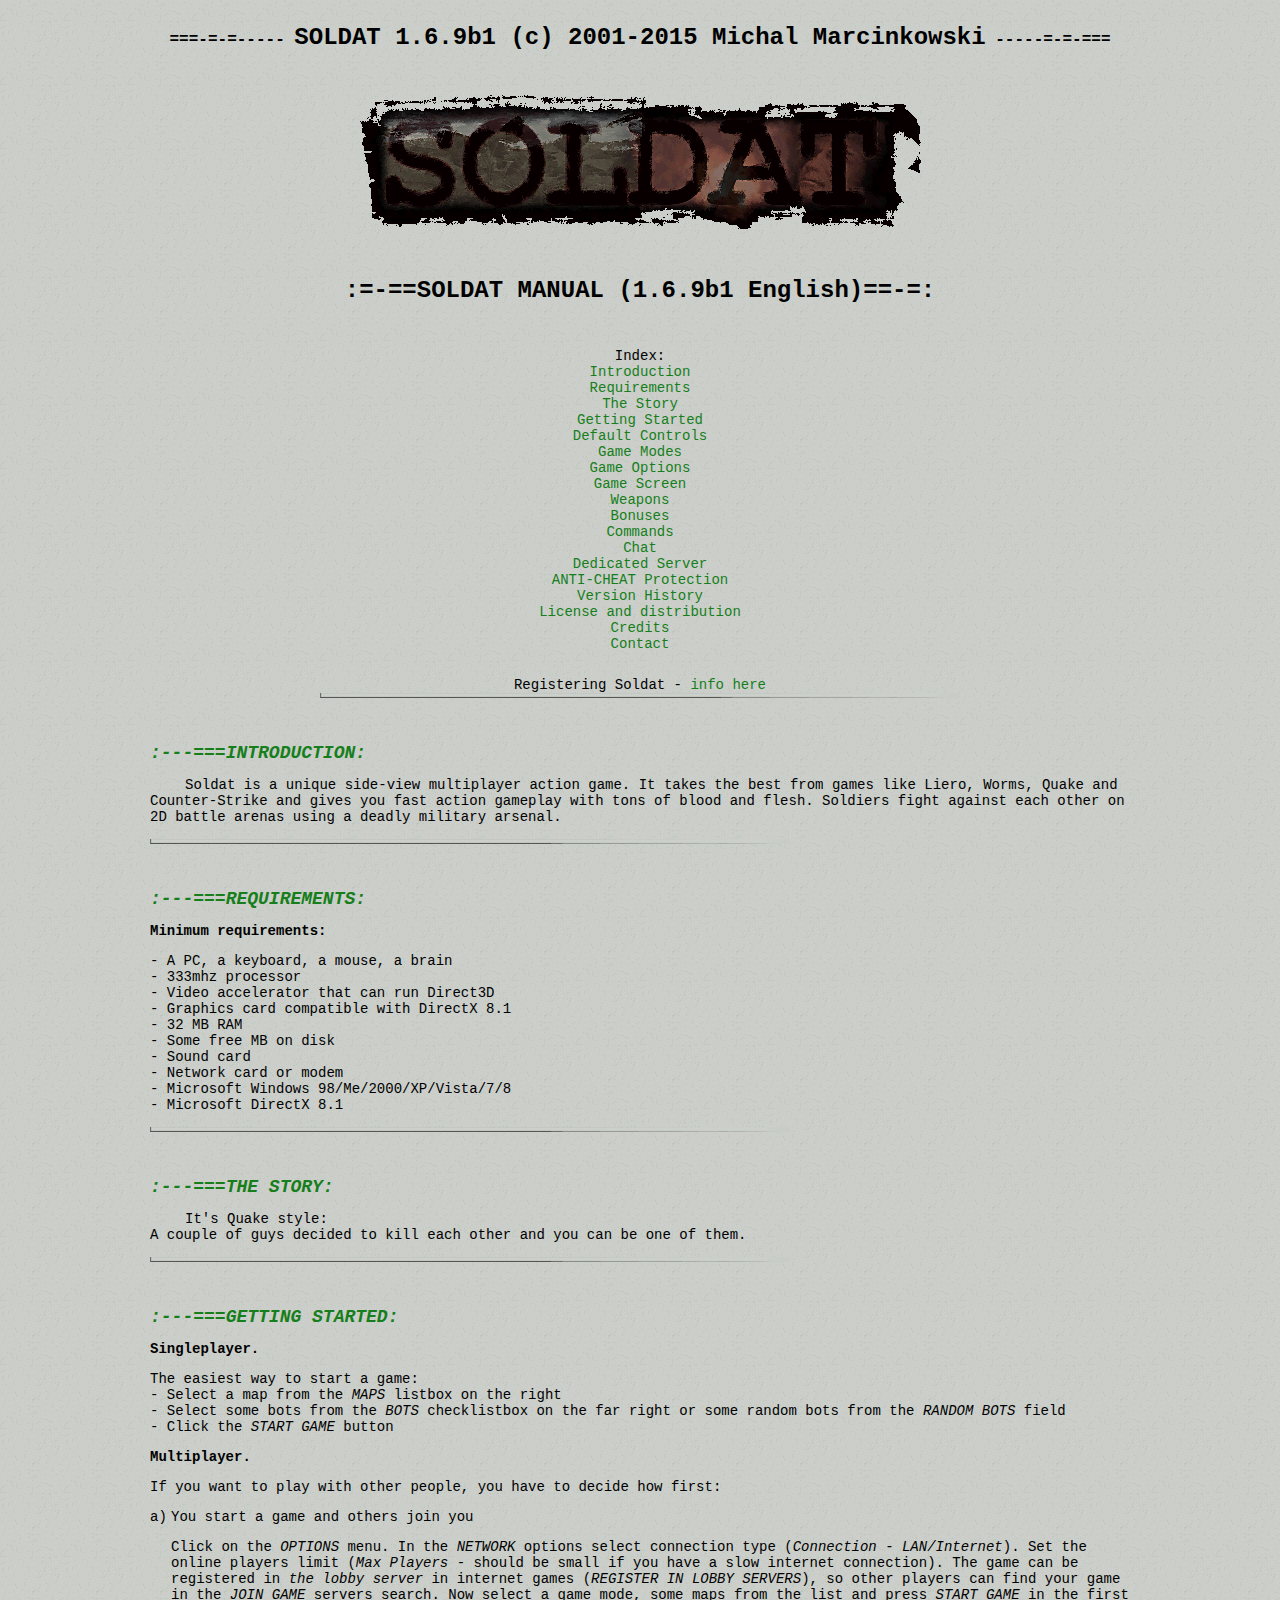
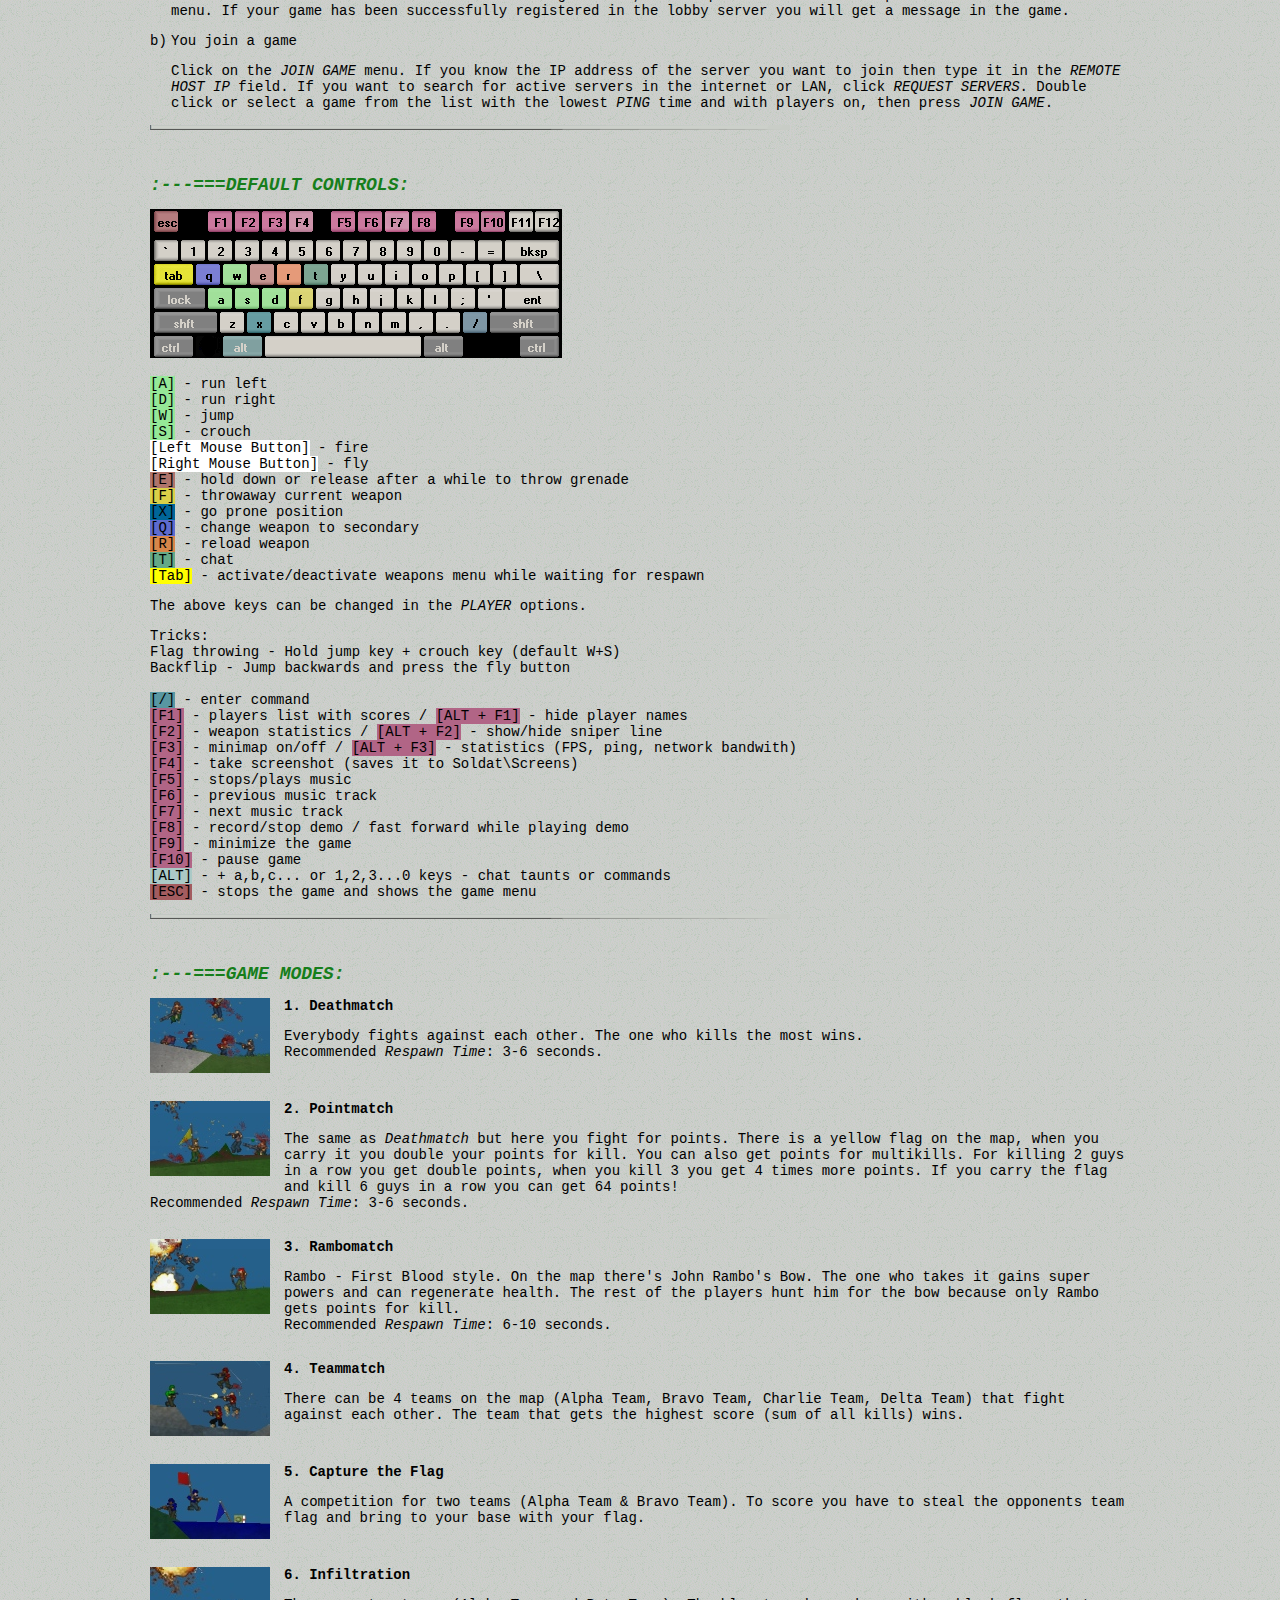
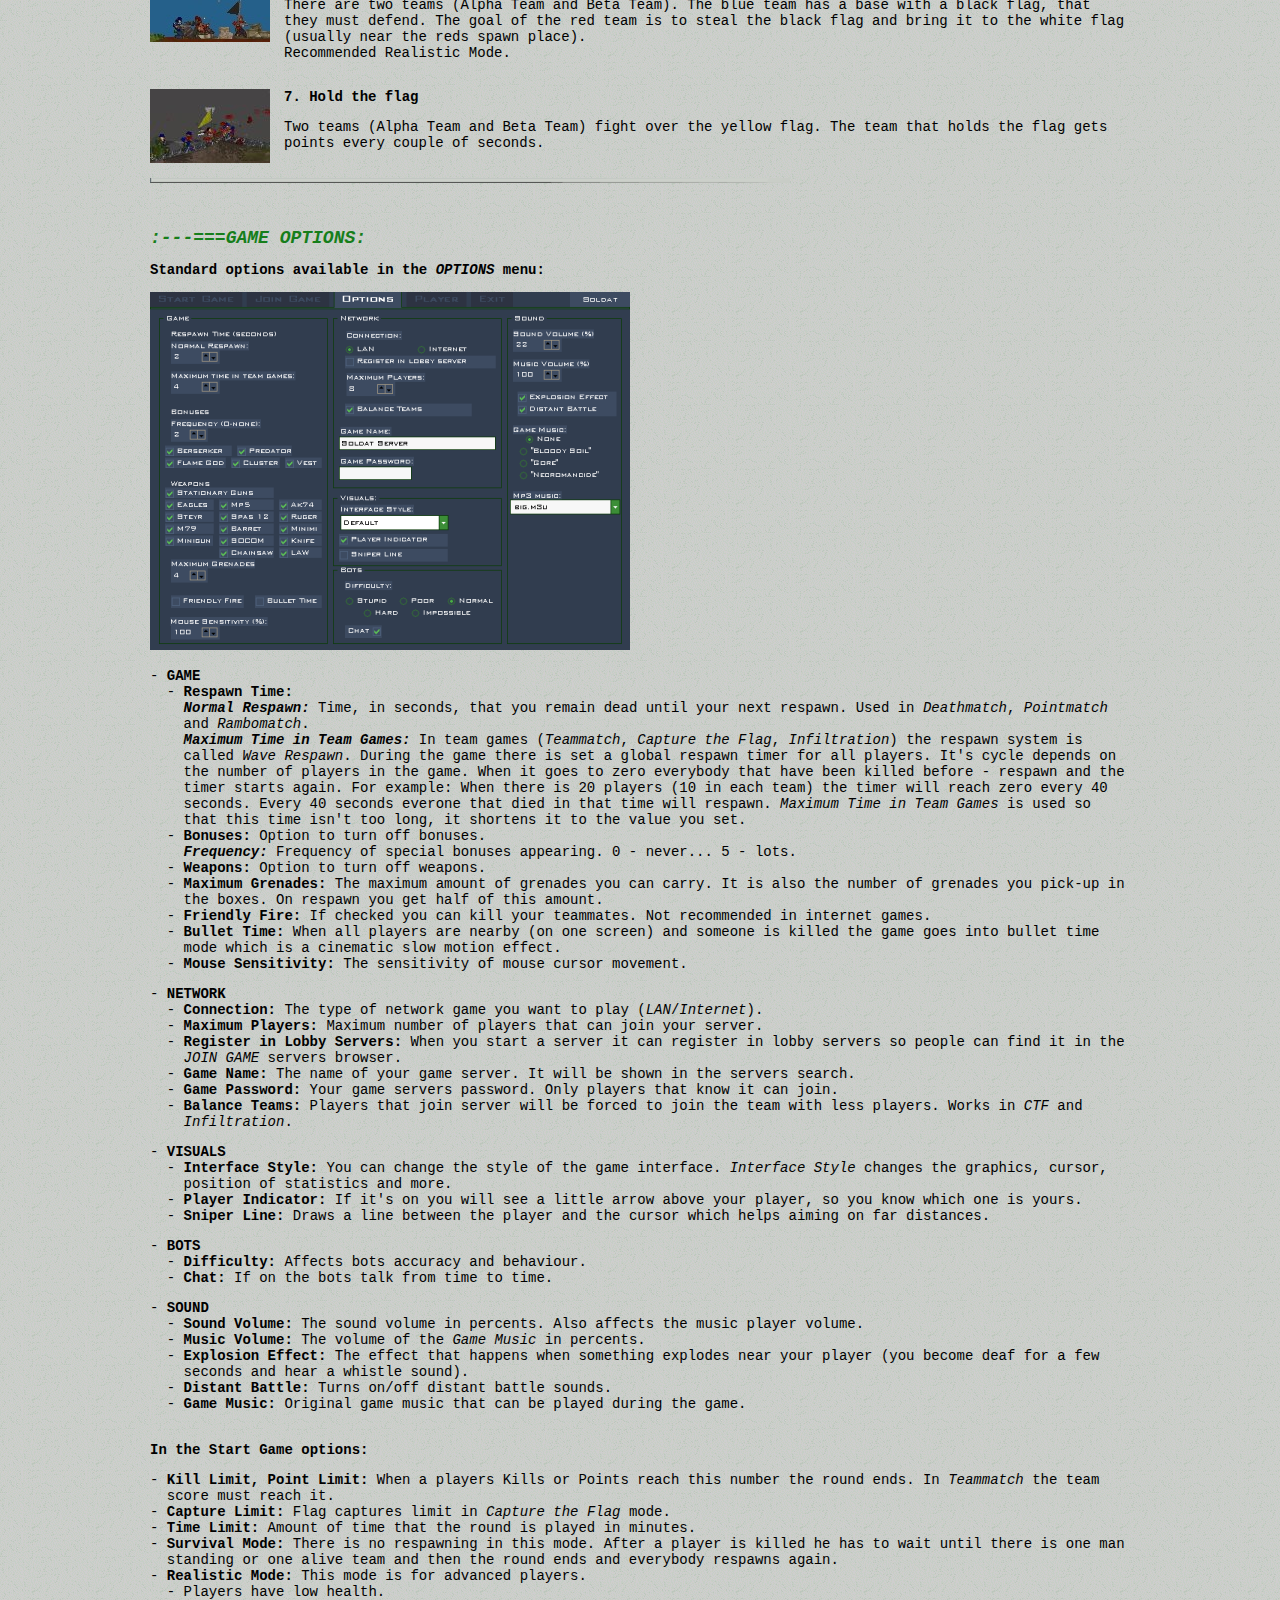
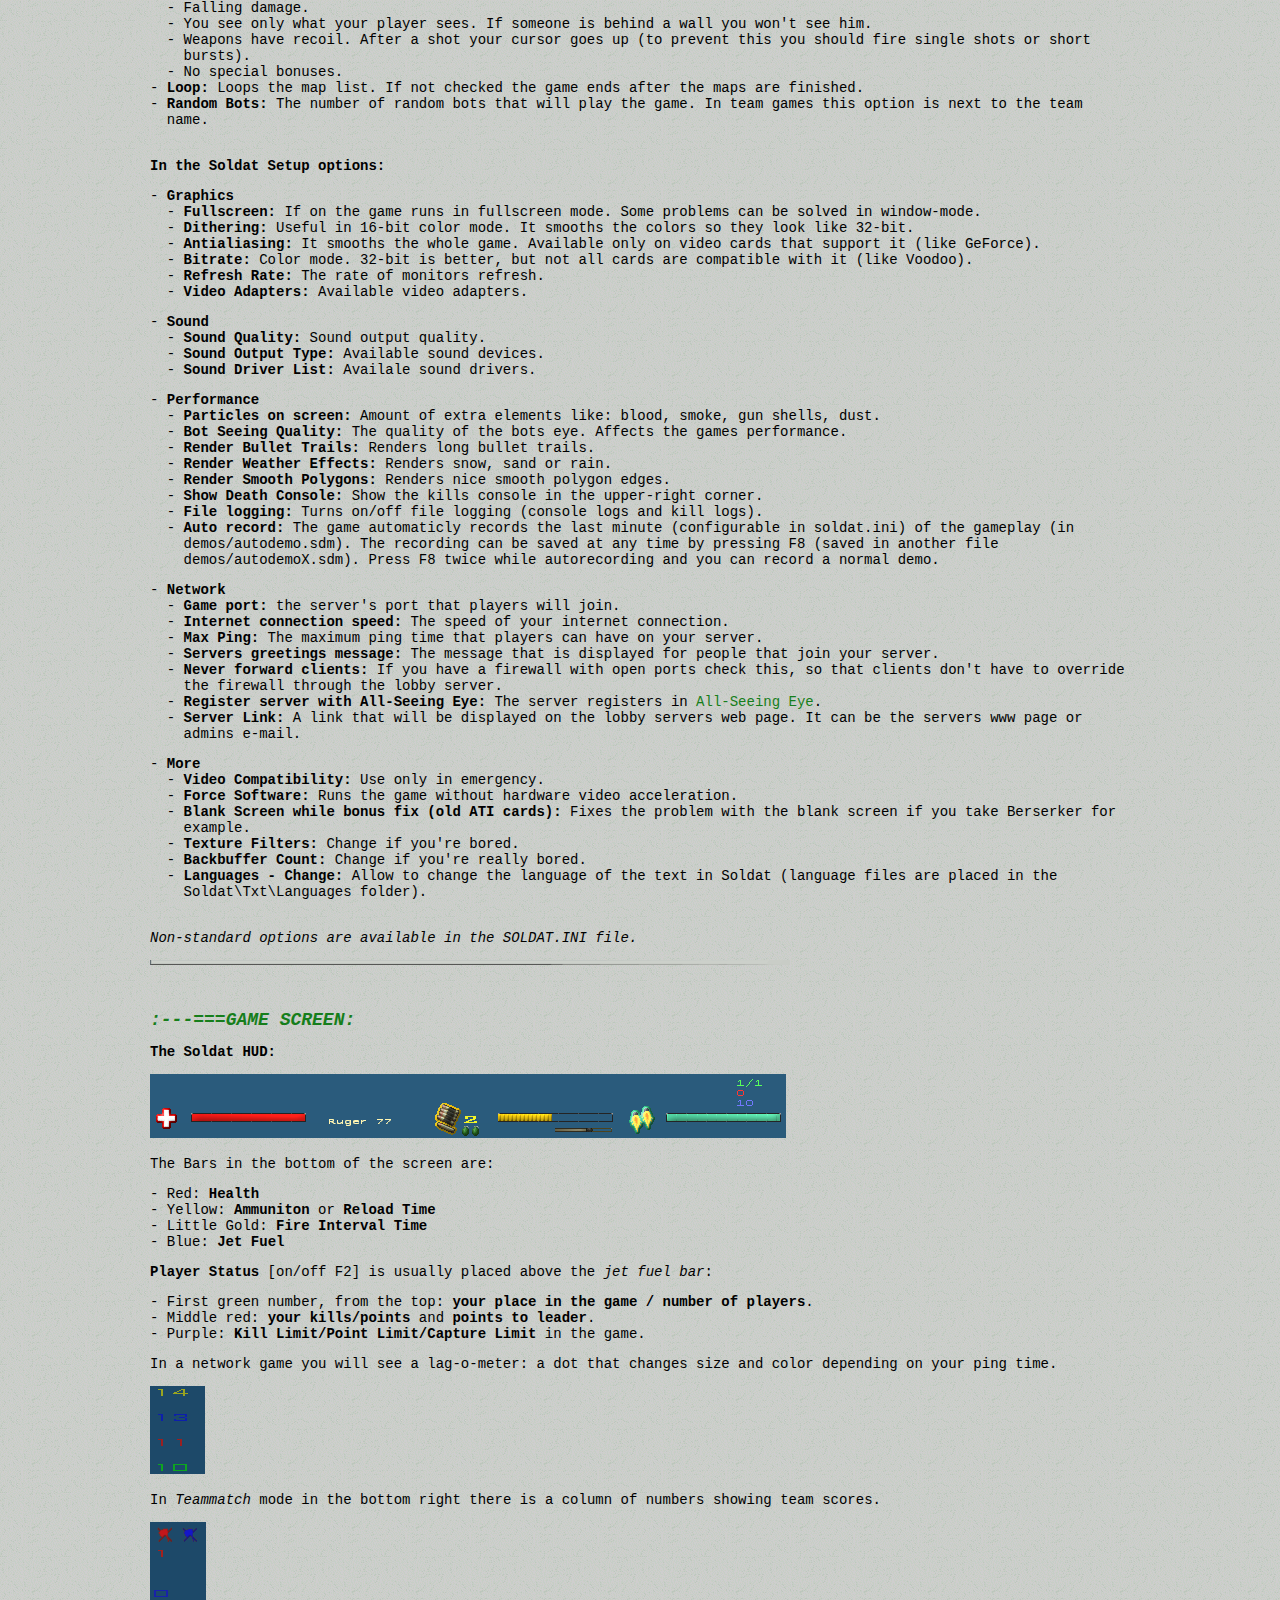
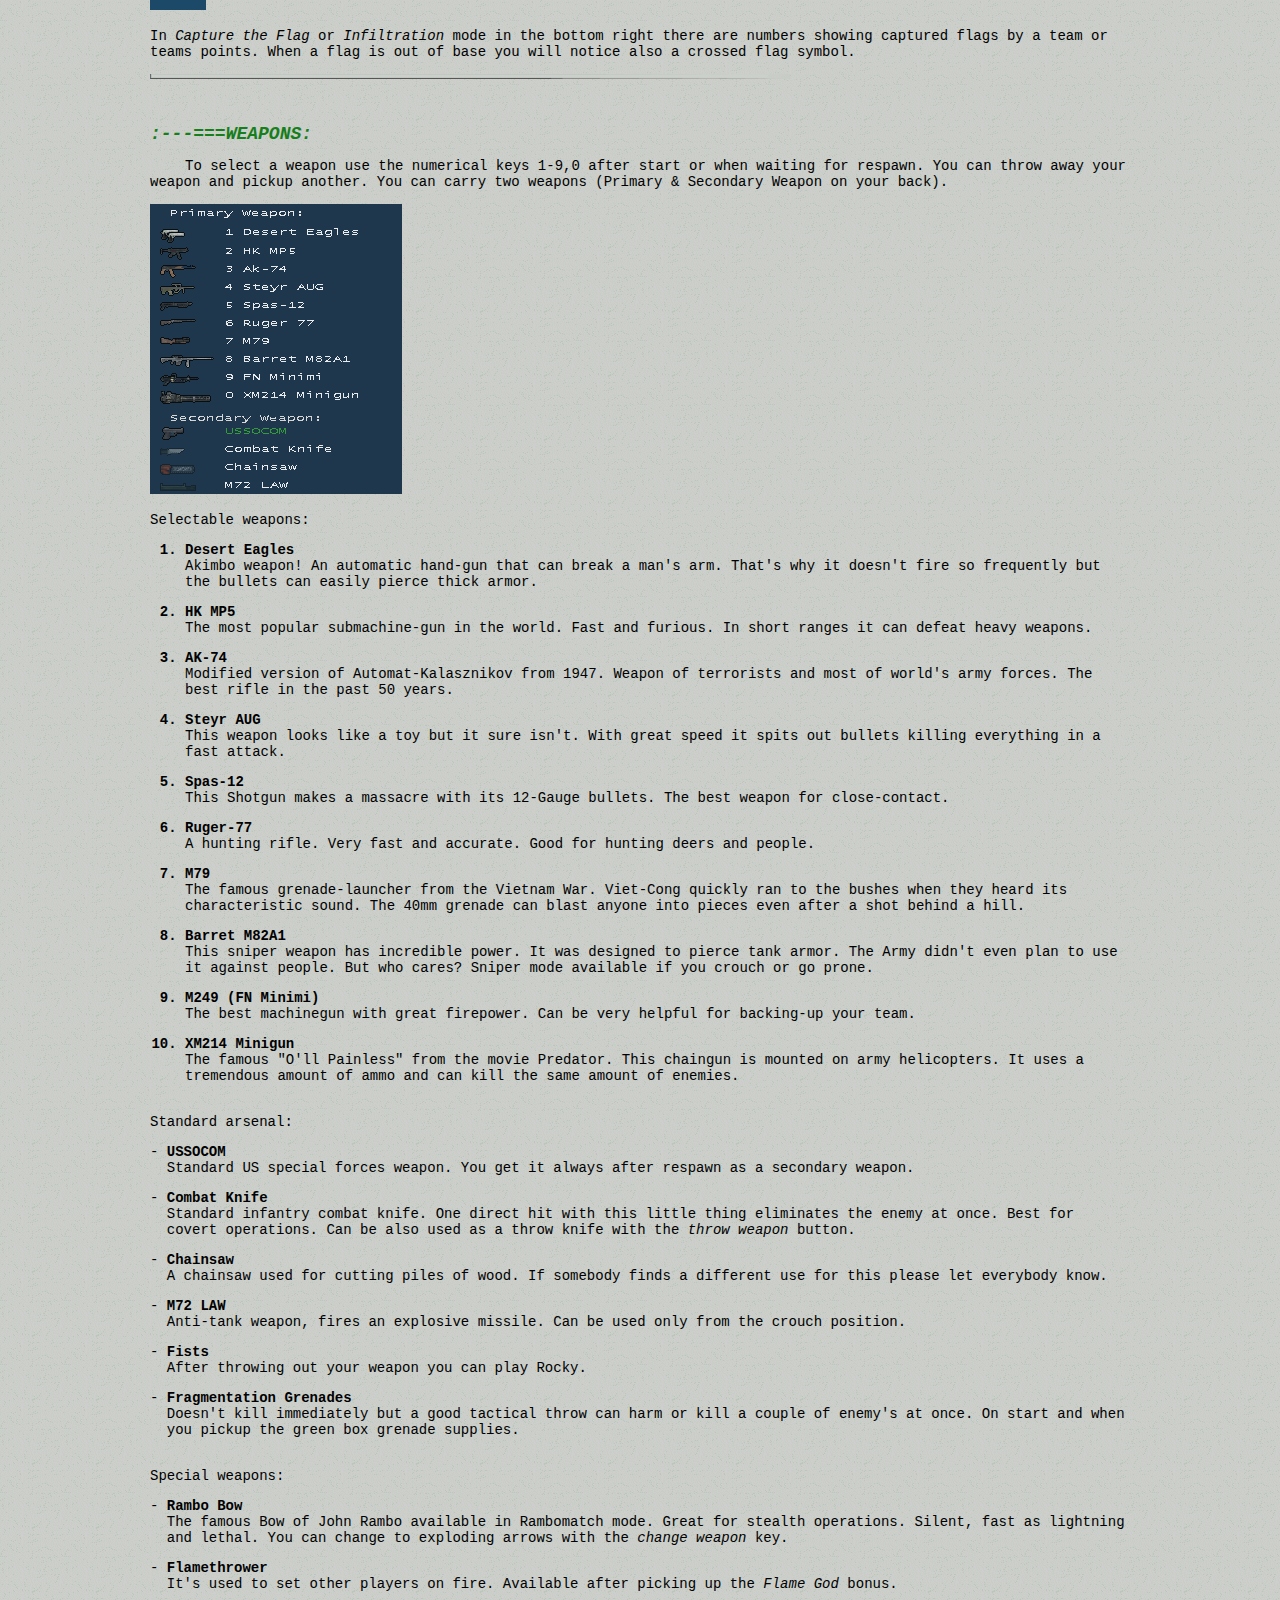
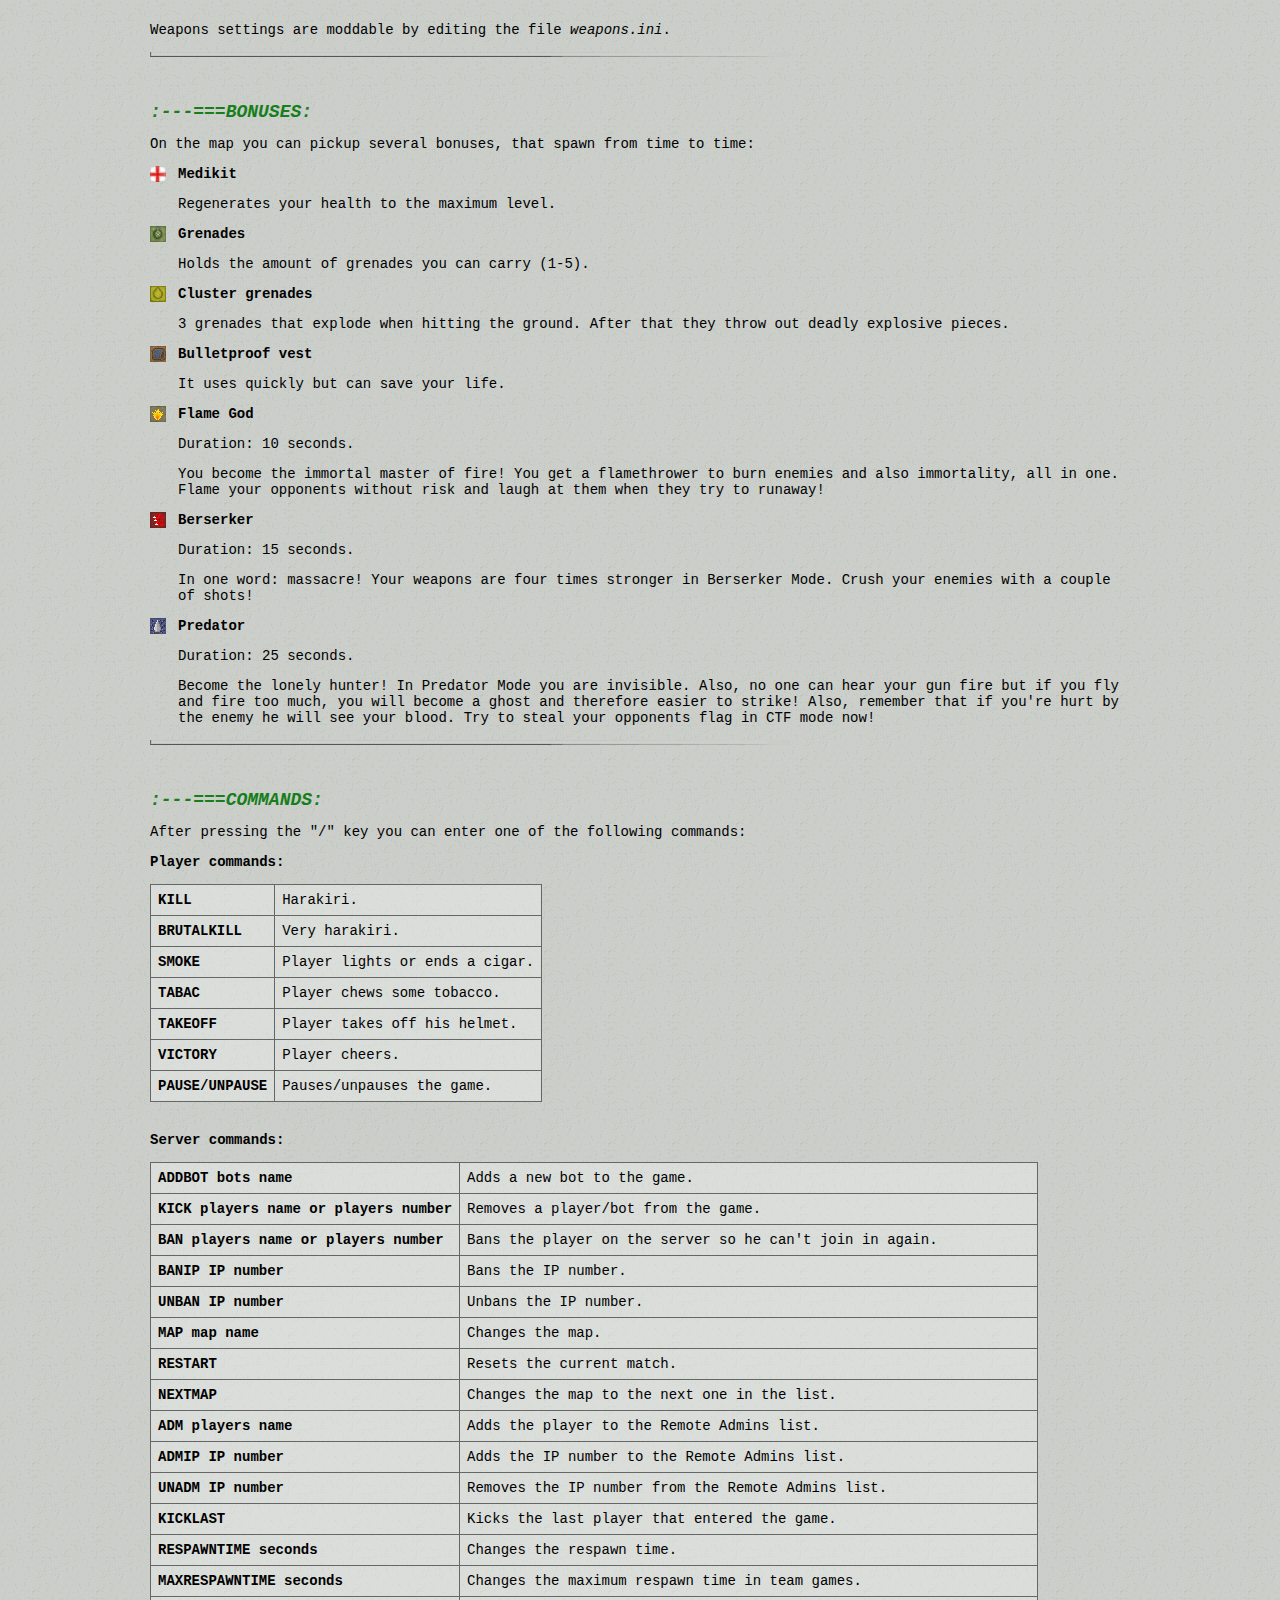
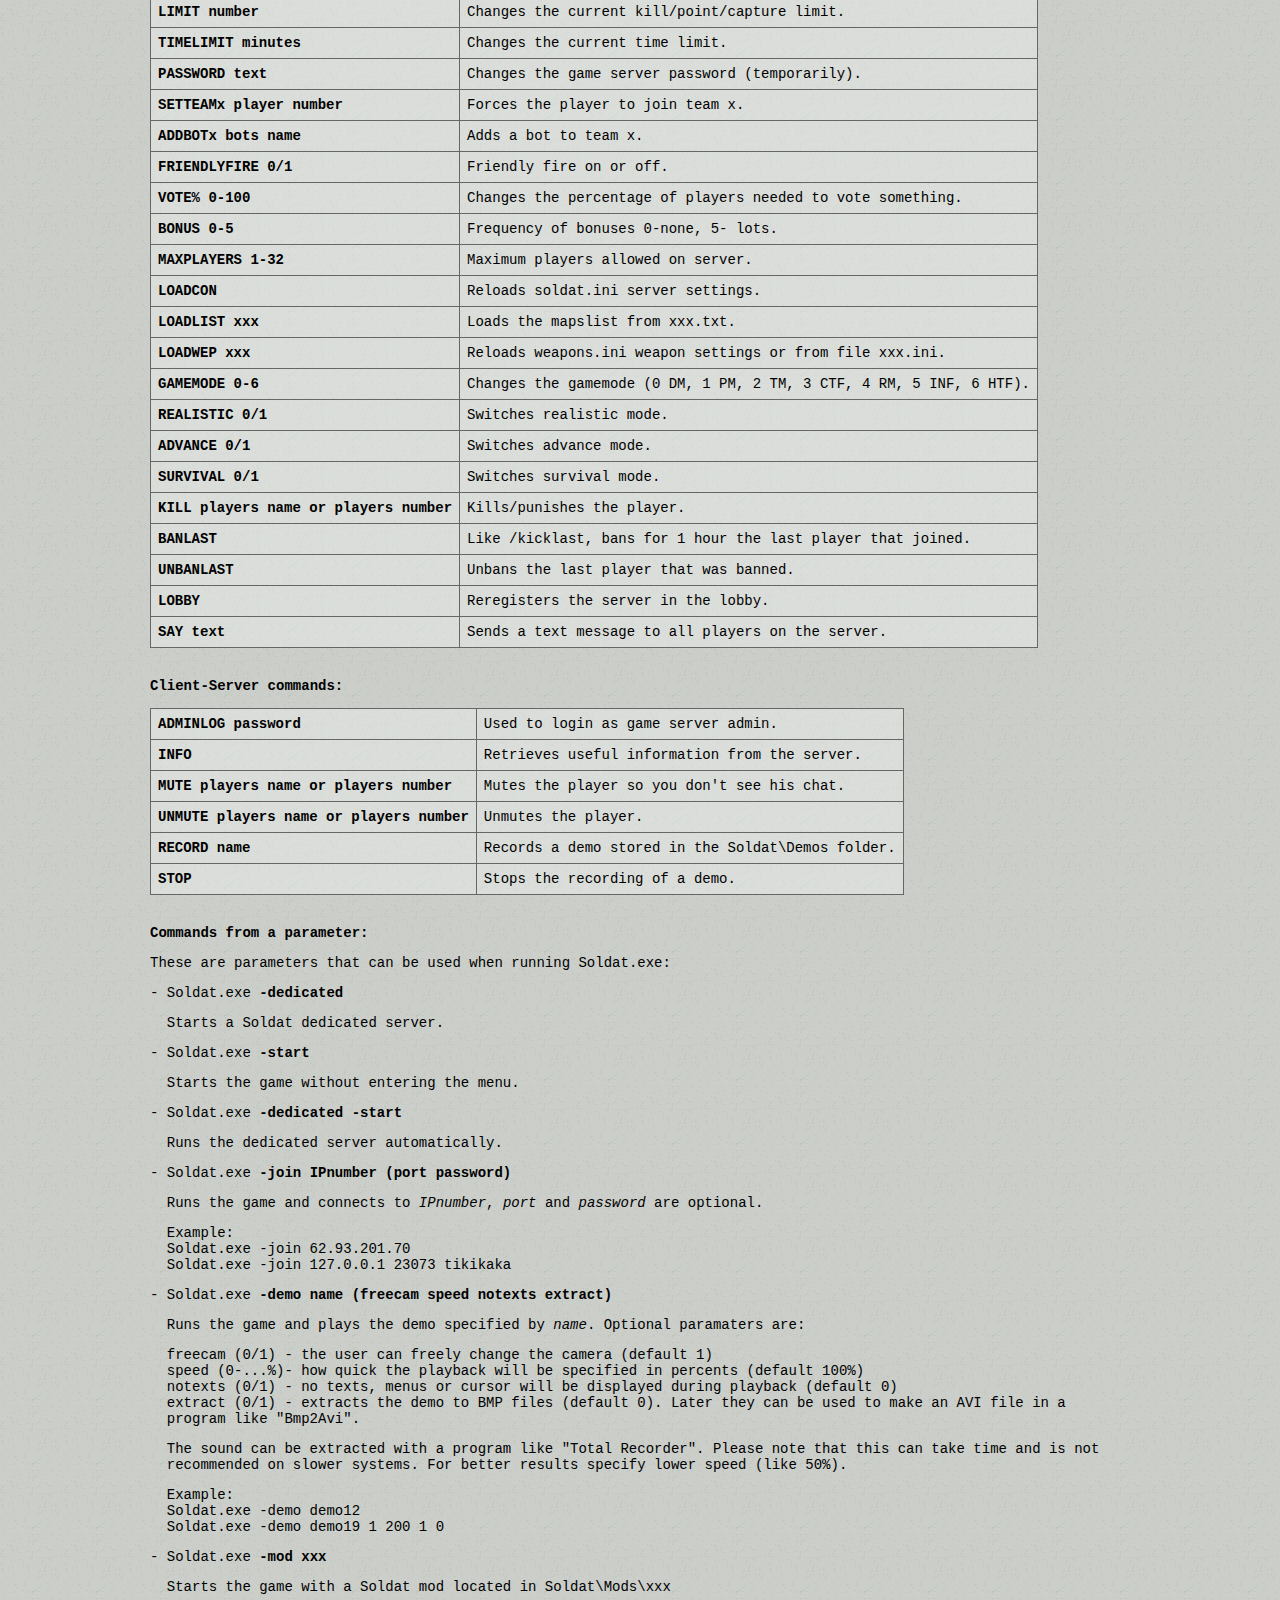
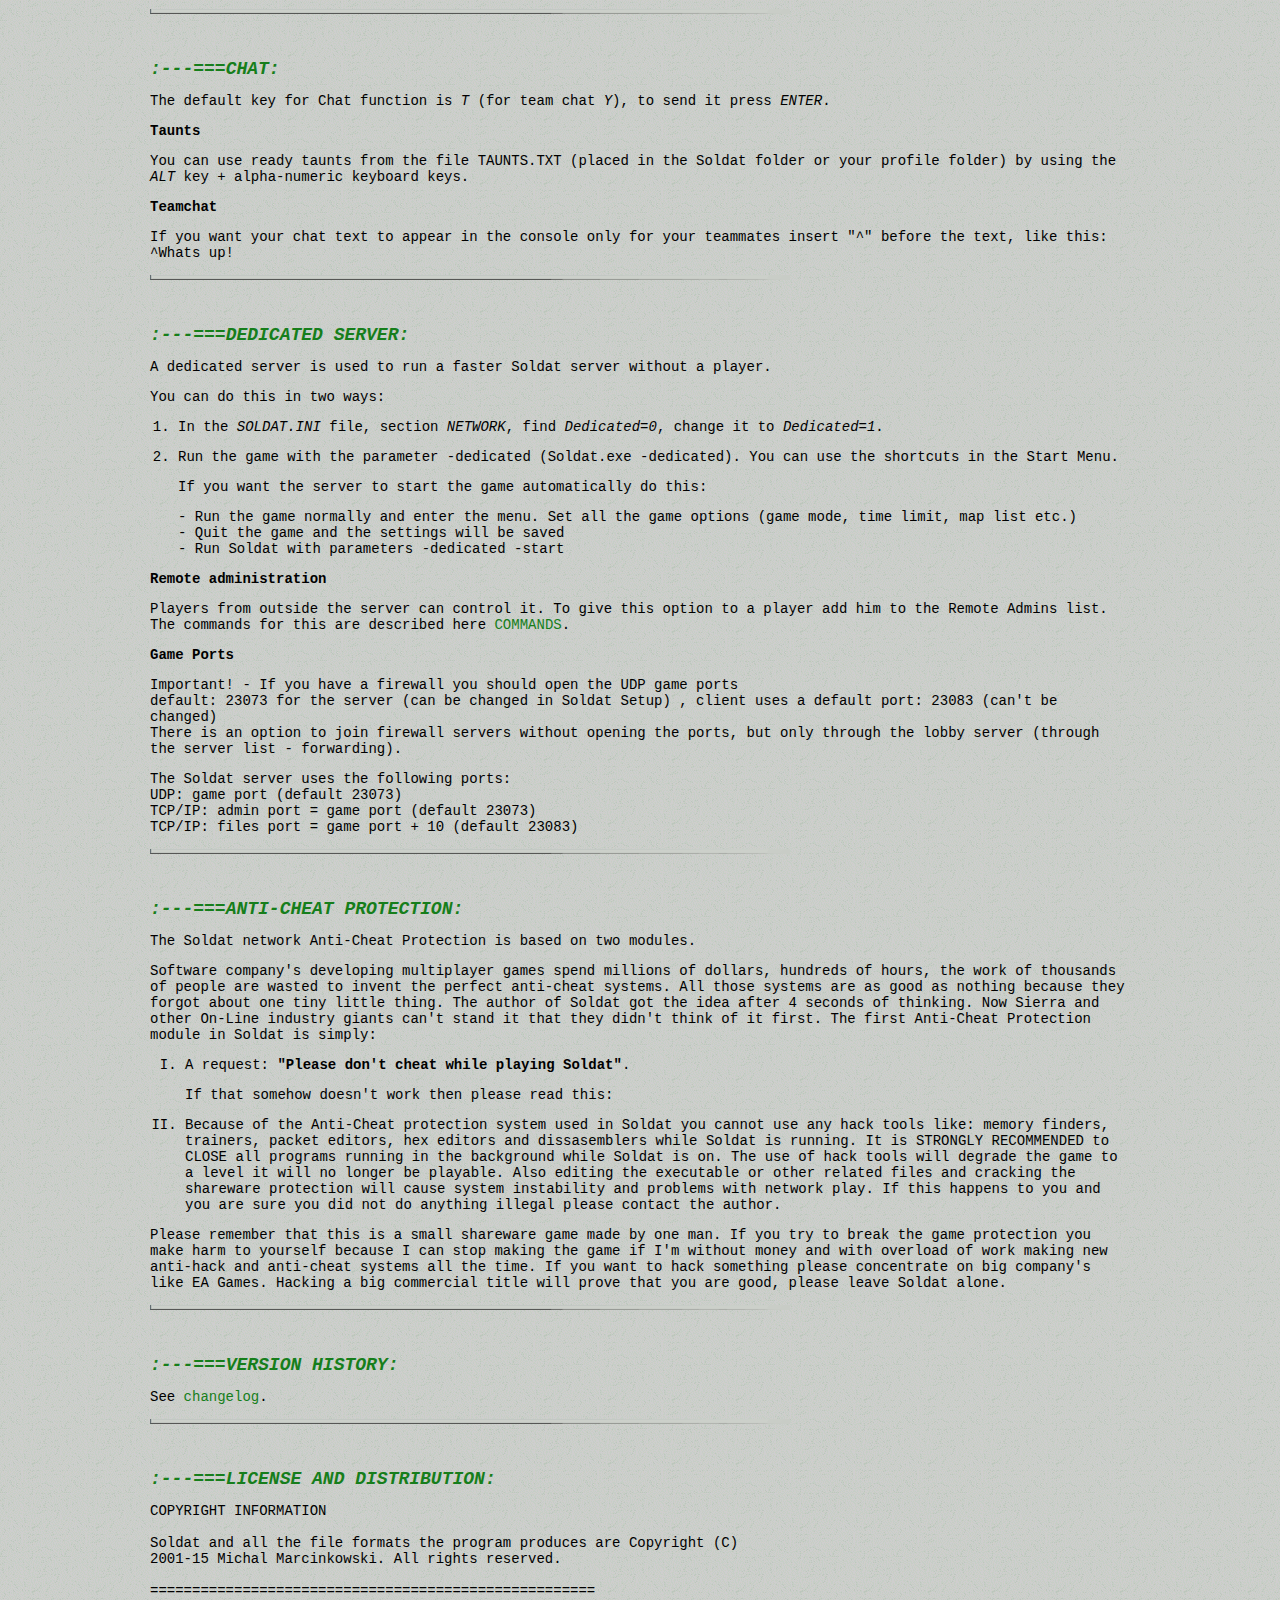
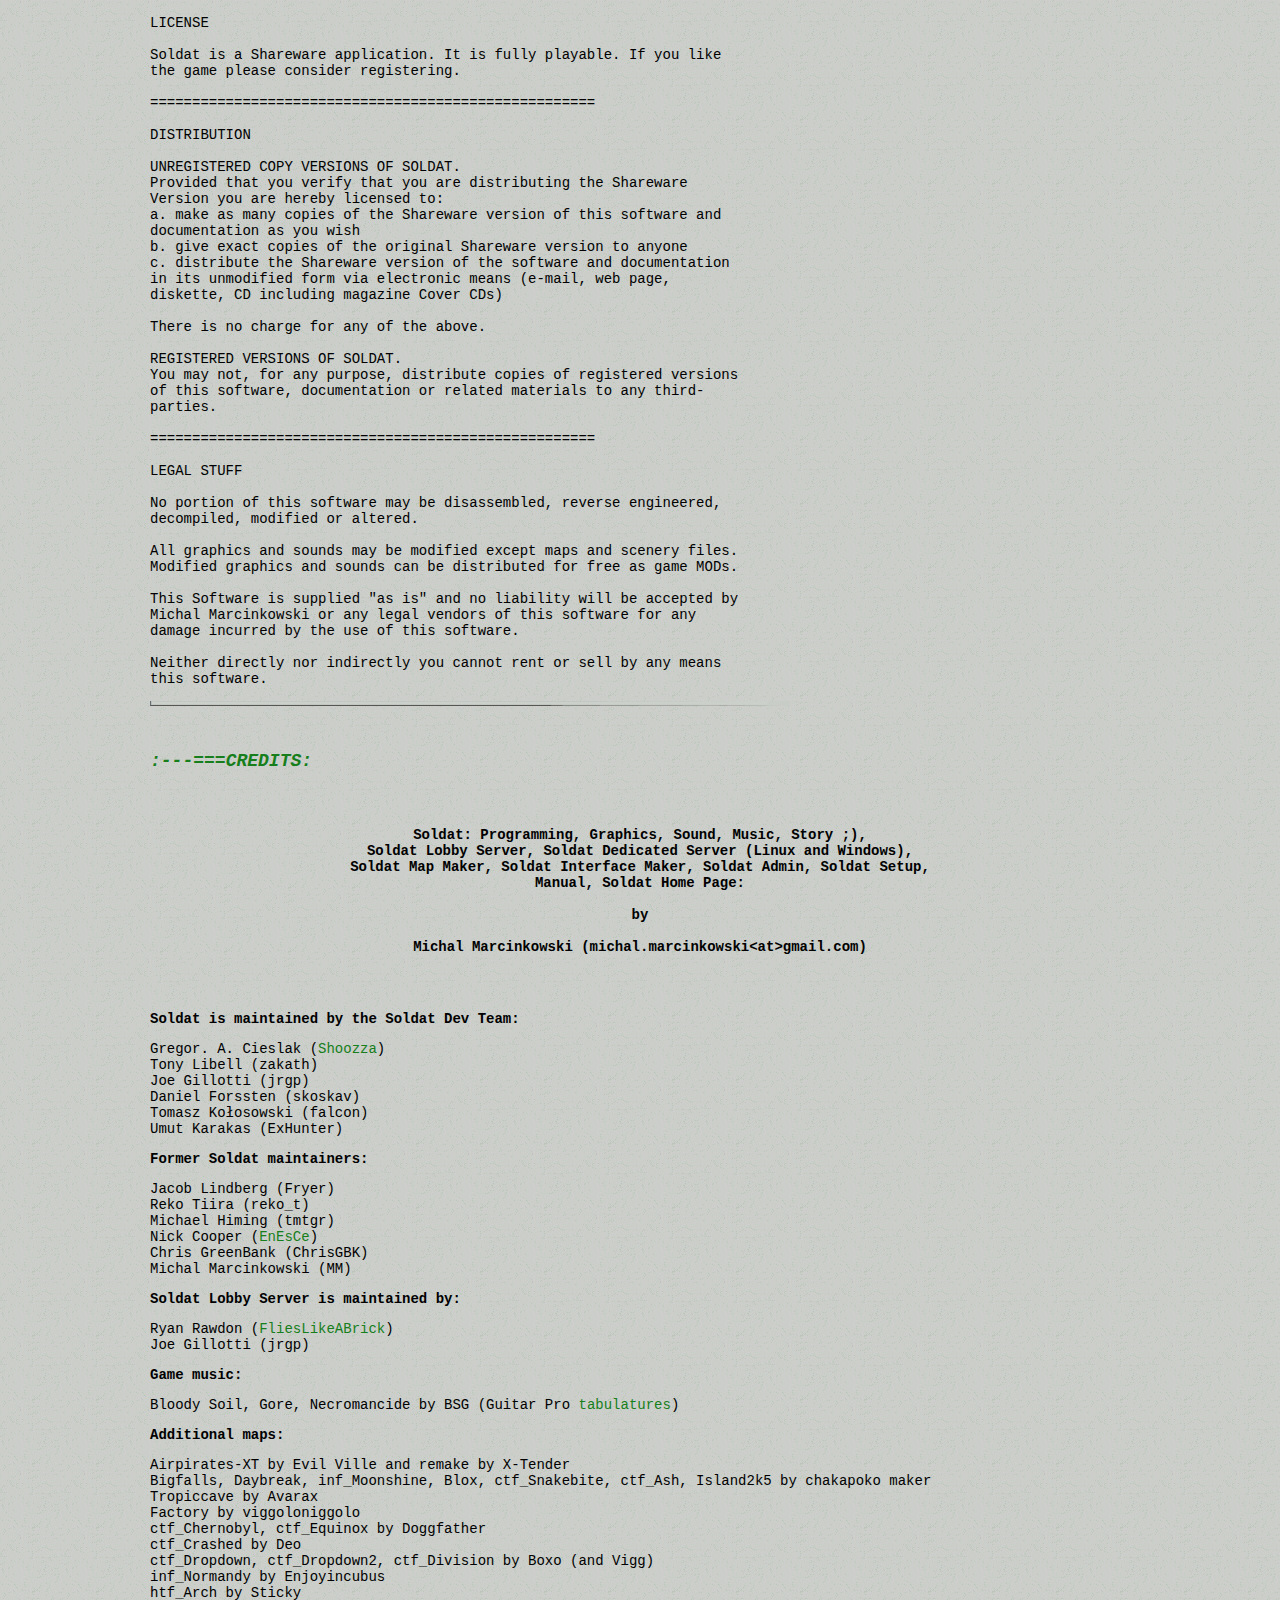
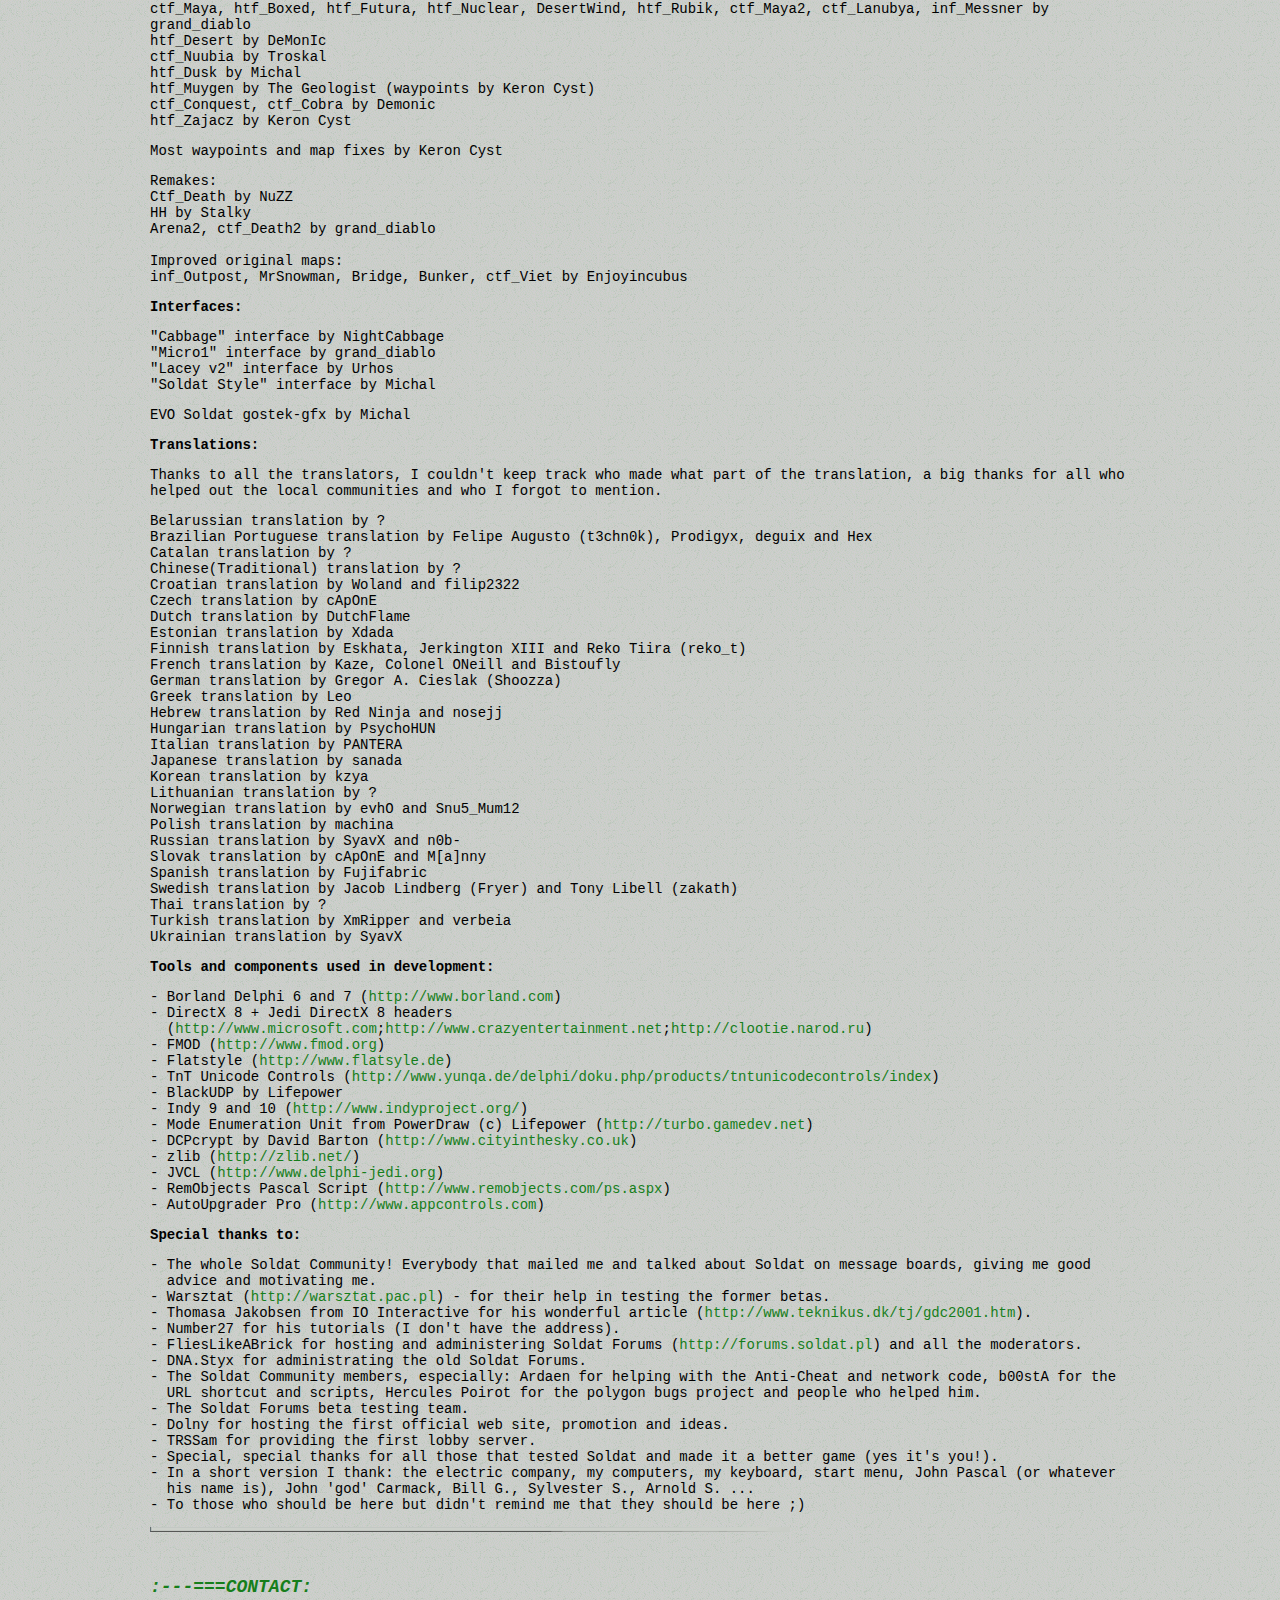
<file: en_US/manual.html>
<!doctype html>
<html id="top">
<head>
	<meta http-equiv="Content-type" content="text/html; charset=utf-8" />
	<link rel="shortcut icon" href="../images/favicon.ico">
	<title>Soldat - Manual</title>
	<link rel="stylesheet" type="text/css" href="../css/manual.css">
</head>
<body>
	<div class="header">
		<h1>SOLDAT 1.6.9b1 (c) 2001-2015 Michal Marcinkowski</h1>
		<img src="../images/title.gif">
		<h2>SOLDAT MANUAL (1.6.9b1 English)</h2>
		Index:
		<ul>
			<li><a href="#intro">Introduction</a></li>
			<li><a href="#req">Requirements</a></li>
			<li><a href="#story">The Story</a></li>
			<li><a href="#start">Getting Started</a></li>
			<li><a href="#controls">Default Controls</a></li>
			<li><a href="#modes">Game Modes</a></li>
			<li><a href="#options">Game Options</a></li>
			<li><a href="#screen">Game Screen</a></li>
			<li><a href="#weapons">Weapons</a></li>
			<li><a href="#bonuses">Bonuses</a></li>
			<li><a href="#commands">Commands</a></li>
			<li><a href="#chat">Chat</a></li>
			<li><a href="#server">Dedicated Server</a></li>
			<li><a href="#anticheat">ANTI-CHEAT Protection</a></li>
			<li><a href="#version">Version History</a></li>
			<li><a href="#license">License and distribution</a></li>
			<li><a href="#credits">Credits</a></li>
			<li><a href="#contact">Contact</a></li>
		</ul>
		Registering Soldat - <a href="register.html">info here</a>
		<hr>
	</div>
	<h3 id="intro">Introduction</h3>
	<p class="indent">Soldat is a unique side-view multiplayer action game. It takes the best from games like Liero, Worms, Quake and Counter-Strike and gives you fast action gameplay with tons of blood and flesh. Soldiers fight against each other on 2D battle arenas using a deadly military arsenal.</p>
	<hr>
	<h3 id="req">Requirements</h3>
	<h4>Minimum requirements:</h4>
	<ul>
		<li>A PC, a keyboard, a mouse, a brain</li>
		<li>333mhz processor</li>
		<li>Video accelerator that can run Direct3D</li>
		<li>Graphics card compatible with DirectX 8.1</li>
		<li>32 MB RAM</li>
		<li>Some free MB on disk</li>
		<li>Sound card</li>
		<li>Network card or modem</li>
		<li>Microsoft Windows 98/Me/2000/XP/Vista/7/8</li>
		<li>Microsoft DirectX 8.1</li>
	</ul>
	<hr>
	<h3 id="story">The Story</h3>
	<p class="indent">It's Quake style:<br>A couple of guys decided to kill each other and you can be one of them.</p>
	<hr>
	<h3 id="start">Getting Started</h3>
	<h4>Singleplayer.</h4>
	The easiest way to start a game:
	<ul>
		<li>Select a map from the <em>MAPS</em> listbox on the right</li>
		<li>Select some bots from the <em>BOTS</em> checklistbox on the far right or some random bots from the <em>RANDOM BOTS</em> field</li>
		<li>Click the <em>START GAME</em> button</li>
	</ul>
	<h4>Multiplayer.</h4>
	If you want to play with other people, you have to decide how first:
	<ol class="start">
		<li>
			You start a game and others join you
			<p>Click on the <em>OPTIONS</em> menu. In the <em>NETWORK</em> options select connection type (<em>Connection - LAN/Internet</em>). Set the online players limit (<em>Max Players</em> - should be small if you have a slow internet connection). The game can be registered in <em>the lobby server</em> in internet games (<em>REGISTER IN LOBBY SERVERS</em>), so other players can find your game in the <em>JOIN GAME</em> servers search. Now select a game mode, some maps from the list and press <em>START GAME</em> in the first menu. If your game has been successfully registered in the lobby server you will get a message in the game.</p>
		</li>
		<li>
			You join a game
			<p>Click on the <em>JOIN GAME</em> menu. If you know the IP address of the server you want to join then type it in the <em>REMOTE HOST IP</em> field. If you want to search for active servers in the internet or LAN, click <em>REQUEST SERVERS</em>. Double click or select a game from the list with the lowest <em>PING</em> time and with players on, then press <em>JOIN GAME</em>.</p>
		</li>
	</ol>
	<hr>
	<h3 id="controls">Default Controls</h3>
	<p><img src="../images/keys.png"></p>
	<ul class="flat">
		<li><span class="ctrl_wasd">[A]</span> - run left</li>
		<li><span class="ctrl_wasd">[D]</span> - run right</li>
		<li><span class="ctrl_wasd">[W]</span> - jump</li>
		<li><span class="ctrl_wasd">[S]</span> - crouch</li>
		<li><span class="ctrl_mouse">[Left Mouse Button]</span> - fire</li>
		<li><span class="ctrl_mouse">[Right Mouse Button]</span> - fly</li>
		<li><span class="ctrl_e">[E]</span> - hold down or release after a while to throw grenade</li>
		<li><span class="ctrl_f">[F]</span> - throwaway current weapon</li>
		<li><span class="ctrl_x">[X]</span> - go prone position</li>
		<li><span class="ctrl_q">[Q]</span> - change weapon to secondary</li>
		<li><span class="ctrl_r">[R]</span> - reload weapon</li>
		<li><span class="ctrl_t">[T]</span> - chat</li>
		<li><span class="ctrl_tab">[Tab]</span> - activate/deactivate weapons menu while waiting for respawn</li>
	</ul>
	<p>The above keys can be changed in the <em>PLAYER</em> options.</p>
	Tricks:
	<ul class="flat">
		<li>Flag throwing - Hold jump key + crouch key (default W+S)</li>
		<li>Backflip - Jump backwards and press the fly button</li>
	</ul>
	<br>
	<ul class="flat">
		<li><span class="ctrl_cmd">[/]</span> - enter command</li>
		<li><span class="ctrl_fkeys">[F1]</span> - players list with scores / <span class="ctrl_fkeys">[ALT + F1]</span> - hide player names</li>
		<li><span class="ctrl_fkeys">[F2]</span> - weapon statistics / <span class="ctrl_fkeys">[ALT + F2]</span> - show/hide sniper line</li>
		<li><span class="ctrl_fkeys">[F3]</span> - minimap on/off / <span class="ctrl_fkeys">[ALT + F3]</span> - statistics (FPS, ping, network bandwith)</li>
		<li><span class="ctrl_fkeys">[F4]</span> - take screenshot (saves it to Soldat\Screens)</li>
		<li><span class="ctrl_fkeys">[F5]</span> - stops/plays music</li>
		<li><span class="ctrl_fkeys">[F6]</span> - previous music track</li>
		<li><span class="ctrl_fkeys">[F7]</span> - next music track</li>
		<li><span class="ctrl_fkeys">[F8]</span> - record/stop demo / fast forward while playing demo</li>
		<li><span class="ctrl_fkeys">[F9]</span> - minimize the game</li>
		<li><span class="ctrl_fkeys">[F10]</span> - pause game</li>
		<li><span class="ctrl_alt">[ALT]</span> - + a,b,c... or 1,2,3...0 keys - chat taunts or commands</li>
		<li><span class="ctrl_esc">[ESC]</span> - stops the game and shows the game menu</li>
	</ul>
	<hr>
	<h3 id="modes">Game Modes</h3>
	<ul class="flat modes">
		<li>
			<img src="../images/deathmatch.jpg">
			<h4>Deathmatch</h4>
			<p>
				Everybody fights against each other. The one who kills the most wins.<br>
				Recommended <em>Respawn Time</em>: 3-6 seconds.
			</p>
		</li>
		<li>
			<img src="../images/pointmatch.jpg">
			<h4>Pointmatch</h4>
			<p>
				The same as <em>Deathmatch</em> but here you fight for points. There is a yellow flag on the map, when you carry it you double your points for kill. You can also get points for multikills. For killing 2 guys in a row you get double points, when you kill 3 you get 4 times more points. If you carry the flag and kill 6 guys in a row you can get 64 points!<br>
				Recommended <em>Respawn Time</em>: 3-6 seconds.
			</p>
		</li>
		<li>
			<img src="../images/rambomatch.jpg">
			<h4>Rambomatch</h4>
			<p>
				Rambo - First Blood style. On the map there's John Rambo's Bow. The one who takes it gains super powers and can regenerate health. The rest of the players hunt him for the bow because only Rambo gets points for kill.<br>
				Recommended <em>Respawn Time</em>: 6-10 seconds.
			</p>
		</li>
		<li>
			<img src="../images/teammatch.jpg">
			<h4>Teammatch</h4>
			<p>There can be 4 teams on the map (Alpha Team, Bravo Team, Charlie Team, Delta Team) that fight against each other. The team that gets the highest score (sum of all kills) wins.</p>
		</li>
		<li>
			<img src="../images/ctf.jpg">
			<h4>Capture the Flag</h4>
			<p>A competition for two teams (Alpha Team &amp; Bravo Team). To score you have to steal the opponents team flag and bring to your base with your flag.</p>
		</li>
		<li>
			<img src="../images/infiltration.jpg">
			<h4>Infiltration</h4>
			<p>There are two teams (Alpha Team and Beta Team). The blue team has a base with a black flag, that they must defend. The goal of the red team is to steal the black flag and bring it to the white flag (usually near the reds spawn place).<br>Recommended Realistic Mode.</p>
		</li>
		<li>
			<img src="../images/htf.jpg">
			<h4>Hold the flag</h4>
			<p>Two teams (Alpha Team and Beta Team) fight over the yellow flag. The team that holds the flag gets points every couple of seconds.</p>
		</li>
	</ul>
	<hr>
	<h3 id="options">Game Options</h3>
	<h4>Standard options available in the <em>OPTIONS</em> menu:</h4>
	<p><img src="../images/options.png"></p>
	<ul class="options">
		<li>
			<strong>GAME</strong>
			<ul>
				<li>
					<strong>Respawn Time:</strong>
					<ul class="flat">
						<li>
							<strong>Normal Respawn:</strong>
							Time, in seconds, that you remain dead until your next respawn. Used in <em>Deathmatch</em>, <em>Pointmatch</em> and <em>Rambomatch</em>.
						</li>
						<li>
							<strong>Maximum Time in Team Games:</strong>
							In team games (<em>Teammatch</em>, <em>Capture the Flag</em>, <em>Infiltration</em>) the respawn system is called <em>Wave Respawn</em>. During the game there is set a global respawn timer for all players. It's cycle depends on the number of players in the game. When it goes to zero everybody that have been killed before - respawn and the timer starts again. For example: When there is 20 players (10 in each team) the timer will reach zero every 40 seconds. Every 40 seconds everone that died in that time will respawn. <em>Maximum Time in Team Games</em> is used so that this time isn't too long, it shortens it to the value you set.
						</li>
					</ul>
				</li>
				<li>
					<strong>Bonuses:</strong>
					Option to turn off bonuses.
					<ul class="flat">
						<li>
							<strong>Frequency:</strong>
							Frequency of special bonuses appearing. 0 - never... 5 - lots.
						</li>
					</ul>
				</li>
				<li>
					<strong>Weapons:</strong>
					Option to turn off weapons.
				</li>
				<li>
					<strong>Maximum Grenades:</strong>
					The maximum amount of grenades you can carry. It is also the number of grenades you pick-up in the boxes. On respawn you get half of this amount.
				</li>
				<li>
					<strong>Friendly Fire:</strong>
					If checked you can kill your teammates. Not recommended in internet games.
				</li>
				<li>
					<strong>Bullet Time:</strong>
					When all players are nearby (on one screen) and someone is killed the game goes into bullet time mode which is a cinematic slow motion effect.
				</li>
				<li>
					<strong>Mouse Sensitivity:</strong>
					The sensitivity of mouse cursor movement.
				</li>
			</ul>
		</li>
		<li>
			<strong>NETWORK</strong>
			<ul>
				<li>
					<strong>Connection:</strong>
					The type of network game you want to play (<em>LAN</em>/<em>Internet</em>).
				</li>
				<li>
					<strong>Maximum Players:</strong>
					Maximum number of players that can join your server.
				</li>
				<li>
					<strong>Register in Lobby Servers:</strong>
					When you start a server it can register in lobby servers so people can find it in the <em>JOIN GAME</em> servers browser.
				</li>
				<li>
					<strong>Game Name:</strong>
					The name of your game server. It will be shown in the servers search.
				</li>
				<li>
					<strong>Game Password:</strong>
					Your game servers password. Only players that know it can join.
				</li>
				<li>
					<strong>Balance Teams:</strong>
					Players that join server will be forced to join the team with less players. Works in <em>CTF</em> and <em>Infiltration</em>.
				</li>
			</ul>
		</li>
		<li>
			<strong>VISUALS</strong>
			<ul>
				<li>
					<strong>Interface Style:</strong>
					You can change the style of the game interface. <em>Interface Style</em> changes the graphics, cursor, position of statistics and more.
				</li>
				<li>
					<strong>Player Indicator:</strong>
					If it's on you will see a little arrow above your player, so you know which one is yours.
				</li>
				<li>
					<strong>Sniper Line:</strong>
					Draws a line between the player and the cursor which helps aiming on far distances.
				</li>
			</ul>
		</li>
		<li>
			<strong>BOTS</strong>
			<ul>
				<li>
					<strong>Difficulty:</strong>
					Affects bots accuracy and behaviour.
				</li>
				<li>
					<strong>Chat:</strong>
					If on the bots talk from time to time.
				</li>
			</ul>
		</li>
		<li>
			<strong>SOUND</strong>
			<ul>
				<li>
					<strong>Sound Volume:</strong>
					The sound volume in percents. Also affects the music player volume.
				</li>
				<li>
					<strong>Music Volume:</strong>
					The volume of the <em>Game Music</em> in percents.
				</li>
				<li>
					<strong>Explosion Effect:</strong>
					The effect that happens when something explodes near your player (you become deaf for a few seconds and hear a whistle sound).
				</li>
				<li>
					<strong>Distant Battle:</strong>
					Turns on/off distant battle sounds.
				</li>
				<li>
					<strong>Game Music:</strong>
					Original game music that can be played during the game.
				</li>
			</ul>
		</li>
	</ul>
	<br>
	<h4>In the Start Game options:</h4>
	<ul>
		<li>
			<strong>Kill Limit, Point Limit:</strong>
			When a players Kills or Points reach this number the round ends. In <em>Teammatch</em> the team score must reach it.
		</li>
		<li>
			<strong>Capture Limit:</strong>
			Flag captures limit in <em>Capture the Flag</em> mode.
		</li>
		<li>
			<strong>Time Limit:</strong>
			Amount of time that the round is played in minutes.
		</li>
		<li>
			<strong>Survival Mode:</strong>
			There is no respawning in this mode. After a player is killed he has to wait until there is one man standing or one alive team and then the round ends and everybody respawns again.
		</li>
		<li>
			<strong>Realistic Mode:</strong>
			This mode is for advanced players.
			<ul>
				<li>Players have low health.</li>
				<li>Falling damage.</li>
				<li>You see only what your player sees. If someone is behind a wall you won't see him.</li>
				<li>Weapons have recoil. After a shot your cursor goes up (to prevent this you should fire single shots or short bursts).</li>
				<li>No special bonuses.</li>
			</ul>
		</li>
		<li>
			<strong>Loop:</strong>
			Loops the map list. If not checked the game ends after the maps are finished.
		</li>
		<li>
			<strong>Random Bots:</strong>
			The number of random bots that will play the game. In team games this option is next to the team name.
		</li>
	</ul>
	<br>
	<h4>In the Soldat Setup options:</h4>
	<ul class="options">
		<li>
			<strong>Graphics</strong>
			<ul>
				<li>
					<strong>Fullscreen:</strong>
					If on the game runs in fullscreen mode. Some problems can be solved in window-mode.
				</li>
				<li>
					<strong>Dithering:</strong>
					Useful in 16-bit color mode. It smooths the colors so they look like 32-bit.
				</li>
				<li>
					<strong>Antialiasing:</strong>
					It smooths the whole game. Available only on video cards that support it (like GeForce).
				</li>
				<li>
					<strong>Bitrate:</strong>
					Color mode. 32-bit is better, but not all cards are compatible with it (like Voodoo).
				</li>
				<li>
					<strong>Refresh Rate:</strong>
					The rate of monitors refresh.
				</li>
				<li>
					<strong>Video Adapters:</strong>
					Available video adapters.
				</li>
			</ul>
		</li>
		<li>
			<strong>Sound</strong>
			<ul>
				<li>
					<strong>Sound Quality:</strong>
					Sound output quality.
				</li>
				<li>
					<strong>Sound Output Type:</strong>
					Available sound devices.
				</li>
				<li>
					<strong>Sound Driver List:</strong>
					Availale sound drivers.
				</li>
			</ul>
		</li>
		<li>
			<strong>Performance</strong>
			<ul>
				<li>
					<strong>Particles on screen:</strong>
					Amount of extra elements like: blood, smoke, gun shells, dust.
				</li>
				<li>
					<strong>Bot Seeing Quality:</strong>
					The quality of the bots eye. Affects the games performance.
				</li>
				<li>
					<strong>Render Bullet Trails:</strong>
					Renders long bullet trails.
				</li>
				<li>
					<strong>Render Weather Effects:</strong>
					Renders snow, sand or rain.
				</li>
				<li>
					<strong>Render Smooth Polygons:</strong>
					Renders nice smooth polygon edges.
				</li>
				<li>
					<strong>Show Death Console:</strong>
					Show the kills console in the upper-right corner.
				</li>
				<li>
					<strong>File logging:</strong>
					Turns on/off file logging (console logs and kill logs).
				</li>
				<li>
					<strong>Auto record:</strong>
					The game automaticly records the last minute (configurable in soldat.ini) of the gameplay (in demos/autodemo.sdm). The recording can be saved at any time by pressing F8 (saved in another file demos/autodemoX.sdm). Press F8 twice while autorecording and you can record a normal demo.
				</li>
			</ul>
		</li>
		<li>
			<strong>Network</strong>
			<ul>
				<li>
					<strong>Game port:</strong>
					the server's port that players will join.
				</li>
				<li>
					<strong>Internet connection speed:</strong>
					The speed of your internet connection.
				</li>
				<li>
					<strong>Max Ping:</strong>
					The maximum ping time that players can have on your server.
				</li>
				<li>
					<strong>Servers greetings message:</strong>
					The message that is displayed for people that join your server.
				</li>
				<li>
					<strong>Never forward clients:</strong>
					If you have a firewall with open ports check this, so that clients don't have to override the firewall through the lobby server.
				</li>
				<li>
					<strong>Register server with All-Seeing Eye:</strong>
					The server registers in <a href="http://en.wikipedia.org/wiki/The_All-Seeing_Eye">All-Seeing Eye</a>.
				</li>
				<li>
					<strong>Server Link:</strong>
					A link that will be displayed on the lobby servers web page. It can be the servers www page or admins e-mail.
				</li>
			</ul>
		</li>
		<li>
			<strong>More</strong>
			<ul>
				<li>
					<strong>Video Compatibility:</strong>
					Use only in emergency.
				</li>
				<li>
					<strong>Force Software:</strong>
					Runs the game without hardware video acceleration.
				</li>
				<li>
					<strong>Blank Screen while bonus fix (old ATI cards):</strong>
					Fixes the problem with the blank screen if you take Berserker for example.
				</li>
				<li>
					<strong>Texture Filters:</strong>
					Change if you're bored.
				</li>
				<li>
					<strong>Backbuffer Count:</strong>
					Change if you're really bored.
				</li>
				<li>
					<strong>Languages - Change:</strong>
					Allow to change the language of the text in Soldat (language files are placed in the Soldat\Txt\Languages folder).
				</li>
			</ul>
		</li>
	</ul>
	<br>
	<p><em>Non-standard options are available in the SOLDAT.INI file.</em></p>
	<hr>
	<h3 id="screen">Game Screen</h3>
	<h4>The Soldat HUD:</h4>
	<p><img src="../images/paski.png"></p>
	<p>The Bars in the bottom of the screen are:</p>
	<ul>
		<li>Red: <strong>Health</strong></li>
		<li>Yellow: <strong>Ammuniton</strong> or <strong>Reload Time</strong></li>
		<li>Little Gold: <strong>Fire Interval Time</strong></li>
		<li>Blue: <strong>Jet Fuel</strong></li>
	</ul>
	<p><strong>Player Status</strong> [on/off F2] is usually placed above the <em>jet fuel bar</em>:</p>
	<ul>
		<li>First green number, from the top: <strong>your place in the game / number of players</strong>.</li>
		<li>Middle red: <strong>your kills/points</strong> and <strong>points to leader</strong>.</li>
		<li>Purple: <strong>Kill Limit/Point Limit/Capture Limit</strong> in the game.</li>
	</ul>
	<p>In a network game you will see a lag-o-meter: a dot that changes size and color depending on your ping time.</p>
	<p><img src="../images/teamscore.png"></p>
	<p>In <em>Teammatch</em> mode in the bottom right there is a column of numbers showing team scores.</p>
	<p><img src="../images/flags.png"></p>
	<p>In <em>Capture the Flag</em> or <em>Infiltration</em> mode in the bottom right there are numbers showing captured flags by a team or teams points. When a flag is out of base you will notice also a crossed flag symbol.</p>
	<hr>
	<h3 id="weapons">Weapons</h3>
	<p class="indent">To select a weapon use the numerical keys 1-9,0 after start or when waiting for respawn. You can throw away your weapon and pickup another. You can carry two weapons (Primary &amp; Secondary Weapon on your back).</p>
	<p><img src="../images/guns.png"></p>
	<p>Selectable weapons:</p>
	<ol class="weapons">
		<li>
			Desert Eagles
			<p>Akimbo weapon! An automatic hand-gun that can break a man's arm. That's why it doesn't fire so frequently but the bullets can easily pierce thick armor.</p>
		</li>
		<li>
			HK MP5
			<p>The most popular submachine-gun in the world. Fast and furious. In short ranges it can defeat heavy weapons.</p>
		</li>
		<li>
			AK-74
			<p>Modified version of Automat-Kalasznikov from 1947. Weapon of terrorists and most of world's army forces. The best rifle in the past 50 years.</p>
		</li>
		<li>
			Steyr AUG
			<p>This weapon looks like a toy but it sure isn't. With great speed it spits out bullets killing everything in a fast attack.</p>
		</li>
		<li>
			Spas-12
			<p>This Shotgun makes a massacre with its 12-Gauge bullets. The best weapon for close-contact.</p>
		</li>
		<li>
			Ruger-77
			<p>A hunting rifle. Very fast and accurate. Good for hunting deers and people.</p>
		</li>
		<li>
			M79
			<p>The famous grenade-launcher from the Vietnam War. Viet-Cong quickly ran to the bushes when they heard its characteristic sound. The 40mm grenade can blast anyone into pieces even after a shot behind a hill.</p>
		</li>
		<li>
			Barret M82A1
			<p>This sniper weapon has incredible power. It was designed to pierce tank armor. The Army didn't even plan to use it against people. But who cares? Sniper mode available if you crouch or go prone.</p>
		</li>
		<li>
			M249 (FN Minimi)
			<p>The best machinegun with great firepower. Can be very helpful for backing-up your team.</p>
		</li>
		<li>
			XM214 Minigun
			<p>The famous &quot;O'll Painless&quot; from the movie Predator. This chaingun is mounted on army helicopters. It uses a tremendous amount of ammo and can kill the same amount of enemies.</p>
		</li>
	</ol>
	<br>
	<p>Standard arsenal:</p>
	<ul class="weapons">
		<li>
			<strong>USSOCOM</strong><br>
			Standard US special forces weapon. You get it always after respawn as a secondary weapon.
		</li>
		<li>
			<strong>Combat Knife</strong><br>
			Standard infantry combat knife. One direct hit with this little thing eliminates the enemy at once. Best for covert operations. Can be also used as a throw knife with the <em>throw weapon</em> button.
		</li>
		<li>
			<strong>Chainsaw</strong><br>
			A chainsaw used for cutting piles of wood. If somebody finds a different use for this please let everybody know.
		</li>
		<li>
			<strong>M72 LAW</strong><br>
			Anti-tank weapon, fires an explosive missile. Can be used only from the crouch position.
		</li>
		<li>
			<strong>Fists</strong><br>
			After throwing out your weapon you can play Rocky.
		</li>
		<li>
			<strong>Fragmentation Grenades</strong><br>
			Doesn't kill immediately but a good tactical throw can harm or kill a couple of enemy's at once. On start and when you pickup the green box grenade supplies.
		</li>
	</ul>
	<br>
	<p>Special weapons:</p>
	<ul class="weapons">
		<li>
			<strong>Rambo Bow</strong><br>
			The famous Bow of John Rambo available in Rambomatch mode. Great for stealth operations. Silent, fast as lightning and lethal. You can change to exploding arrows with the <em>change weapon</em> key.
		</li>
		<li>
			<strong>Flamethrower</strong><br>
			It's used to set other players on fire. Available after picking up the <em>Flame God</em> bonus.
		</li>
	</ul>
	<br>
	<p>Weapons settings are moddable by editing the file <em>weapons.ini</em>.</p>
	<hr>
	<h3 id="bonuses">Bonuses</h3>
	<p>On the map you can pickup several bonuses, that spawn from time to time:</p>
	<ul class="flat bonuses">
		<li>
			<img src="../images/medikit.png">
			<strong>Medikit</strong>
			<p>Regenerates your health to the maximum level.</p>
		</li>
		<li>
			<img src="../images/grenadekit.png">
			<strong>Grenades</strong>
			<p>Holds the amount of grenades you can carry (1-5).</p>
		</li>
		<li>
			<img src="../images/clusterkit.png">
			<strong>Cluster grenades</strong>
			<p>3 grenades that explode when hitting the ground. After that they throw out deadly explosive pieces.</p>
		</li>
		<li>
			<img src="../images/vestkit.png">
			<strong>Bulletproof vest</strong>
			<p>It uses quickly but can save your life.</p>
		</li>
		<li>
			<img src="../images/flamerkit.png">
			<strong>Flame God</strong>
			<p>Duration: 10 seconds.</p>
			<p>You become the immortal master of fire! You get a flamethrower to burn enemies and also immortality, all in one. Flame your opponents without risk and laugh at them when they try to runaway!</p>
		</li>
		<li>
			<img src="../images/berserkerkit.png">
			<strong>Berserker</strong>
			<p>Duration: 15 seconds.</p>
			<p>In one word: massacre! Your weapons are four times stronger in Berserker Mode. Crush your enemies with a couple of shots!</p>
		</li>
		<li>
			<img src="../images/predatorkit.png">
			<strong>Predator</strong>
			<p>Duration: 25 seconds.</p>
			<p>Become the lonely hunter! In Predator Mode you are invisible. Also, no one can hear your gun fire but if you fly and fire too much, you will become a ghost and therefore easier to strike! Also, remember that if you're hurt by the enemy he will see your blood. Try to steal your opponents flag in CTF mode now!</p>
		</li>
	</ul>
	<hr>
	<h3 id="commands">Commands</h3>
	<p>After pressing the &quot;/&quot; key you can enter one of the following commands:</p>
	<h4>Player commands:</h4>
	<table>
		<tr>
			<td>KILL</td>
			<td>Harakiri.</td>
		</tr>
		<tr>
			<td>BRUTALKILL</td>
			<td>Very harakiri.</td>
		</tr>
		<tr>
			<td>SMOKE</td>
			<td>Player lights or ends a cigar.</td>
		</tr>
		<tr>
			<td>TABAC</td>
			<td>Player chews some tobacco.</td>
		</tr>
		<tr>
			<td>TAKEOFF</td>
			<td>Player takes off his helmet.</td>
		</tr>
		<tr>
			<td>VICTORY</td>
			<td>Player cheers.</td>
		</tr>
		<tr>
			<td>PAUSE/UNPAUSE</td>
			<td>Pauses/unpauses the game.</td>
		</tr>
	</table>
	<br>
	<h4>Server commands:</h4>
	<table>
		<tr>
			<td>ADDBOT bots name</td>
			<td>Adds a new bot to the game.</td>
		</tr>
		<tr>
			<td>KICK players name or players number</td>
			<td>Removes a player/bot from the game.</td>
		</tr>
		<tr>
			<td>BAN players name or players number</td>
			<td>Bans the player on the server so he can't join in again.</td>
		</tr>
		<tr>
			<td>BANIP IP number</td>
			<td>Bans the IP number.</td>
		</tr>
		<tr>
			<td>UNBAN IP number</td>
			<td>Unbans the IP number.</td>
		</tr>
		<tr>
			<td>MAP map name</td>
			<td>Changes the map.</td>
		</tr>
		<tr>
			<td>RESTART</td>
			<td>Resets the current match.</td>
		</tr>
		<tr>
			<td>NEXTMAP</td>
			<td>Changes the map to the next one in the list.</td>
		</tr>
		<tr>
			<td>ADM players name</td>
			<td>Adds the player to the Remote Admins list.</td>
		</tr>
		<tr>
			<td>ADMIP IP number</td>
			<td>Adds the IP number to the Remote Admins list.</td>
		</tr>
		<tr>
			<td>UNADM IP number</td>
			<td>Removes the IP number from the Remote Admins list.</td>
		</tr>
		<tr>
			<td>KICKLAST</td>
			<td>Kicks the last player that entered the game.</td>
		</tr>
		<tr>
			<td>RESPAWNTIME seconds</td>
			<td>Changes the respawn time.</td>
		</tr>
		<tr>
			<td>MAXRESPAWNTIME seconds</td>
			<td>Changes the maximum respawn time in team games.</td>
		</tr>
		<tr>
			<td>LIMIT number</td>
			<td>Changes the current kill/point/capture limit.</td>
		</tr>
		<tr>
			<td>TIMELIMIT minutes</td>
			<td>Changes the current time limit.</td>
		</tr>
		<tr>
			<td>PASSWORD text</td>
			<td>Changes the game server password (temporarily).</td>
		</tr>
		<tr>
			<td>SETTEAMx player number</td>
			<td>Forces the player to join team x.</td>
		</tr>
		<tr>
			<td>ADDBOTx bots name</td>
			<td>Adds a bot to team x.</td>
		</tr>
		<tr>
			<td>FRIENDLYFIRE 0/1</td>
			<td>Friendly fire on or off.</td>
		</tr>
		<tr>
			<td>VOTE% 0-100</td>
			<td>Changes the percentage of players needed to vote something.</td>
		</tr>
		<tr>
			<td>BONUS 0-5</td>
			<td>Frequency of bonuses 0-none, 5- lots.</td>
		</tr>
		<tr>
			<td>MAXPLAYERS 1-32</td>
			<td>Maximum players allowed on server.</td>
		</tr>
		<tr>
			<td>LOADCON</td>
			<td>Reloads soldat.ini server settings.</td>
		</tr>
		<tr>
			<td>LOADLIST xxx</td>
			<td>Loads the mapslist from xxx.txt.</td>
		</tr>
		<tr>
			<td>LOADWEP xxx</td>
			<td>Reloads weapons.ini weapon settings or from file xxx.ini.</td>
		</tr>
		<tr>
			<td>GAMEMODE 0-6</td>
			<td>Changes the gamemode (0 DM, 1 PM, 2 TM, 3 CTF, 4 RM, 5 INF, 6 HTF).</td>
		</tr>
		<tr>
			<td>REALISTIC 0/1</td>
			<td>Switches realistic mode.</td>
		</tr>
		<tr>
			<td>ADVANCE 0/1</td>
			<td>Switches advance mode.</td>
		</tr>
		<tr>
			<td>SURVIVAL 0/1</td>
			<td>Switches survival mode.</td>
		</tr>
		<tr>
			<td>KILL players name or players number</td>
			<td>Kills/punishes the player.</td>
		</tr>
		<tr>
			<td>BANLAST</td>
			<td>Like /kicklast, bans for 1 hour the last player that joined.</td>
		</tr>
		<tr>
			<td>UNBANLAST</td>
			<td>Unbans the last player that was banned.</td>
		</tr>
		<tr>
			<td>LOBBY</td>
			<td>Reregisters the server in the lobby.</td>
		</tr>
		<tr>
			<td>SAY text</td>
			<td>Sends a text message to all players on the server.</td>
		</tr>
	</table>
	<br>
	<h4>Client-Server commands:</h4>
	<table>
		<tr>
			<td>ADMINLOG password</td>
			<td>Used to login as game server admin.</td>
		</tr>
		<tr>
			<td>INFO</td>
			<td>Retrieves useful information from the server.</td>
		</tr>
		<tr>
			<td>MUTE players name or players number</td>
			<td>Mutes the player so you don't see his chat.</td>
		</tr>
		<tr>
			<td>UNMUTE players name or players number</td>
			<td>Unmutes the player.</td>
		</tr>
		<tr>
			<td>RECORD name</td>
			<td>Records a demo stored in the Soldat\Demos folder.</td>
		</tr>
		<tr>
			<td>STOP</td>
			<td>Stops the recording of a demo.</td>
		</tr>
	</table>
	<br>
	<h4>Commands from a parameter:</h4>
	<p>These are parameters that can be used when running Soldat.exe:</p>
	<ul>
		<li>
			Soldat.exe <strong>-dedicated</strong>
			<p>Starts a Soldat dedicated server.</p>
		</li>
		<li>
			Soldat.exe <strong>-start</strong>
			<p>Starts the game without entering the menu.</p>
		</li>
		<li>
			Soldat.exe <strong>-dedicated -start</strong>
			<p>Runs the dedicated server automatically.</p>
		</li>
		<li>
			Soldat.exe <strong>-join IPnumber (port password)</strong>
			<p>Runs the game and connects to <em>IPnumber</em>, <em>port</em> and <em>password</em> are optional.</p>
			<p>Example:<br>Soldat.exe -join 62.93.201.70<br>Soldat.exe -join 127.0.0.1 23073 tikikaka</p>
		</li>
		<li>
			Soldat.exe <strong>-demo name (freecam speed notexts extract)</strong>
			<p>Runs the game and plays the demo specified by <em>name</em>. Optional paramaters are:</p>
			<ul class="flat">
				<li>freecam (0/1) - the user can freely change the camera (default 1)</li>
				<li>speed (0-...%)- how quick the playback will be specified in percents (default 100%)</li>
				<li>notexts (0/1) - no texts, menus or cursor will be displayed during playback (default 0)</li>
				<li>extract (0/1) - extracts the demo to BMP files (default 0). Later they can be used to make an AVI file in a program like &quot;Bmp2Avi&quot;.</li>
			</ul>
			<p>The sound can be extracted with a program like &quot;Total Recorder&quot;. Please note that this can take time and is not recommended on slower systems. For better results specify lower speed (like 50%).</p>
			<p>Example:<br>Soldat.exe -demo demo12<br>Soldat.exe -demo demo19 1 200 1 0</p>
		</li>
		<li>
			Soldat.exe <strong>-mod xxx</strong>
			<p>Starts the game with a Soldat mod located in Soldat\Mods\xxx</p>
		</li>
	</ul>
	<hr>
	<h3 id="chat">Chat</h3>
	<p>The default key for Chat function is <em>T</em> (for team chat <em>Y</em>), to send it press <em>ENTER</em>.</p>
	<h4>Taunts</h4>
	<p>You can use ready taunts from the file TAUNTS.TXT (placed in the Soldat folder or your profile folder) by using the <em>ALT</em> key + alpha-numeric keyboard keys.</p>
	<h4>Teamchat</h4>
	<p>If you want your chat text to appear in the console only for your teammates insert &quot;^&quot; before the text, like this: ^Whats up!</p>
	<hr>
	<h3 id="server">Dedicated Server</h3>
	<p>A dedicated server is used to run a faster Soldat server without a player.</p>
	<p>You can do this in two ways:</p>
	<ol class="server">
		<li>In the <em>SOLDAT.INI</em> file, section <em>NETWORK</em>, find <em>Dedicated=0</em>, change it to <em>Dedicated=1</em>.</li>
		<li>
			Run the game with the parameter -dedicated (Soldat.exe -dedicated). You can use the shortcuts in the Start Menu.
			<p>If you want the server to start the game automatically do this:</p>
			<ul>
				<li>Run the game normally and enter the menu. Set all the game options (game mode, time limit, map list etc.)</li>
				<li>Quit the game and the settings will be saved</li>
				<li>Run Soldat with parameters -dedicated -start</li>
			</ul>
		</li>
	</ol>
	<h4>Remote administration</h4>
	<p>Players from outside the server can control it. To give this option to a player add him to the Remote Admins list. The commands for this are described here <a href="#commands">COMMANDS</a>.</p>
	<h4>Game Ports</h4>
	<p>Important! - If you have a firewall you should open the UDP game ports<br>default: 23073 for the server (can be changed in Soldat Setup) , client uses a default port: 23083 (can't be changed)<br>There is an option to join firewall servers without opening the ports, but only through the lobby server (through the server list - forwarding).</p>
	<p>The Soldat server uses the following ports:<br>UDP: game port (default 23073)<br>TCP/IP: admin port = game port (default 23073)<br>TCP/IP: files port = game port + 10 (default 23083)</p>
	<hr>
	<h3 id="anticheat">ANTI-CHEAT Protection</h3>
	<p>The Soldat network Anti-Cheat Protection is based on two modules.</p>
	<p>Software company's developing multiplayer games spend millions of dollars, hundreds of hours, the work of thousands of people are wasted to invent the perfect anti-cheat systems. All those systems are as good as nothing because they forgot about one tiny little thing. The author of Soldat got the idea after 4 seconds of thinking. Now Sierra and other On-Line industry giants can't stand it that they didn't think of it first. The first Anti-Cheat Protection module in Soldat is simply:</p>
	<ol class="anticheat">
		<li>
			A request: <strong>&quot;Please don't cheat while playing Soldat&quot;</strong>.
			<p>If that somehow doesn't work then please read this:</p>
		</li>
		<li>Because of the Anti-Cheat protection system used in Soldat you cannot use any hack tools like: memory finders, trainers, packet editors, hex editors and dissasemblers while Soldat is running. It is STRONGLY RECOMMENDED to CLOSE all programs running in the background while Soldat is on. The use of hack tools will degrade the game to a level it will no longer be playable. Also editing the executable or other related files and cracking the shareware protection will cause system instability and problems with network play. If this happens to you and you are sure you did not do anything illegal please contact the author.</li>
	</ol>
	<p>Please remember that this is a small shareware game made by one man. If you try to break the game protection you make harm to yourself because I can stop making the game if I'm without money and with overload of work making new anti-hack and anti-cheat systems all the time. If you want to hack something please concentrate on big company's like EA Games. Hacking a big commercial title will prove that you are good, please leave Soldat alone.</p>
	<hr>
	<h3 id="version">Version History</h3>
	<p>See <a href="changelog.html">changelog</a>.</p>
	<hr>
	<h3 id="license">License and distribution</h3>
	<p class="license">COPYRIGHT INFORMATION<br><br>Soldat and all the file formats the program produces are Copyright (C) 2001-15 Michal Marcinkowski. All rights reserved.<br><br>=====================================================<br><br>LICENSE<br><br>Soldat is a Shareware application. It is fully playable. If you like the game please consider registering.<br><br>=====================================================<br><br>DISTRIBUTION<br><br>UNREGISTERED COPY VERSIONS OF SOLDAT.<br>Provided that you verify that you are distributing the Shareware Version you are hereby licensed to:<br>a. make as many copies of the Shareware version of this software and documentation as you wish<br>b. give exact copies of the original Shareware version to anyone<br>c. distribute the Shareware version of the software and documentation in its unmodified form via electronic means (e-mail, web page, diskette, CD including magazine Cover CDs)<br><br>There is no charge for any of the above.<br><br>REGISTERED VERSIONS OF SOLDAT.<br>You may not, for any purpose, distribute copies of registered versions of this software, documentation or related materials to any third-parties.<br><br>=====================================================<br><br>LEGAL STUFF<br><br>No portion of this software may be disassembled, reverse engineered, decompiled, modified or altered.<br><br>All graphics and sounds may be modified except maps and scenery files. Modified graphics and sounds can be distributed for free as game MODs.<br><br>This Software is supplied &quot;as is&quot; and no liability will be accepted by Michal Marcinkowski or any legal vendors of this software for any damage incurred by the use of this software.<br><br>Neither directly nor indirectly you cannot rent or sell by any means this software.</p>
	<hr>
	<h3 id="credits">Credits</h3>
	<p class="credits">Soldat: Programming, Graphics, Sound, Music, Story ;),<br>Soldat Lobby Server, Soldat Dedicated Server (Linux and Windows),<br>Soldat Map Maker, Soldat Interface Maker, Soldat Admin, Soldat Setup,<br>Manual, Soldat Home Page:<br><br>by<br><br>Michal Marcinkowski (michal.marcinkowski&lt;at&gt;gmail.com)</p>
	<h4>Soldat is maintained by the Soldat Dev Team:</h4>
	<ul class="flat">
		<li>Gregor. A. Cieslak (<a href="http://shoozza.de/">Shoozza</a>)</li>
		<li>Tony Libell (zakath)</li>
		<li>Joe Gillotti (jrgp)</li>
		<li>Daniel Forssten (skoskav)</li>
		<li>Tomasz Kołosowski (falcon)</li>
		<li>Umut Karakas (ExHunter)</li>
	</ul>
	<h4>Former Soldat maintainers:</h4>
	<ul class="flat">
		<li>Jacob Lindberg (Fryer)</li>
		<li>Reko Tiira (reko_t)</li>
		<li>Michael Himing (tmtgr)</li>
		<li>Nick Cooper (<a href="http://enesce.com/">EnEsCe</a>)</li>
		<li>Chris GreenBank (ChrisGBK)</li>
		<li>Michal Marcinkowski (MM)</li>
	</ul>
	<h4>Soldat Lobby Server is maintained by:</h4>
	<ul class="flat">
		<li>Ryan Rawdon (<a href="http://www.u13.net/">FliesLikeABrick</a>)</li>
		<li>Joe Gillotti (jrgp)</li>
	</ul>
	<h4>Game music:</h4>
	<ul class="flat">
		<li>Bloody Soil, Gore, Necromancide by BSG (Guitar Pro <a href="http://www.soldat.pl/downloads/tabs.zip">tabulatures</a>)</li>
	</ul>
	<h4>Additional maps:</h4>
	<ul class="flat">
		<li>Airpirates-XT by Evil Ville and remake by X-Tender</li>
		<li>Bigfalls, Daybreak, inf_Moonshine, Blox, ctf_Snakebite, ctf_Ash, Island2k5 by chakapoko maker</li>
		<li>Tropiccave by Avarax</li>
		<li>Factory by viggoloniggolo</li>
		<li>ctf_Chernobyl, ctf_Equinox by Doggfather</li>
		<li>ctf_Crashed by Deo</li>
		<li>ctf_Dropdown, ctf_Dropdown2, ctf_Division by Boxo (and Vigg)</li>
		<li>inf_Normandy by Enjoyincubus</li>
		<li>htf_Arch by Sticky</li>
		<li>ctf_Maya, htf_Boxed, htf_Futura, htf_Nuclear, DesertWind, htf_Rubik, ctf_Maya2, ctf_Lanubya, inf_Messner by grand_diablo</li>
		<li>htf_Desert by DeMonIc</li>
		<li>ctf_Nuubia by Troskal</li>
		<li>htf_Dusk by Michal</li>
		<li>htf_Muygen by The Geologist (waypoints by Keron Cyst)</li>
		<li>ctf_Conquest, ctf_Cobra by Demonic</li>
		<li>htf_Zajacz by Keron Cyst</li>
	</ul>
	<p>Most waypoints and map fixes by Keron Cyst</p>
	Remakes:
	<ul class="flat">
		<li>Ctf_Death by NuZZ</li>
		<li>HH by Stalky</li>
		<li>Arena2, ctf_Death2 by grand_diablo</li>
	</ul>
	<br>
	Improved original maps:
	<ul class="flat">
		<li>inf_Outpost, MrSnowman, Bridge, Bunker, ctf_Viet by Enjoyincubus</li>
	</ul>
	<h4>Interfaces:</h4>
	<ul class="flat">
		<li>&quot;Cabbage&quot; interface by NightCabbage</li>
		<li>&quot;Micro1&quot; interface by grand_diablo</li>
		<li>&quot;Lacey v2&quot; interface by Urhos</li>
		<li>&quot;Soldat Style&quot; interface by Michal</li>
	</ul>
	<p>EVO Soldat gostek-gfx by Michal</p>
	<h4>Translations:</h4>
	<p>Thanks to all the translators, I couldn't keep track who made what part of the translation, a big thanks for all who helped out the local communities and who I forgot to mention.</p>
	<ul class="flat">
		<li>Belarussian translation by ?</li>
		<li>Brazilian Portuguese translation by Felipe Augusto (t3chn0k), Prodigyx, deguix and Hex</li>
		<li>Catalan translation by ?</li>
		<li>Chinese(Traditional) translation by ?</li>
		<li>Croatian translation by Woland and filip2322</li>
		<li>Czech translation by cApOnE</li>
		<li>Dutch translation by DutchFlame</li>
		<li>Estonian translation by Xdada</li>
		<li>Finnish translation by Eskhata, Jerkington XIII and Reko Tiira (reko_t)</li>
		<li>French translation by Kaze, Colonel ONeill and Bistoufly</li>
		<li>German translation by Gregor A. Cieslak (Shoozza)</li>
		<li>Greek translation by Leo</li>
		<li>Hebrew translation by Red Ninja and nosejj</li>
		<li>Hungarian translation by PsychoHUN</li>
		<li>Italian translation by PANTERA</li>
		<li>Japanese translation by sanada</li>
		<li>Korean translation by kzya</li>
		<li>Lithuanian translation by ?</li>
		<li>Norwegian translation by evhO and Snu5_Mum12</li>
		<li>Polish translation by machina</li>
		<li>Russian translation by SyavX and n0b-</li>
		<li>Slovak translation by cApOnE and M[a]nny</li>
		<li>Spanish translation by Fujifabric</li>
		<li>Swedish translation by Jacob Lindberg (Fryer) and Tony Libell (zakath)</li>
		<li>Thai translation by ?</li>
		<li>Turkish translation by XmRipper and verbeia</li>
		<li>Ukrainian translation by SyavX</li>
	</ul>
	<h4>Tools and components used in development:</h4>
	<ul>
		<li>Borland Delphi 6 and 7 (<a href="http://www.borland.com">http://www.borland.com</a>)</li>
		<li>DirectX 8 + Jedi DirectX 8 headers (<a href="http://www.microsoft.com">http://www.microsoft.com</a>;<a href="http://www.crazyentertainment.net">http://www.crazyentertainment.net</a>;<a href="http://clootie.narod.ru">http://clootie.narod.ru</a>)</li>
		<li>FMOD (<a href="http://www.fmod.org">http://www.fmod.org</a>)</li>
		<li>Flatstyle (<a href="http://www.flatsyle.de">http://www.flatsyle.de</a>)</li>
		<li>TnT Unicode Controls (<a href="http://www.yunqa.de/delphi/doku.php/products/tntunicodecontrols/index">http://www.yunqa.de/delphi/doku.php/products/tntunicodecontrols/index</a>)</li>
		<li>BlackUDP by Lifepower</li>
		<li>Indy 9 and 10 (<a href="http://www.indyproject.org/">http://www.indyproject.org/</a>)</li>
		<li>Mode Enumeration Unit from PowerDraw (c) Lifepower (<a href="http://turbo.gamedev.net">http://turbo.gamedev.net</a>)</li>
		<li>DCPcrypt by David Barton (<a href="http://www.cityinthesky.co.uk">http://www.cityinthesky.co.uk</a>)</li>
		<li>zlib (<a href="http://zlib.net/">http://zlib.net/</a>)</li>
		<li>JVCL (<a href="http://www.delphi-jedi.org">http://www.delphi-jedi.org</a>)</li>
		<li>RemObjects Pascal Script (<a href="http://www.remobjects.com/ps.aspx">http://www.remobjects.com/ps.aspx</a>)</li>
		<li>AutoUpgrader Pro (<a href="http://www.appcontrols.com">http://www.appcontrols.com</a>)</li>
	</ul>
	<h4>Special thanks to:</h4>
	<ul>
		<li>The whole Soldat Community! Everybody that mailed me and talked about Soldat on message boards, giving me good advice and motivating me.</li>
		<li>Warsztat (<a href="http://warsztat.pac.pl">http://warsztat.pac.pl</a>) - for their help in testing the former betas.</li>
		<li>Thomasa Jakobsen from IO Interactive for his wonderful article (<a href="http://www.teknikus.dk/tj/gdc2001.htm">http://www.teknikus.dk/tj/gdc2001.htm</a>).</li>
		<li>Number27 for his tutorials (I don't have the address).</li>
		<li>FliesLikeABrick for hosting and administering Soldat Forums (<a href="http://forums.soldat.pl">http://forums.soldat.pl</a>) and all the moderators.</li>
		<li>DNA.Styx for administrating the old Soldat Forums.</li>
		<li>The Soldat Community members, especially: Ardaen for helping with the Anti-Cheat and network code, b00stA for the URL shortcut and scripts, Hercules Poirot for the polygon bugs project and people who helped him.</li>
		<li>The Soldat Forums beta testing team.</li>
		<li>Dolny for hosting the first official web site, promotion and ideas.</li>
		<li>TRSSam for providing the first lobby server.</li>
		<li>Special, special thanks for all those that tested Soldat and made it a better game (yes it's you!).</li>
		<li>In a short version I thank: the electric company, my computers, my keyboard, start menu, John Pascal (or whatever his name is), John 'god' Carmack, Bill G., Sylvester S., Arnold S. ...</li>
		<li>To those who should be here but didn't remind me that they should be here ;)</li>
	</ul>
	<hr>
	<h3 id="contact">Contact</h3>
	<p>E-mail: michal.marcinkowski&lt;at&gt;gmail.com<br>WWW: <a href="http://www.soldat.pl">http://www.soldat.pl</a><br>Soldat Forums: <a href="http://forums.soldat.pl">http://forums.soldat.pl</a></p>
	<hr>
	<p><a href="#top">[index]</a></p>
</body>
</html>
</file>
<file: css/index.css>
html {max-width:980px;margin:0 auto;}
body {margin:0;background:#5a9431;text-align:center;font-family:Arial;font-size:large;}
h1 {font-size:large;margin:2em 0 1em;color:white;}
ul {list-style:none;margin:0;padding:0;}
li {margin:0;font-weight:bold;margin:1em 0;}
a {text-decoration:none;color:#000;}
a:hover {text-decoration:underline;}
</file>
<file: css/manual.css>
html {max-width:980px;margin:0 auto;}
body {margin:0;background:#cacec9 url('../images/bak.gif');font-family:Courier;font-size:14px;}
a {color:#167E1B;text-decoration:none;}
a:hover {color:#178F2C;text-decoration:underline;}
hr {background:transparent url('../images/line.png') no-repeat;background-size:640px 5px;
	margin:1em 0;border:0;height:5px;box-sizing:content-box;clear:both;}
h1,h2 {font-size:x-large;margin:1.8em 0;}
h1 {margin-top:1em;}
h3 {font-size:large;margin:2.5em 0 0;color:#167E1B;text-transform:uppercase;font-style:italic;}
h4 {font-size:inherit;font-weight:bold;margin:1em 0 1em;}
p.indent {text-indent:2.5em;}
ul,ol {list-style:none;padding:0;margin:0;}
ul > li {position:relative;margin-left:1.2em;}
ul > li:before {content:'-';position:absolute;left:-1.2em;}
ol {counter-reset:counter;}
ol > li {position:relative;margin-left:1.5em;counter-increment:counter;}
ol > li:before {content:counter(counter, lower-alpha) ')';position:absolute;left:-1.5em;}
table {border-collapse:collapse;background:rgba(255,255,255,0.3);}
table td {border:1px solid #666;padding:0.5em;}
table td:first-child {font-weight:bold;}

h1:before {content:'===-=-=----- ';font-size:16px;}
h1:after {content:' -----=-=-===';font-size:16px;}
h2:before {content:':=-==';}
h2:after {content:'==-=:';}
h3:before {content:':---===';}
h3:after {content:':';}

.header {text-align:center;}
.header ul {list-style:none;padding:0;margin:0 0 1.8em;}
.header li {margin:0;}
.header li:before {content:'';}
.header hr {background-position:center;margin:0;}
.start {margin:1em 0;}
.flat li {margin:0;}
.flat li:before {content:'';}
.modes {counter-reset:modes-counter;}
.modes img {float:left;margin-right:1em;margin-bottom:0.5em;}
.modes li {clear:both;counter-increment:modes-counter;margin-top:2em;min-height:75px;}
.modes li:first-child {margin-top:1em;}
.modes h4:before {content:counter(modes-counter) '. ';}
.options > li {margin-top:1em;}
.options ul ul > li strong {font-style:italic;}
ol.weapons {padding-left:2.5em;list-style:decimal outside;}
ol.weapons li {margin-top:1em;margin-left:0;font-weight:bold;}
ol.weapons li p {margin:0;font-weight:normal;}
ol.weapons li:before {content:'';}
ul.weapons li {margin-top:1em;}
.bonuses li {margin-top:1em;margin-left:2em;}
.bonuses img {position:absolute;left:-2em;}
ol.server {list-style:decimal outside;padding-left:2em;}
ol.server > li {margin-top:1em;margin-left:0;}
ol.server > li:before {content:'';}
ol.anticheat {list-style:upper-roman outside;padding-left:2.5em;}
ol.anticheat > li {margin-top:1em;margin-left:0;}
ol.anticheat > li:before {content:'';}
.license {width:600px;}
.changelog ul {margin-bottom:1em;}
.credits {text-align:center;font-weight:bold;margin:4em 0;}

.ctrl_wasd  {background-color:rgb(149,232,151);}
.ctrl_mouse {background-color:rgb(255,255,255);}
.ctrl_e     {background-color:rgb(175,116,107);}
.ctrl_f     {background-color:rgb(219,208,72);}
.ctrl_x     {background-color:rgb(0,102,153);}
.ctrl_q     {background-color:rgb(94,107,206);}
.ctrl_r     {background-color:rgb(215,134,74);}
.ctrl_t     {background-color:rgb(101,169,135);}
.ctrl_tab   {background-color:rgb(255,255,0);}
.ctrl_cmd   {background-color:rgb(89,151,162);}
.ctrl_fkeys {background-color:rgb(177,101,134);}
.ctrl_alt   {background-color:rgb(171,201,198);}
.ctrl_esc   {background-color:rgb(163,92,95);}
</file>
